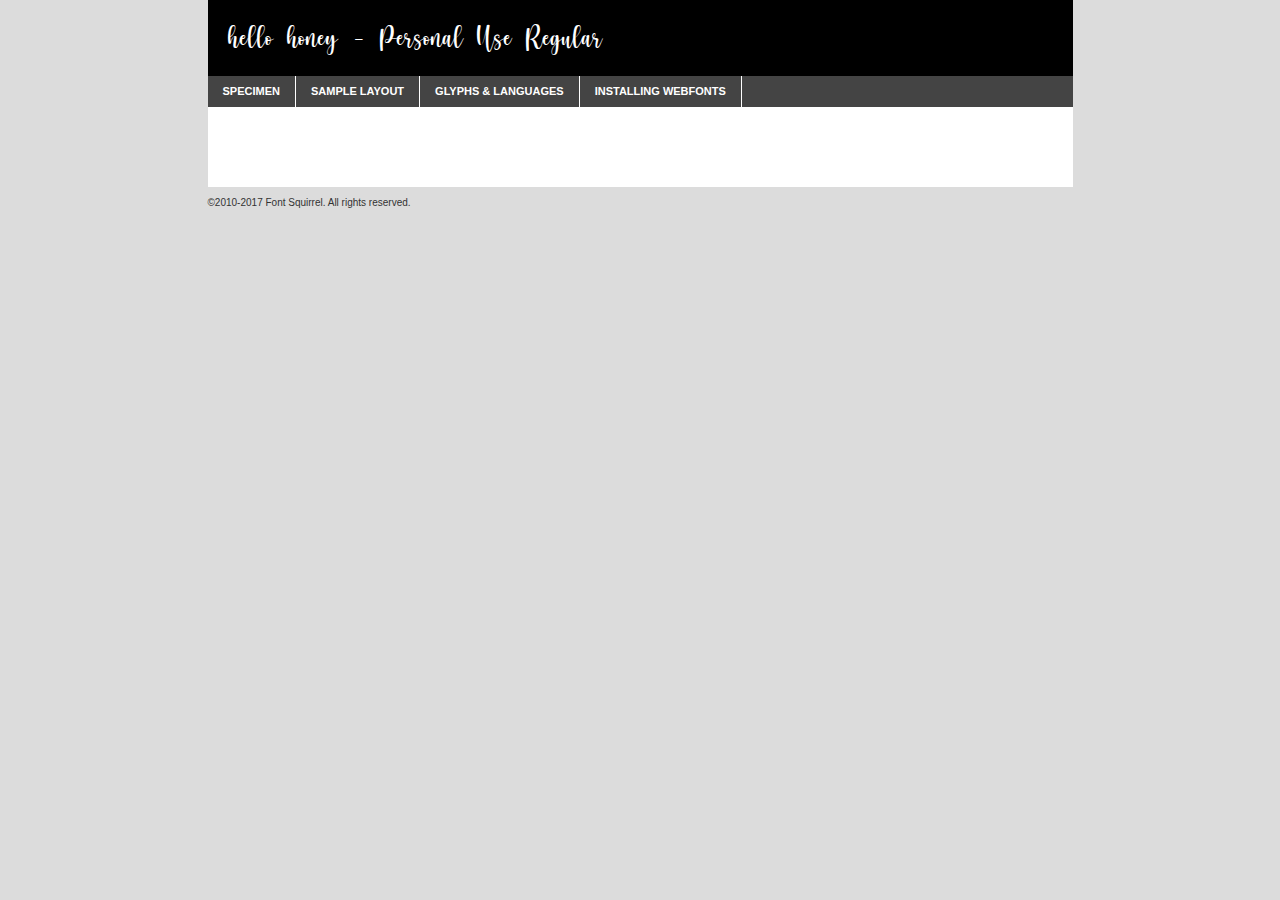
<file: webfontkit-20210211-215506/hello_honey-demo.html>
<!DOCTYPE html PUBLIC "-//W3C//DTD XHTML 1.0 Transitional//EN"
	"http://www.w3.org/TR/xhtml1/DTD/xhtml1-transitional.dtd">

<html xmlns="http://www.w3.org/1999/xhtml" xml:lang="en" lang="en">
<head>
	<meta http-equiv="Content-Type" content="text/html; charset=utf-8" />
	<script src="http://ajax.googleapis.com/ajax/libs/jquery/1.7.2/jquery.min.js" type="text/javascript" charset="utf-8"></script>
	<script type="text/javascript">
	(function($){$.fn.easyTabs=function(option){var param=jQuery.extend({fadeSpeed:"fast",defaultContent:1,activeClass:'active'},option);$(this).each(function(){var thisId="#"+this.id;if(param.defaultContent==''){param.defaultContent=1;}
	if(typeof param.defaultContent=="number")
	{var defaultTab=$(thisId+" .tabs li:eq("+(param.defaultContent-1)+") a").attr('href').substr(1);}else{var defaultTab=param.defaultContent;}
	$(thisId+" .tabs li a").each(function(){var tabToHide=$(this).attr('href').substr(1);$("#"+tabToHide).addClass('easytabs-tab-content');});hideAll();changeContent(defaultTab);function hideAll(){$(thisId+" .easytabs-tab-content").hide();}
	function changeContent(tabId){hideAll();$(thisId+" .tabs li").removeClass(param.activeClass);$(thisId+" .tabs li a[href=#"+tabId+"]").closest('li').addClass(param.activeClass);if(param.fadeSpeed!="none")
	{$(thisId+" #"+tabId).fadeIn(param.fadeSpeed);}else{$(thisId+" #"+tabId).show();}}
	$(thisId+" .tabs li").click(function(){var tabId=$(this).find('a').attr('href').substr(1);changeContent(tabId);return false;});});}})(jQuery);
	</script>
	<link rel="stylesheet" href="specimen_files/specimen_stylesheet.css" type="text/css" charset="utf-8" />
	<link rel="stylesheet" href="stylesheet.css" type="text/css" charset="utf-8" />

	<style type="text/css">
					body{
				font-family: 'hello_honey_-_personal_useRg';
							}
		</style>

	<title>hello honey - Personal Use Regular Specimen</title>
	
	
	<script type="text/javascript" charset="utf-8">
		$(document).ready(function() {
			$('#container').easyTabs({defaultContent:1});
		});
	</script>
</head>

<body>
<div id="container">
	<div id="header">
		hello honey - Personal Use Regular	</div>
	<ul class="tabs">
		<li><a href="#specimen">Specimen</a></li>
		<li><a href="#layout">Sample Layout</a></li>
				<li><a href="#glyphs">Glyphs &amp; Languages</a></li>
		<li><a href="#installing">Installing Webfonts</a></li>
		
	</ul>
	
	<div id="main_content">

		
			<div id="specimen">
		
				<div class="section">
					<div class="grid12 firstcol">
						<div class="huge">AaBb</div>
					</div>
				</div>
		
				<div class="section">
					<div class="glyph_range">A&#x200B;B&#x200b;C&#x200b;D&#x200b;E&#x200b;F&#x200b;G&#x200b;H&#x200b;I&#x200b;J&#x200b;K&#x200b;L&#x200b;M&#x200b;N&#x200b;O&#x200b;P&#x200b;Q&#x200b;R&#x200b;S&#x200b;T&#x200b;U&#x200b;V&#x200b;W&#x200b;X&#x200b;Y&#x200b;Z&#x200b;a&#x200b;b&#x200b;c&#x200b;d&#x200b;e&#x200b;f&#x200b;g&#x200b;h&#x200b;i&#x200b;j&#x200b;k&#x200b;l&#x200b;m&#x200b;n&#x200b;o&#x200b;p&#x200b;q&#x200b;r&#x200b;s&#x200b;t&#x200b;u&#x200b;v&#x200b;w&#x200b;x&#x200b;y&#x200b;z&#x200b;1&#x200b;2&#x200b;3&#x200b;4&#x200b;5&#x200b;6&#x200b;7&#x200b;8&#x200b;9&#x200b;0&#x200b;&amp;&#x200b;.&#x200b;,&#x200b;?&#x200b;!&#x200b;&#64;&#x200b;(&#x200b;)&#x200b;#&#x200b;$&#x200b;%&#x200b;*&#x200b;+&#x200b;-&#x200b;=&#x200b;:&#x200b;;</div>
				</div>
				<div class="section">
					<div class="grid12 firstcol">
						<table class="sample_table">
							<tr><td>10</td><td class="size10">abcdefghijklmnopqrstuvwxyzABCDEFGHIJKLMNOPQRSTUVWXYZ0123456789abcdefghijklmnopqrstuvwxyzABCDEFGHIJKLMNOPQRSTUVWXYZ0123456789abcdefghijklmnopqrstuvwxyzABCDEFGHIJKLMNOPQRSTUVWXYZ</td></tr>
							<tr><td>11</td><td class="size11">abcdefghijklmnopqrstuvwxyzABCDEFGHIJKLMNOPQRSTUVWXYZ0123456789abcdefghijklmnopqrstuvwxyzABCDEFGHIJKLMNOPQRSTUVWXYZ0123456789abcdefghijklmnopqrstuvwxyzABCDEFGHIJKLMNOPQRSTUVWXYZ</td></tr>
							<tr><td>12</td><td class="size12">abcdefghijklmnopqrstuvwxyzABCDEFGHIJKLMNOPQRSTUVWXYZ0123456789abcdefghijklmnopqrstuvwxyzABCDEFGHIJKLMNOPQRSTUVWXYZ0123456789abcdefghijklmnopqrstuvwxyzABCDEFGHIJKLMNOPQRSTUVWXYZ</td></tr>
							<tr><td>13</td><td class="size13">abcdefghijklmnopqrstuvwxyzABCDEFGHIJKLMNOPQRSTUVWXYZ0123456789abcdefghijklmnopqrstuvwxyzABCDEFGHIJKLMNOPQRSTUVWXYZ0123456789abcdefghijklmnopqrstuvwxyzABCDEFGHIJKLMNOPQRSTUVWXYZ</td></tr>
							<tr><td>14</td><td class="size14">abcdefghijklmnopqrstuvwxyzABCDEFGHIJKLMNOPQRSTUVWXYZ0123456789abcdefghijklmnopqrstuvwxyzABCDEFGHIJKLMNOPQRSTUVWXYZ0123456789abcdefghijklmnopqrstuvwxyzABCDEFGHIJKLMNOPQRSTUVWXYZ</td></tr>
							<tr><td>16</td><td class="size16">abcdefghijklmnopqrstuvwxyzABCDEFGHIJKLMNOPQRSTUVWXYZ0123456789abcdefghijklmnopqrstuvwxyzABCDEFGHIJKLMNOPQRSTUVWXYZ</td></tr>
							<tr><td>18</td><td class="size18">abcdefghijklmnopqrstuvwxyzABCDEFGHIJKLMNOPQRSTUVWXYZ0123456789abcdefghijklmnopqrstuvwxyzABCDEFGHIJKLMNOPQRSTUVWXYZ</td></tr>
							<tr><td>20</td><td class="size20">abcdefghijklmnopqrstuvwxyzABCDEFGHIJKLMNOPQRSTUVWXYZ0123456789abcdefghijklmnopqrstuvwxyzABCDEFGHIJKLMNOPQRSTUVWXYZ</td></tr>
							<tr><td>24</td><td class="size24">abcdefghijklmnopqrstuvwxyzABCDEFGHIJKLMNOPQRSTUVWXYZ0123456789abcdefghijklmnopqrstuvwxyzABCDEFGHIJKLMNOPQRSTUVWXYZ</td></tr>
							<tr><td>30</td><td class="size30">abcdefghijklmnopqrstuvwxyzABCDEFGHIJKLMNOPQRSTUVWXYZ0123456789abcdefghijklmnopqrstuvwxyzABCDEFGHIJKLMNOPQRSTUVWXYZ</td></tr>
							<tr><td>36</td><td class="size36">abcdefghijklmnopqrstuvwxyzABCDEFGHIJKLMNOPQRSTUVWXYZ0123456789abcdefghijklmnopqrstuvwxyzABCDEFGHIJKLMNOPQRSTUVWXYZ</td></tr>
							<tr><td>48</td><td class="size48">abcdefghijklmnopqrstuvwxyzABCDEFGHIJKLMNOPQRSTUVWXYZ0123456789abcdefghijklmnopqrstuvwxyzABCDEFGHIJKLMNOPQRSTUVWXYZ</td></tr>
							<tr><td>60</td><td class="size60">abcdefghijklmnopqrstuvwxyzABCDEFGHIJKLMNOPQRSTUVWXYZ0123456789abcdefghijklmnopqrstuvwxyzABCDEFGHIJKLMNOPQRSTUVWXYZ</td></tr>
							<tr><td>72</td><td class="size72">abcdefghijklmnopqrstuvwxyzABCDEFGHIJKLMNOPQRSTUVWXYZ0123456789abcdefghijklmnopqrstuvwxyzABCDEFGHIJKLMNOPQRSTUVWXYZ</td></tr>
							<tr><td>90</td><td class="size90">abcdefghijklmnopqrstuvwxyzABCDEFGHIJKLMNOPQRSTUVWXYZ0123456789abcdefghijklmnopqrstuvwxyzABCDEFGHIJKLMNOPQRSTUVWXYZ</td></tr>
						</table>
				
					</div>
			
				</div>
		
		
		
								<div class="section" id="bodycomparison">


										<div id="xheight">
				<div class="fontbody">&#x25FC;&#x25FC;&#x25FC;&#x25FC;&#x25FC;&#x25FC;&#x25FC;&#x25FC;&#x25FC;&#x25FC;&#x25FC;&#x25FC;&#x25FC;&#x25FC;&#x25FC;&#x25FC;&#x25FC;&#x25FC;&#x25FC;&#x25FC;&#x25FC;&#x25FC;&#x25FC;&#x25FC;&#x25FC;&#x25FC;&#x25FC;&#x25FC;&#x25FC;&#x25FC;&#x25FC;&#x25FC;&#x25FC;&#x25FC;&#x25FC;&#x25FC;&#x25FC;&#x25FC;&#x25FC;&#x25FC;&#x25FC;&#x25FC;&#x25FC;&#x25FC;&#x25FC;&#x25FC;&#x25FC;&#x25FC;&#x25FC;&#x25FC;&#x25FC;&#x25FC;&#x25FC;&#x25FC;&#x25FC;&#x25FC;&#x25FC;&#x25FC;&#x25FC;&#x25FC;&#x25FC;&#x25FC;&#x25FC;&#x25FC;&#x25FC;&#x25FC;&#x25FC;&#x25FC;&#x25FC;&#x25FC;&#x25FC;&#x25FC;&#x25FC;&#x25FC;&#x25FC;&#x25FC;&#x25FC;&#x25FC;&#x25FC;&#x25FC;&#x25FC;&#x25FC;&#x25FC;&#x25FC;&#x25FC;&#x25FC;&#x25FC;&#x25FC;&#x25FC;&#x25FC;&#x25FC;&#x25FC;&#x25FC;&#x25FC;&#x25FC;&#x25FC;&#x25FC;&#x25FC;&#x25FC;body</div><div class="arialbody">body</div><div class="verdanabody">body</div><div class="georgiabody">body</div></div>
										<div class="fontbody" style="z-index:1">
											body<span>hello honey - Personal Use Regular</span>
										</div>
										<div class="arialbody" style="z-index:1">
											body<span>Arial</span>
										</div>
										<div class="verdanabody" style="z-index:1">
											body<span>Verdana</span>
										</div>
										<div class="georgiabody" style="z-index:1">
											body<span>Georgia</span>
										</div>



								</div>
		
		
				<div class="section psample psample_row1" id="">
					
					<div class="grid2 firstcol">
						<p class="size10"><span>10.</span>Aenean lacinia bibendum nulla sed consectetur. Fusce dapibus, tellus ac cursus commodo, tortor mauris condimentum nibh, ut fermentum massa justo sit amet risus. Nullam id dolor id nibh ultricies vehicula ut id elit. Cum sociis natoque penatibus et magnis dis parturient montes, nascetur ridiculus mus. Nulla vitae elit libero, a pharetra augue.</p>
			
					</div>
					<div class="grid3">
						<p class="size11"><span>11.</span>Aenean lacinia bibendum nulla sed consectetur. Fusce dapibus, tellus ac cursus commodo, tortor mauris condimentum nibh, ut fermentum massa justo sit amet risus. Nullam id dolor id nibh ultricies vehicula ut id elit. Cum sociis natoque penatibus et magnis dis parturient montes, nascetur ridiculus mus. Nulla vitae elit libero, a pharetra augue.</p>
			
					</div>
					<div class="grid3">
						<p class="size12"><span>12.</span>Aenean lacinia bibendum nulla sed consectetur. Fusce dapibus, tellus ac cursus commodo, tortor mauris condimentum nibh, ut fermentum massa justo sit amet risus. Nullam id dolor id nibh ultricies vehicula ut id elit. Cum sociis natoque penatibus et magnis dis parturient montes, nascetur ridiculus mus. Nulla vitae elit libero, a pharetra augue.</p>
			
					</div>
					<div class="grid4">
						<p class="size13"><span>13.</span>Aenean lacinia bibendum nulla sed consectetur. Fusce dapibus, tellus ac cursus commodo, tortor mauris condimentum nibh, ut fermentum massa justo sit amet risus. Nullam id dolor id nibh ultricies vehicula ut id elit. Cum sociis natoque penatibus et magnis dis parturient montes, nascetur ridiculus mus. Nulla vitae elit libero, a pharetra augue.</p>
			
					</div>
					<div class="white_blend"></div>
					
				</div>
				<div class="section psample psample_row2" id="">
					<div class="grid3 firstcol">
						<p class="size14"><span>14.</span>Aenean lacinia bibendum nulla sed consectetur. Fusce dapibus, tellus ac cursus commodo, tortor mauris condimentum nibh, ut fermentum massa justo sit amet risus. Nullam id dolor id nibh ultricies vehicula ut id elit. Cum sociis natoque penatibus et magnis dis parturient montes, nascetur ridiculus mus. Nulla vitae elit libero, a pharetra augue.</p>
			
					</div>
					<div class="grid4">
						<p class="size16"><span>16.</span>Aenean lacinia bibendum nulla sed consectetur. Fusce dapibus, tellus ac cursus commodo, tortor mauris condimentum nibh, ut fermentum massa justo sit amet risus. Nullam id dolor id nibh ultricies vehicula ut id elit. Cum sociis natoque penatibus et magnis dis parturient montes, nascetur ridiculus mus. Nulla vitae elit libero, a pharetra augue.</p>
			
					</div>
					<div class="grid5">
						<p class="size18"><span>18.</span>Aenean lacinia bibendum nulla sed consectetur. Fusce dapibus, tellus ac cursus commodo, tortor mauris condimentum nibh, ut fermentum massa justo sit amet risus. Nullam id dolor id nibh ultricies vehicula ut id elit. Cum sociis natoque penatibus et magnis dis parturient montes, nascetur ridiculus mus. Nulla vitae elit libero, a pharetra augue.</p>
			
					</div>

					<div class="white_blend"></div>

				</div>
				
				<div class="section psample psample_row3" id="">
					<div class="grid5 firstcol">
						<p class="size20"><span>20.</span>Aenean lacinia bibendum nulla sed consectetur. Fusce dapibus, tellus ac cursus commodo, tortor mauris condimentum nibh, ut fermentum massa justo sit amet risus. Nullam id dolor id nibh ultricies vehicula ut id elit. Cum sociis natoque penatibus et magnis dis parturient montes, nascetur ridiculus mus. Nulla vitae elit libero, a pharetra augue.</p>
					</div>
					<div class="grid7">
						<p class="size24"><span>24.</span>Aenean lacinia bibendum nulla sed consectetur. Fusce dapibus, tellus ac cursus commodo, tortor mauris condimentum nibh, ut fermentum massa justo sit amet risus. Nullam id dolor id nibh ultricies vehicula ut id elit. Cum sociis natoque penatibus et magnis dis parturient montes, nascetur ridiculus mus. Nulla vitae elit libero, a pharetra augue.</p>
					</div>
					
					<div class="white_blend"></div>
					
				</div>
				
				<div class="section psample psample_row4" id="">
					<div class="grid12 firstcol">
						<p class="size30"><span>30.</span>Aenean lacinia bibendum nulla sed consectetur. Fusce dapibus, tellus ac cursus commodo, tortor mauris condimentum nibh, ut fermentum massa justo sit amet risus. Nullam id dolor id nibh ultricies vehicula ut id elit. Cum sociis natoque penatibus et magnis dis parturient montes, nascetur ridiculus mus. Nulla vitae elit libero, a pharetra augue.</p>
					</div>
					<div class="white_blend"></div>
					
				</div>
				
				
				
				<div class="section psample psample_row1 fullreverse">
					<div class="grid2 firstcol">
						<p class="size10"><span>10.</span>Aenean lacinia bibendum nulla sed consectetur. Fusce dapibus, tellus ac cursus commodo, tortor mauris condimentum nibh, ut fermentum massa justo sit amet risus. Nullam id dolor id nibh ultricies vehicula ut id elit. Cum sociis natoque penatibus et magnis dis parturient montes, nascetur ridiculus mus. Nulla vitae elit libero, a pharetra augue.</p>
			
					</div>
					<div class="grid3">
						<p class="size11"><span>11.</span>Aenean lacinia bibendum nulla sed consectetur. Fusce dapibus, tellus ac cursus commodo, tortor mauris condimentum nibh, ut fermentum massa justo sit amet risus. Nullam id dolor id nibh ultricies vehicula ut id elit. Cum sociis natoque penatibus et magnis dis parturient montes, nascetur ridiculus mus. Nulla vitae elit libero, a pharetra augue.</p>
			
					</div>
					<div class="grid3">
						<p class="size12"><span>12.</span>Aenean lacinia bibendum nulla sed consectetur. Fusce dapibus, tellus ac cursus commodo, tortor mauris condimentum nibh, ut fermentum massa justo sit amet risus. Nullam id dolor id nibh ultricies vehicula ut id elit. Cum sociis natoque penatibus et magnis dis parturient montes, nascetur ridiculus mus. Nulla vitae elit libero, a pharetra augue.</p>
			
					</div>
					<div class="grid4">
						<p class="size13"><span>13.</span>Aenean lacinia bibendum nulla sed consectetur. Fusce dapibus, tellus ac cursus commodo, tortor mauris condimentum nibh, ut fermentum massa justo sit amet risus. Nullam id dolor id nibh ultricies vehicula ut id elit. Cum sociis natoque penatibus et magnis dis parturient montes, nascetur ridiculus mus. Nulla vitae elit libero, a pharetra augue.</p>
			
					</div>
					<div class="black_blend"></div>
					
				</div>
				
				<div class="section psample psample_row2 fullreverse">
					<div class="grid3 firstcol">
						<p class="size14"><span>14.</span>Aenean lacinia bibendum nulla sed consectetur. Fusce dapibus, tellus ac cursus commodo, tortor mauris condimentum nibh, ut fermentum massa justo sit amet risus. Nullam id dolor id nibh ultricies vehicula ut id elit. Cum sociis natoque penatibus et magnis dis parturient montes, nascetur ridiculus mus. Nulla vitae elit libero, a pharetra augue.</p>
			
					</div>
					<div class="grid4">
						<p class="size16"><span>16.</span>Aenean lacinia bibendum nulla sed consectetur. Fusce dapibus, tellus ac cursus commodo, tortor mauris condimentum nibh, ut fermentum massa justo sit amet risus. Nullam id dolor id nibh ultricies vehicula ut id elit. Cum sociis natoque penatibus et magnis dis parturient montes, nascetur ridiculus mus. Nulla vitae elit libero, a pharetra augue.</p>
			
					</div>
					<div class="grid5">
						<p class="size18"><span>18.</span>Aenean lacinia bibendum nulla sed consectetur. Fusce dapibus, tellus ac cursus commodo, tortor mauris condimentum nibh, ut fermentum massa justo sit amet risus. Nullam id dolor id nibh ultricies vehicula ut id elit. Cum sociis natoque penatibus et magnis dis parturient montes, nascetur ridiculus mus. Nulla vitae elit libero, a pharetra augue.</p>
			
					</div>
					<div class="black_blend"></div>

				</div>
				
				<div class="section psample fullreverse psample_row3" id="">
					<div class="grid5 firstcol">
						<p class="size20"><span>20.</span>Aenean lacinia bibendum nulla sed consectetur. Fusce dapibus, tellus ac cursus commodo, tortor mauris condimentum nibh, ut fermentum massa justo sit amet risus. Nullam id dolor id nibh ultricies vehicula ut id elit. Cum sociis natoque penatibus et magnis dis parturient montes, nascetur ridiculus mus. Nulla vitae elit libero, a pharetra augue.</p>
					</div>
					<div class="grid7">
						<p class="size24"><span>24.</span>Aenean lacinia bibendum nulla sed consectetur. Fusce dapibus, tellus ac cursus commodo, tortor mauris condimentum nibh, ut fermentum massa justo sit amet risus. Nullam id dolor id nibh ultricies vehicula ut id elit. Cum sociis natoque penatibus et magnis dis parturient montes, nascetur ridiculus mus. Nulla vitae elit libero, a pharetra augue.</p>
					</div>
					
					<div class="black_blend"></div>
					
				</div>
				
				<div class="section psample fullreverse psample_row4" id="" style="border-bottom: 20px #000 solid;">
					<div class="grid12 firstcol">
						<p class="size30"><span>30.</span>Aenean lacinia bibendum nulla sed consectetur. Fusce dapibus, tellus ac cursus commodo, tortor mauris condimentum nibh, ut fermentum massa justo sit amet risus. Nullam id dolor id nibh ultricies vehicula ut id elit. Cum sociis natoque penatibus et magnis dis parturient montes, nascetur ridiculus mus. Nulla vitae elit libero, a pharetra augue.</p>
					</div>
					<div class="black_blend"></div>
					
				</div>
				
				
				
				
			</div>
			
			<div id="layout">
				
				<div class="section">
					
					<div class="grid12 firstcol">
						<h1>Lorem Ipsum Dolor</h1>
						<h2>Etiam porta sem malesuada magna mollis euismod</h2>
						
						<p class="byline">By <a href="#link">Aenean Lacinia</a></p>
					</div>
				</div>
				<div class="section">
					<div class="grid8 firstcol">
						<p class="large">Donec sed odio dui. Morbi leo risus, porta ac consectetur ac, vestibulum at eros. Fusce dapibus, tellus ac cursus commodo, tortor mauris condimentum nibh, ut fermentum massa justo sit amet risus. </p>

						
						<h3>Pellentesque ornare sem</h3>

						<p>Maecenas sed diam eget risus varius blandit sit amet non magna. Maecenas faucibus mollis interdum. Donec ullamcorper nulla non metus auctor fringilla. Nullam id dolor id nibh ultricies vehicula ut id elit. Nullam id dolor id nibh ultricies vehicula ut id elit. </p>

						<p>Aenean eu leo quam. Pellentesque ornare sem lacinia quam venenatis vestibulum. Lorem ipsum dolor sit amet, consectetur adipiscing elit. Cum sociis natoque penatibus et magnis dis parturient montes, nascetur ridiculus mus. </p>

						<p>Nulla vitae elit libero, a pharetra augue. Praesent commodo cursus magna, vel scelerisque nisl consectetur et. Aenean lacinia bibendum nulla sed consectetur. </p>

						<p>Nullam quis risus eget urna mollis ornare vel eu leo. Nullam quis risus eget urna mollis ornare vel eu leo. Maecenas sed diam eget risus varius blandit sit amet non magna. Donec ullamcorper nulla non metus auctor fringilla. </p>

						<h3>Cras mattis consectetur</h3>

						<p>Aenean eu leo quam. Pellentesque ornare sem lacinia quam venenatis vestibulum. Aenean lacinia bibendum nulla sed consectetur. Integer posuere erat a ante venenatis dapibus posuere velit aliquet. Cras mattis consectetur purus sit amet fermentum. </p>

						<p>Nullam id dolor id nibh ultricies vehicula ut id elit. Nullam quis risus eget urna mollis ornare vel eu leo. Cras mattis consectetur purus sit amet fermentum.</p>
					</div>
					
					<div class="grid4 sidebar">
						
						<div class="box reverse">
							<p class="last">Nullam quis risus eget urna mollis ornare vel eu leo. Donec ullamcorper nulla non metus auctor fringilla. Cras mattis consectetur purus sit amet fermentum. Sed posuere consectetur est at lobortis. Lorem ipsum dolor sit amet, consectetur adipiscing elit. </p>
						</div>
						
						<p class="caption">Maecenas sed diam eget risus varius.</p>

						<p>Vestibulum id ligula porta felis euismod semper. Integer posuere erat a ante venenatis dapibus posuere velit aliquet. Vestibulum id ligula porta felis euismod semper. Sed posuere consectetur est at lobortis. Maecenas sed diam eget risus varius blandit sit amet non magna. Fusce dapibus, tellus ac cursus commodo, tortor mauris condimentum nibh, ut fermentum massa justo sit amet risus. </p>

					

						<p>Duis mollis, est non commodo luctus, nisi erat porttitor ligula, eget lacinia odio sem nec elit. Aenean lacinia bibendum nulla sed consectetur. Vivamus sagittis lacus vel augue laoreet rutrum faucibus dolor auctor. Aenean lacinia bibendum nulla sed consectetur. Nullam quis risus eget urna mollis ornare vel eu leo. </p>

						<p>Praesent commodo cursus magna, vel scelerisque nisl consectetur et. Donec ullamcorper nulla non metus auctor fringilla. Maecenas faucibus mollis interdum. Fusce dapibus, tellus ac cursus commodo, tortor mauris condimentum nibh, ut fermentum massa justo sit amet risus. </p>

					</div>
				</div>
				
			</div>


			



		<div id="glyphs">
			<div class="section">
				<div class="grid12 firstcol">
			
				<h1>Language Support</h1>
				<p>The subset of hello honey - Personal Use Regular in this kit supports the following languages:<br />
			
					Albanian, Basque, Breton, Chamorro, Danish, Dutch, English, Faroese, Finnish, French, Frisian, Galician, German, Icelandic, Italian, Malagasy, Norwegian, Portuguese, Spanish, Alsatian, Aragonese, Arapaho, Arrernte, Asturian, Aymara, Bislama, Cebuano, Corsican, Fijian, French_creole, Genoese, Gilbertese, Greenlandic, Haitian_creole, Hiligaynon, Hmong, Hopi, Ibanag, Iloko_ilokano, Indonesian, Interglossa_glosa, Interlingua, Irish_gaelic, Jerriais, Lojban, Lombard, Luxembourgeois, Manx, Mohawk, Norfolk_pitcairnese, Occitan, Oromo, Pangasinan, Papiamento, Piedmontese, Potawatomi, Rhaeto-romance, Romansh, Rotokas, Sami_lule, Samoan, Sardinian, Scots_gaelic, Seychelles_creole, Shona, Sicilian, Somali, Southern_ndebele, Swahili, Swati_swazi, Tagalog_filipino_pilipino, Tetum, Tok_pisin, Uyghur_latinized, Volapuk, Walloon, Warlpiri, Xhosa, Yapese, Zulu, Latinbasic, Ubasic, Demo				</p>
				<h1>Glyph Chart</h1>
				<p>The subset of hello honey - Personal Use Regular in this kit includes all the glyphs listed below. Unicode entities are included above each glyph to help you insert individual characters into your layout.</p>
				<div id="glyph_chart">
			
																				 <div><p>&amp;#29;</p>&#29;</div>
																				 <div><p>&amp;#13;</p>&#13;</div>
																				 <div><p>&amp;#29;</p>&#29;</div>
																				 <div><p>&amp;#32;</p>&#32;</div>
																				 <div><p>&amp;#33;</p>&#33;</div>
																				 <div><p>&amp;#34;</p>&#34;</div>
																				 <div><p>&amp;#35;</p>&#35;</div>
																				 <div><p>&amp;#36;</p>&#36;</div>
																				 <div><p>&amp;#37;</p>&#37;</div>
																				 <div><p>&amp;#38;</p>&#38;</div>
																				 <div><p>&amp;#39;</p>&#39;</div>
																				 <div><p>&amp;#40;</p>&#40;</div>
																				 <div><p>&amp;#41;</p>&#41;</div>
																				 <div><p>&amp;#42;</p>&#42;</div>
																				 <div><p>&amp;#43;</p>&#43;</div>
																				 <div><p>&amp;#44;</p>&#44;</div>
																				 <div><p>&amp;#45;</p>&#45;</div>
																				 <div><p>&amp;#46;</p>&#46;</div>
																				 <div><p>&amp;#47;</p>&#47;</div>
																				 <div><p>&amp;#48;</p>&#48;</div>
																				 <div><p>&amp;#49;</p>&#49;</div>
																				 <div><p>&amp;#50;</p>&#50;</div>
																				 <div><p>&amp;#51;</p>&#51;</div>
																				 <div><p>&amp;#52;</p>&#52;</div>
																				 <div><p>&amp;#53;</p>&#53;</div>
																				 <div><p>&amp;#54;</p>&#54;</div>
																				 <div><p>&amp;#55;</p>&#55;</div>
																				 <div><p>&amp;#56;</p>&#56;</div>
																				 <div><p>&amp;#57;</p>&#57;</div>
																				 <div><p>&amp;#58;</p>&#58;</div>
																				 <div><p>&amp;#59;</p>&#59;</div>
																				 <div><p>&amp;#60;</p>&#60;</div>
																				 <div><p>&amp;#61;</p>&#61;</div>
																				 <div><p>&amp;#62;</p>&#62;</div>
																				 <div><p>&amp;#63;</p>&#63;</div>
																				 <div><p>&amp;#64;</p>&#64;</div>
																				 <div><p>&amp;#65;</p>&#65;</div>
																				 <div><p>&amp;#66;</p>&#66;</div>
																				 <div><p>&amp;#67;</p>&#67;</div>
																				 <div><p>&amp;#68;</p>&#68;</div>
																				 <div><p>&amp;#69;</p>&#69;</div>
																				 <div><p>&amp;#70;</p>&#70;</div>
																				 <div><p>&amp;#71;</p>&#71;</div>
																				 <div><p>&amp;#72;</p>&#72;</div>
																				 <div><p>&amp;#73;</p>&#73;</div>
																				 <div><p>&amp;#74;</p>&#74;</div>
																				 <div><p>&amp;#75;</p>&#75;</div>
																				 <div><p>&amp;#76;</p>&#76;</div>
																				 <div><p>&amp;#77;</p>&#77;</div>
																				 <div><p>&amp;#78;</p>&#78;</div>
																				 <div><p>&amp;#79;</p>&#79;</div>
																				 <div><p>&amp;#80;</p>&#80;</div>
																				 <div><p>&amp;#81;</p>&#81;</div>
																				 <div><p>&amp;#82;</p>&#82;</div>
																				 <div><p>&amp;#83;</p>&#83;</div>
																				 <div><p>&amp;#84;</p>&#84;</div>
																				 <div><p>&amp;#85;</p>&#85;</div>
																				 <div><p>&amp;#86;</p>&#86;</div>
																				 <div><p>&amp;#87;</p>&#87;</div>
																				 <div><p>&amp;#88;</p>&#88;</div>
																				 <div><p>&amp;#89;</p>&#89;</div>
																				 <div><p>&amp;#90;</p>&#90;</div>
																				 <div><p>&amp;#91;</p>&#91;</div>
																				 <div><p>&amp;#92;</p>&#92;</div>
																				 <div><p>&amp;#93;</p>&#93;</div>
																				 <div><p>&amp;#94;</p>&#94;</div>
																				 <div><p>&amp;#95;</p>&#95;</div>
																				 <div><p>&amp;#96;</p>&#96;</div>
																				 <div><p>&amp;#97;</p>&#97;</div>
																				 <div><p>&amp;#98;</p>&#98;</div>
																				 <div><p>&amp;#99;</p>&#99;</div>
																				 <div><p>&amp;#100;</p>&#100;</div>
																				 <div><p>&amp;#101;</p>&#101;</div>
																				 <div><p>&amp;#102;</p>&#102;</div>
																				 <div><p>&amp;#103;</p>&#103;</div>
																				 <div><p>&amp;#104;</p>&#104;</div>
																				 <div><p>&amp;#105;</p>&#105;</div>
																				 <div><p>&amp;#106;</p>&#106;</div>
																				 <div><p>&amp;#107;</p>&#107;</div>
																				 <div><p>&amp;#108;</p>&#108;</div>
																				 <div><p>&amp;#109;</p>&#109;</div>
																				 <div><p>&amp;#110;</p>&#110;</div>
																				 <div><p>&amp;#111;</p>&#111;</div>
																				 <div><p>&amp;#112;</p>&#112;</div>
																				 <div><p>&amp;#113;</p>&#113;</div>
																				 <div><p>&amp;#114;</p>&#114;</div>
																				 <div><p>&amp;#115;</p>&#115;</div>
																				 <div><p>&amp;#116;</p>&#116;</div>
																				 <div><p>&amp;#117;</p>&#117;</div>
																				 <div><p>&amp;#118;</p>&#118;</div>
																				 <div><p>&amp;#119;</p>&#119;</div>
																				 <div><p>&amp;#120;</p>&#120;</div>
																				 <div><p>&amp;#121;</p>&#121;</div>
																				 <div><p>&amp;#122;</p>&#122;</div>
																				 <div><p>&amp;#123;</p>&#123;</div>
																				 <div><p>&amp;#124;</p>&#124;</div>
																				 <div><p>&amp;#125;</p>&#125;</div>
																				 <div><p>&amp;#126;</p>&#126;</div>
																				 <div><p>&amp;#160;</p>&#160;</div>
																				 <div><p>&amp;#161;</p>&#161;</div>
																				 <div><p>&amp;#162;</p>&#162;</div>
																				 <div><p>&amp;#163;</p>&#163;</div>
																				 <div><p>&amp;#164;</p>&#164;</div>
																				 <div><p>&amp;#165;</p>&#165;</div>
																				 <div><p>&amp;#167;</p>&#167;</div>
																				 <div><p>&amp;#168;</p>&#168;</div>
																				 <div><p>&amp;#169;</p>&#169;</div>
																				 <div><p>&amp;#171;</p>&#171;</div>
																				 <div><p>&amp;#173;</p>&#173;</div>
																				 <div><p>&amp;#174;</p>&#174;</div>
																				 <div><p>&amp;#177;</p>&#177;</div>
																				 <div><p>&amp;#180;</p>&#180;</div>
																				 <div><p>&amp;#181;</p>&#181;</div>
																				 <div><p>&amp;#184;</p>&#184;</div>
																				 <div><p>&amp;#187;</p>&#187;</div>
																				 <div><p>&amp;#191;</p>&#191;</div>
																				 <div><p>&amp;#192;</p>&#192;</div>
																				 <div><p>&amp;#193;</p>&#193;</div>
																				 <div><p>&amp;#194;</p>&#194;</div>
																				 <div><p>&amp;#195;</p>&#195;</div>
																				 <div><p>&amp;#196;</p>&#196;</div>
																				 <div><p>&amp;#197;</p>&#197;</div>
																				 <div><p>&amp;#198;</p>&#198;</div>
																				 <div><p>&amp;#199;</p>&#199;</div>
																				 <div><p>&amp;#200;</p>&#200;</div>
																				 <div><p>&amp;#201;</p>&#201;</div>
																				 <div><p>&amp;#202;</p>&#202;</div>
																				 <div><p>&amp;#203;</p>&#203;</div>
																				 <div><p>&amp;#204;</p>&#204;</div>
																				 <div><p>&amp;#205;</p>&#205;</div>
																				 <div><p>&amp;#206;</p>&#206;</div>
																				 <div><p>&amp;#207;</p>&#207;</div>
																				 <div><p>&amp;#208;</p>&#208;</div>
																				 <div><p>&amp;#209;</p>&#209;</div>
																				 <div><p>&amp;#210;</p>&#210;</div>
																				 <div><p>&amp;#211;</p>&#211;</div>
																				 <div><p>&amp;#212;</p>&#212;</div>
																				 <div><p>&amp;#213;</p>&#213;</div>
																				 <div><p>&amp;#214;</p>&#214;</div>
																				 <div><p>&amp;#215;</p>&#215;</div>
																				 <div><p>&amp;#216;</p>&#216;</div>
																				 <div><p>&amp;#217;</p>&#217;</div>
																				 <div><p>&amp;#218;</p>&#218;</div>
																				 <div><p>&amp;#219;</p>&#219;</div>
																				 <div><p>&amp;#220;</p>&#220;</div>
																				 <div><p>&amp;#221;</p>&#221;</div>
																				 <div><p>&amp;#222;</p>&#222;</div>
																				 <div><p>&amp;#223;</p>&#223;</div>
																				 <div><p>&amp;#224;</p>&#224;</div>
																				 <div><p>&amp;#225;</p>&#225;</div>
																				 <div><p>&amp;#226;</p>&#226;</div>
																				 <div><p>&amp;#227;</p>&#227;</div>
																				 <div><p>&amp;#228;</p>&#228;</div>
																				 <div><p>&amp;#229;</p>&#229;</div>
																				 <div><p>&amp;#230;</p>&#230;</div>
																				 <div><p>&amp;#231;</p>&#231;</div>
																				 <div><p>&amp;#232;</p>&#232;</div>
																				 <div><p>&amp;#233;</p>&#233;</div>
																				 <div><p>&amp;#234;</p>&#234;</div>
																				 <div><p>&amp;#235;</p>&#235;</div>
																				 <div><p>&amp;#236;</p>&#236;</div>
																				 <div><p>&amp;#237;</p>&#237;</div>
																				 <div><p>&amp;#238;</p>&#238;</div>
																				 <div><p>&amp;#239;</p>&#239;</div>
																				 <div><p>&amp;#240;</p>&#240;</div>
																				 <div><p>&amp;#241;</p>&#241;</div>
																				 <div><p>&amp;#242;</p>&#242;</div>
																				 <div><p>&amp;#243;</p>&#243;</div>
																				 <div><p>&amp;#244;</p>&#244;</div>
																				 <div><p>&amp;#245;</p>&#245;</div>
																				 <div><p>&amp;#246;</p>&#246;</div>
																				 <div><p>&amp;#247;</p>&#247;</div>
																				 <div><p>&amp;#248;</p>&#248;</div>
																				 <div><p>&amp;#249;</p>&#249;</div>
																				 <div><p>&amp;#250;</p>&#250;</div>
																				 <div><p>&amp;#251;</p>&#251;</div>
																				 <div><p>&amp;#252;</p>&#252;</div>
																				 <div><p>&amp;#253;</p>&#253;</div>
																				 <div><p>&amp;#254;</p>&#254;</div>
																				 <div><p>&amp;#255;</p>&#255;</div>
																				 <div><p>&amp;#338;</p>&#338;</div>
																				 <div><p>&amp;#339;</p>&#339;</div>
																				 <div><p>&amp;#376;</p>&#376;</div>
																				 <div><p>&amp;#710;</p>&#710;</div>
																				 <div><p>&amp;#732;</p>&#732;</div>
																				 <div><p>&amp;#8192;</p>&#8192;</div>
																				 <div><p>&amp;#8193;</p>&#8193;</div>
																				 <div><p>&amp;#8194;</p>&#8194;</div>
																				 <div><p>&amp;#8195;</p>&#8195;</div>
																				 <div><p>&amp;#8196;</p>&#8196;</div>
																				 <div><p>&amp;#8197;</p>&#8197;</div>
																				 <div><p>&amp;#8198;</p>&#8198;</div>
																				 <div><p>&amp;#8199;</p>&#8199;</div>
																				 <div><p>&amp;#8200;</p>&#8200;</div>
																				 <div><p>&amp;#8201;</p>&#8201;</div>
																				 <div><p>&amp;#8202;</p>&#8202;</div>
																				 <div><p>&amp;#8208;</p>&#8208;</div>
																				 <div><p>&amp;#8209;</p>&#8209;</div>
																				 <div><p>&amp;#8210;</p>&#8210;</div>
																				 <div><p>&amp;#8211;</p>&#8211;</div>
																				 <div><p>&amp;#8212;</p>&#8212;</div>
																				 <div><p>&amp;#8216;</p>&#8216;</div>
																				 <div><p>&amp;#8217;</p>&#8217;</div>
																				 <div><p>&amp;#8218;</p>&#8218;</div>
																				 <div><p>&amp;#8220;</p>&#8220;</div>
																				 <div><p>&amp;#8221;</p>&#8221;</div>
																				 <div><p>&amp;#8222;</p>&#8222;</div>
																				 <div><p>&amp;#8226;</p>&#8226;</div>
																				 <div><p>&amp;#8239;</p>&#8239;</div>
																				 <div><p>&amp;#8249;</p>&#8249;</div>
																				 <div><p>&amp;#8250;</p>&#8250;</div>
																				 <div><p>&amp;#8287;</p>&#8287;</div>
																				 <div><p>&amp;#8364;</p>&#8364;</div>
																				 <div><p>&amp;#8482;</p>&#8482;</div>
																				 <div><p>&amp;#9724;</p>&#9724;</div>
																																						</div>	
				</div>
		
		
			</div>
		</div>
		
		
		<div id="specs">
			
		</div>
	
		<div id="installing">
			<div class="section">
				<div class="grid7 firstcol">
					<h1>Installing Webfonts</h1>
					
					<p>Webfonts are supported by all major browser platforms but not all in the same way. There are currently four different font formats that must be included in order to target all browsers. This includes TTF, WOFF, EOT and SVG.</p>
					
					<h2>1. Upload your webfonts</h2>
					<p>You must upload your webfont kit to your website. They should be in or near the same directory as your CSS files.</p>
					
					<h2>2. Include the webfont stylesheet</h2>
					<p>A special CSS @font-face declaration helps the various browsers select the appropriate font it needs without causing you a bunch of headaches. Learn more about this syntax by reading the <a href="https://www.fontspring.com/blog/further-hardening-of-the-bulletproof-syntax">Fontspring blog post</a> about it. The code for it is as follows:</p>


<code>
@font-face{ 
	font-family: 'MyWebFont';
	src: url('WebFont.eot');
	src: url('WebFont.eot?#iefix') format('embedded-opentype'),
	     url('WebFont.woff') format('woff'),
	     url('WebFont.ttf') format('truetype'),
	     url('WebFont.svg#webfont') format('svg');
}
</code>

	<p>We've already gone ahead and generated the code for you. All you have to do is link to the stylesheet in your HTML, like this:</p>
	<code>&lt;link rel=&quot;stylesheet&quot; href=&quot;stylesheet.css&quot; type=&quot;text/css&quot; charset=&quot;utf-8&quot; /&gt;</code>

					<h2>3. Modify your own stylesheet</h2>
					<p>To take advantage of your new fonts, you must tell your stylesheet to use them. Look at the original @font-face declaration above and find the property called "font-family." The name linked there will be what you use to reference the font. Prepend that webfont name to the font stack in the "font-family" property, inside the selector you want to change. For example:</p>
<code>p { font-family: 'WebFont', Arial, sans-serif; }</code>

<h2>4. Test</h2>
<p>Getting webfonts to work cross-browser <em>can</em> be tricky. Use the information in the sidebar to help you if you find that fonts aren't loading in a particular browser.</p>
				</div>
				
				<div class="grid5 sidebar">
					<div class="box">
						<h2>Troubleshooting<br />Font-Face Problems</h2>
						<p>Having trouble getting your webfonts to load in your new website? Here are some tips to sort out what might be the problem.</p>

						<h3>Fonts not showing in any browser</h3>

						<p>This sounds like you need to work on the plumbing. You either did not upload the fonts to the correct directory, or you did not link the fonts properly in the CSS. If you've confirmed that all this is correct and you still have a problem, take a look at your .htaccess file and see if requests are getting intercepted.</p>

						<h3>Fonts not loading in iPhone or iPad</h3>

						<p>The most common problem here is that you are serving the fonts from an IIS server. IIS refuses to serve files that have unknown MIME types. If that is the case, you must set the MIME type for SVG to "image/svg+xml" in the server settings. Follow these instructions from Microsoft if you need help.</p>

						<h3>Fonts not loading in Firefox</h3>

						<p>The primary reason for this failure? You are still using a version Firefox older than 3.5. So upgrade already! If that isn't it, then you are very likely serving fonts from a different domain. Firefox requires that all font assets be served from the same domain. Lastly it is possible that you need to add WOFF to your list of MIME types (if you are serving via IIS.)</p>

						<h3>Fonts not loading in IE</h3>

						<p>Are you looking at Internet Explorer on an actual Windows machine or are you cheating by using a service like Adobe BrowserLab? Many of these screenshot services do not render @font-face for IE. Best to test it on a real machine.</p>

						<h3>Fonts not loading in IE9</h3>

						<p>IE9, like Firefox, requires that fonts be served from the same domain as the website. Make sure that is the case.</p>
					</div>
				</div>
			</div>
			
		</div>
	
	</div>
	<div id="footer">
		<p>&copy;2010-2017 Font Squirrel. All rights reserved.</p>
	</div>
</div>
</body>
</html>
</file>
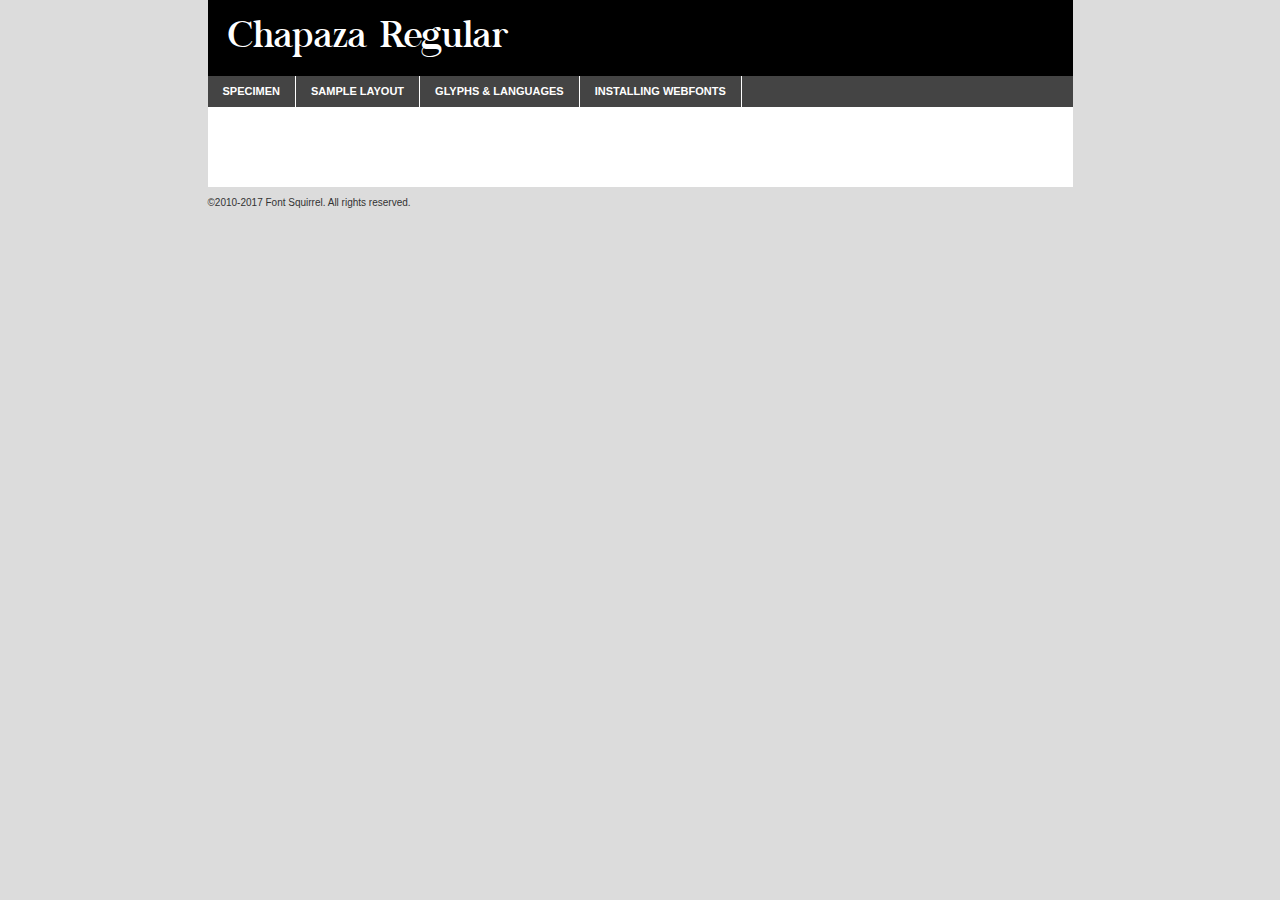
<file: webfontkit-20210211-223028/chapaza-demo.html>
<!DOCTYPE html PUBLIC "-//W3C//DTD XHTML 1.0 Transitional//EN"
	"http://www.w3.org/TR/xhtml1/DTD/xhtml1-transitional.dtd">

<html xmlns="http://www.w3.org/1999/xhtml" xml:lang="en" lang="en">
<head>
	<meta http-equiv="Content-Type" content="text/html; charset=utf-8" />
	<script src="http://ajax.googleapis.com/ajax/libs/jquery/1.7.2/jquery.min.js" type="text/javascript" charset="utf-8"></script>
	<script type="text/javascript">
	(function($){$.fn.easyTabs=function(option){var param=jQuery.extend({fadeSpeed:"fast",defaultContent:1,activeClass:'active'},option);$(this).each(function(){var thisId="#"+this.id;if(param.defaultContent==''){param.defaultContent=1;}
	if(typeof param.defaultContent=="number")
	{var defaultTab=$(thisId+" .tabs li:eq("+(param.defaultContent-1)+") a").attr('href').substr(1);}else{var defaultTab=param.defaultContent;}
	$(thisId+" .tabs li a").each(function(){var tabToHide=$(this).attr('href').substr(1);$("#"+tabToHide).addClass('easytabs-tab-content');});hideAll();changeContent(defaultTab);function hideAll(){$(thisId+" .easytabs-tab-content").hide();}
	function changeContent(tabId){hideAll();$(thisId+" .tabs li").removeClass(param.activeClass);$(thisId+" .tabs li a[href=#"+tabId+"]").closest('li').addClass(param.activeClass);if(param.fadeSpeed!="none")
	{$(thisId+" #"+tabId).fadeIn(param.fadeSpeed);}else{$(thisId+" #"+tabId).show();}}
	$(thisId+" .tabs li").click(function(){var tabId=$(this).find('a').attr('href').substr(1);changeContent(tabId);return false;});});}})(jQuery);
	</script>
	<link rel="stylesheet" href="specimen_files/specimen_stylesheet.css" type="text/css" charset="utf-8" />
	<link rel="stylesheet" href="stylesheet.css" type="text/css" charset="utf-8" />

	<style type="text/css">
					body{
				font-family: 'chapazaregular';
							}
		</style>

	<title>Chapaza Regular Specimen</title>
	
	
	<script type="text/javascript" charset="utf-8">
		$(document).ready(function() {
			$('#container').easyTabs({defaultContent:1});
		});
	</script>
</head>

<body>
<div id="container">
	<div id="header">
		Chapaza Regular	</div>
	<ul class="tabs">
		<li><a href="#specimen">Specimen</a></li>
		<li><a href="#layout">Sample Layout</a></li>
				<li><a href="#glyphs">Glyphs &amp; Languages</a></li>
		<li><a href="#installing">Installing Webfonts</a></li>
		
	</ul>
	
	<div id="main_content">

		
			<div id="specimen">
		
				<div class="section">
					<div class="grid12 firstcol">
						<div class="huge">AaBb</div>
					</div>
				</div>
		
				<div class="section">
					<div class="glyph_range">A&#x200B;B&#x200b;C&#x200b;D&#x200b;E&#x200b;F&#x200b;G&#x200b;H&#x200b;I&#x200b;J&#x200b;K&#x200b;L&#x200b;M&#x200b;N&#x200b;O&#x200b;P&#x200b;Q&#x200b;R&#x200b;S&#x200b;T&#x200b;U&#x200b;V&#x200b;W&#x200b;X&#x200b;Y&#x200b;Z&#x200b;a&#x200b;b&#x200b;c&#x200b;d&#x200b;e&#x200b;f&#x200b;g&#x200b;h&#x200b;i&#x200b;j&#x200b;k&#x200b;l&#x200b;m&#x200b;n&#x200b;o&#x200b;p&#x200b;q&#x200b;r&#x200b;s&#x200b;t&#x200b;u&#x200b;v&#x200b;w&#x200b;x&#x200b;y&#x200b;z&#x200b;1&#x200b;2&#x200b;3&#x200b;4&#x200b;5&#x200b;6&#x200b;7&#x200b;8&#x200b;9&#x200b;0&#x200b;&amp;&#x200b;.&#x200b;,&#x200b;?&#x200b;!&#x200b;&#64;&#x200b;(&#x200b;)&#x200b;#&#x200b;$&#x200b;%&#x200b;*&#x200b;+&#x200b;-&#x200b;=&#x200b;:&#x200b;;</div>
				</div>
				<div class="section">
					<div class="grid12 firstcol">
						<table class="sample_table">
							<tr><td>10</td><td class="size10">abcdefghijklmnopqrstuvwxyzABCDEFGHIJKLMNOPQRSTUVWXYZ0123456789abcdefghijklmnopqrstuvwxyzABCDEFGHIJKLMNOPQRSTUVWXYZ0123456789abcdefghijklmnopqrstuvwxyzABCDEFGHIJKLMNOPQRSTUVWXYZ</td></tr>
							<tr><td>11</td><td class="size11">abcdefghijklmnopqrstuvwxyzABCDEFGHIJKLMNOPQRSTUVWXYZ0123456789abcdefghijklmnopqrstuvwxyzABCDEFGHIJKLMNOPQRSTUVWXYZ0123456789abcdefghijklmnopqrstuvwxyzABCDEFGHIJKLMNOPQRSTUVWXYZ</td></tr>
							<tr><td>12</td><td class="size12">abcdefghijklmnopqrstuvwxyzABCDEFGHIJKLMNOPQRSTUVWXYZ0123456789abcdefghijklmnopqrstuvwxyzABCDEFGHIJKLMNOPQRSTUVWXYZ0123456789abcdefghijklmnopqrstuvwxyzABCDEFGHIJKLMNOPQRSTUVWXYZ</td></tr>
							<tr><td>13</td><td class="size13">abcdefghijklmnopqrstuvwxyzABCDEFGHIJKLMNOPQRSTUVWXYZ0123456789abcdefghijklmnopqrstuvwxyzABCDEFGHIJKLMNOPQRSTUVWXYZ0123456789abcdefghijklmnopqrstuvwxyzABCDEFGHIJKLMNOPQRSTUVWXYZ</td></tr>
							<tr><td>14</td><td class="size14">abcdefghijklmnopqrstuvwxyzABCDEFGHIJKLMNOPQRSTUVWXYZ0123456789abcdefghijklmnopqrstuvwxyzABCDEFGHIJKLMNOPQRSTUVWXYZ0123456789abcdefghijklmnopqrstuvwxyzABCDEFGHIJKLMNOPQRSTUVWXYZ</td></tr>
							<tr><td>16</td><td class="size16">abcdefghijklmnopqrstuvwxyzABCDEFGHIJKLMNOPQRSTUVWXYZ0123456789abcdefghijklmnopqrstuvwxyzABCDEFGHIJKLMNOPQRSTUVWXYZ</td></tr>
							<tr><td>18</td><td class="size18">abcdefghijklmnopqrstuvwxyzABCDEFGHIJKLMNOPQRSTUVWXYZ0123456789abcdefghijklmnopqrstuvwxyzABCDEFGHIJKLMNOPQRSTUVWXYZ</td></tr>
							<tr><td>20</td><td class="size20">abcdefghijklmnopqrstuvwxyzABCDEFGHIJKLMNOPQRSTUVWXYZ0123456789abcdefghijklmnopqrstuvwxyzABCDEFGHIJKLMNOPQRSTUVWXYZ</td></tr>
							<tr><td>24</td><td class="size24">abcdefghijklmnopqrstuvwxyzABCDEFGHIJKLMNOPQRSTUVWXYZ0123456789abcdefghijklmnopqrstuvwxyzABCDEFGHIJKLMNOPQRSTUVWXYZ</td></tr>
							<tr><td>30</td><td class="size30">abcdefghijklmnopqrstuvwxyzABCDEFGHIJKLMNOPQRSTUVWXYZ0123456789abcdefghijklmnopqrstuvwxyzABCDEFGHIJKLMNOPQRSTUVWXYZ</td></tr>
							<tr><td>36</td><td class="size36">abcdefghijklmnopqrstuvwxyzABCDEFGHIJKLMNOPQRSTUVWXYZ0123456789abcdefghijklmnopqrstuvwxyzABCDEFGHIJKLMNOPQRSTUVWXYZ</td></tr>
							<tr><td>48</td><td class="size48">abcdefghijklmnopqrstuvwxyzABCDEFGHIJKLMNOPQRSTUVWXYZ0123456789abcdefghijklmnopqrstuvwxyzABCDEFGHIJKLMNOPQRSTUVWXYZ</td></tr>
							<tr><td>60</td><td class="size60">abcdefghijklmnopqrstuvwxyzABCDEFGHIJKLMNOPQRSTUVWXYZ0123456789abcdefghijklmnopqrstuvwxyzABCDEFGHIJKLMNOPQRSTUVWXYZ</td></tr>
							<tr><td>72</td><td class="size72">abcdefghijklmnopqrstuvwxyzABCDEFGHIJKLMNOPQRSTUVWXYZ0123456789abcdefghijklmnopqrstuvwxyzABCDEFGHIJKLMNOPQRSTUVWXYZ</td></tr>
							<tr><td>90</td><td class="size90">abcdefghijklmnopqrstuvwxyzABCDEFGHIJKLMNOPQRSTUVWXYZ0123456789abcdefghijklmnopqrstuvwxyzABCDEFGHIJKLMNOPQRSTUVWXYZ</td></tr>
						</table>
				
					</div>
			
				</div>
		
		
		
								<div class="section" id="bodycomparison">


										<div id="xheight">
				<div class="fontbody">&#x25FC;&#x25FC;&#x25FC;&#x25FC;&#x25FC;&#x25FC;&#x25FC;&#x25FC;&#x25FC;&#x25FC;&#x25FC;&#x25FC;&#x25FC;&#x25FC;&#x25FC;&#x25FC;&#x25FC;&#x25FC;&#x25FC;&#x25FC;&#x25FC;&#x25FC;&#x25FC;&#x25FC;&#x25FC;&#x25FC;&#x25FC;&#x25FC;&#x25FC;&#x25FC;&#x25FC;&#x25FC;&#x25FC;&#x25FC;&#x25FC;&#x25FC;&#x25FC;&#x25FC;&#x25FC;&#x25FC;&#x25FC;&#x25FC;&#x25FC;&#x25FC;&#x25FC;&#x25FC;&#x25FC;&#x25FC;&#x25FC;&#x25FC;&#x25FC;&#x25FC;&#x25FC;&#x25FC;&#x25FC;&#x25FC;&#x25FC;&#x25FC;&#x25FC;&#x25FC;&#x25FC;&#x25FC;&#x25FC;&#x25FC;&#x25FC;&#x25FC;&#x25FC;&#x25FC;&#x25FC;&#x25FC;&#x25FC;&#x25FC;&#x25FC;&#x25FC;&#x25FC;&#x25FC;&#x25FC;&#x25FC;&#x25FC;&#x25FC;&#x25FC;&#x25FC;&#x25FC;&#x25FC;&#x25FC;&#x25FC;&#x25FC;&#x25FC;&#x25FC;&#x25FC;&#x25FC;&#x25FC;&#x25FC;&#x25FC;&#x25FC;&#x25FC;&#x25FC;&#x25FC;&#x25FC;body</div><div class="arialbody">body</div><div class="verdanabody">body</div><div class="georgiabody">body</div></div>
										<div class="fontbody" style="z-index:1">
											body<span>Chapaza Regular</span>
										</div>
										<div class="arialbody" style="z-index:1">
											body<span>Arial</span>
										</div>
										<div class="verdanabody" style="z-index:1">
											body<span>Verdana</span>
										</div>
										<div class="georgiabody" style="z-index:1">
											body<span>Georgia</span>
										</div>



								</div>
		
		
				<div class="section psample psample_row1" id="">
					
					<div class="grid2 firstcol">
						<p class="size10"><span>10.</span>Aenean lacinia bibendum nulla sed consectetur. Fusce dapibus, tellus ac cursus commodo, tortor mauris condimentum nibh, ut fermentum massa justo sit amet risus. Nullam id dolor id nibh ultricies vehicula ut id elit. Cum sociis natoque penatibus et magnis dis parturient montes, nascetur ridiculus mus. Nulla vitae elit libero, a pharetra augue.</p>
			
					</div>
					<div class="grid3">
						<p class="size11"><span>11.</span>Aenean lacinia bibendum nulla sed consectetur. Fusce dapibus, tellus ac cursus commodo, tortor mauris condimentum nibh, ut fermentum massa justo sit amet risus. Nullam id dolor id nibh ultricies vehicula ut id elit. Cum sociis natoque penatibus et magnis dis parturient montes, nascetur ridiculus mus. Nulla vitae elit libero, a pharetra augue.</p>
			
					</div>
					<div class="grid3">
						<p class="size12"><span>12.</span>Aenean lacinia bibendum nulla sed consectetur. Fusce dapibus, tellus ac cursus commodo, tortor mauris condimentum nibh, ut fermentum massa justo sit amet risus. Nullam id dolor id nibh ultricies vehicula ut id elit. Cum sociis natoque penatibus et magnis dis parturient montes, nascetur ridiculus mus. Nulla vitae elit libero, a pharetra augue.</p>
			
					</div>
					<div class="grid4">
						<p class="size13"><span>13.</span>Aenean lacinia bibendum nulla sed consectetur. Fusce dapibus, tellus ac cursus commodo, tortor mauris condimentum nibh, ut fermentum massa justo sit amet risus. Nullam id dolor id nibh ultricies vehicula ut id elit. Cum sociis natoque penatibus et magnis dis parturient montes, nascetur ridiculus mus. Nulla vitae elit libero, a pharetra augue.</p>
			
					</div>
					<div class="white_blend"></div>
					
				</div>
				<div class="section psample psample_row2" id="">
					<div class="grid3 firstcol">
						<p class="size14"><span>14.</span>Aenean lacinia bibendum nulla sed consectetur. Fusce dapibus, tellus ac cursus commodo, tortor mauris condimentum nibh, ut fermentum massa justo sit amet risus. Nullam id dolor id nibh ultricies vehicula ut id elit. Cum sociis natoque penatibus et magnis dis parturient montes, nascetur ridiculus mus. Nulla vitae elit libero, a pharetra augue.</p>
			
					</div>
					<div class="grid4">
						<p class="size16"><span>16.</span>Aenean lacinia bibendum nulla sed consectetur. Fusce dapibus, tellus ac cursus commodo, tortor mauris condimentum nibh, ut fermentum massa justo sit amet risus. Nullam id dolor id nibh ultricies vehicula ut id elit. Cum sociis natoque penatibus et magnis dis parturient montes, nascetur ridiculus mus. Nulla vitae elit libero, a pharetra augue.</p>
			
					</div>
					<div class="grid5">
						<p class="size18"><span>18.</span>Aenean lacinia bibendum nulla sed consectetur. Fusce dapibus, tellus ac cursus commodo, tortor mauris condimentum nibh, ut fermentum massa justo sit amet risus. Nullam id dolor id nibh ultricies vehicula ut id elit. Cum sociis natoque penatibus et magnis dis parturient montes, nascetur ridiculus mus. Nulla vitae elit libero, a pharetra augue.</p>
			
					</div>

					<div class="white_blend"></div>

				</div>
				
				<div class="section psample psample_row3" id="">
					<div class="grid5 firstcol">
						<p class="size20"><span>20.</span>Aenean lacinia bibendum nulla sed consectetur. Fusce dapibus, tellus ac cursus commodo, tortor mauris condimentum nibh, ut fermentum massa justo sit amet risus. Nullam id dolor id nibh ultricies vehicula ut id elit. Cum sociis natoque penatibus et magnis dis parturient montes, nascetur ridiculus mus. Nulla vitae elit libero, a pharetra augue.</p>
					</div>
					<div class="grid7">
						<p class="size24"><span>24.</span>Aenean lacinia bibendum nulla sed consectetur. Fusce dapibus, tellus ac cursus commodo, tortor mauris condimentum nibh, ut fermentum massa justo sit amet risus. Nullam id dolor id nibh ultricies vehicula ut id elit. Cum sociis natoque penatibus et magnis dis parturient montes, nascetur ridiculus mus. Nulla vitae elit libero, a pharetra augue.</p>
					</div>
					
					<div class="white_blend"></div>
					
				</div>
				
				<div class="section psample psample_row4" id="">
					<div class="grid12 firstcol">
						<p class="size30"><span>30.</span>Aenean lacinia bibendum nulla sed consectetur. Fusce dapibus, tellus ac cursus commodo, tortor mauris condimentum nibh, ut fermentum massa justo sit amet risus. Nullam id dolor id nibh ultricies vehicula ut id elit. Cum sociis natoque penatibus et magnis dis parturient montes, nascetur ridiculus mus. Nulla vitae elit libero, a pharetra augue.</p>
					</div>
					<div class="white_blend"></div>
					
				</div>
				
				
				
				<div class="section psample psample_row1 fullreverse">
					<div class="grid2 firstcol">
						<p class="size10"><span>10.</span>Aenean lacinia bibendum nulla sed consectetur. Fusce dapibus, tellus ac cursus commodo, tortor mauris condimentum nibh, ut fermentum massa justo sit amet risus. Nullam id dolor id nibh ultricies vehicula ut id elit. Cum sociis natoque penatibus et magnis dis parturient montes, nascetur ridiculus mus. Nulla vitae elit libero, a pharetra augue.</p>
			
					</div>
					<div class="grid3">
						<p class="size11"><span>11.</span>Aenean lacinia bibendum nulla sed consectetur. Fusce dapibus, tellus ac cursus commodo, tortor mauris condimentum nibh, ut fermentum massa justo sit amet risus. Nullam id dolor id nibh ultricies vehicula ut id elit. Cum sociis natoque penatibus et magnis dis parturient montes, nascetur ridiculus mus. Nulla vitae elit libero, a pharetra augue.</p>
			
					</div>
					<div class="grid3">
						<p class="size12"><span>12.</span>Aenean lacinia bibendum nulla sed consectetur. Fusce dapibus, tellus ac cursus commodo, tortor mauris condimentum nibh, ut fermentum massa justo sit amet risus. Nullam id dolor id nibh ultricies vehicula ut id elit. Cum sociis natoque penatibus et magnis dis parturient montes, nascetur ridiculus mus. Nulla vitae elit libero, a pharetra augue.</p>
			
					</div>
					<div class="grid4">
						<p class="size13"><span>13.</span>Aenean lacinia bibendum nulla sed consectetur. Fusce dapibus, tellus ac cursus commodo, tortor mauris condimentum nibh, ut fermentum massa justo sit amet risus. Nullam id dolor id nibh ultricies vehicula ut id elit. Cum sociis natoque penatibus et magnis dis parturient montes, nascetur ridiculus mus. Nulla vitae elit libero, a pharetra augue.</p>
			
					</div>
					<div class="black_blend"></div>
					
				</div>
				
				<div class="section psample psample_row2 fullreverse">
					<div class="grid3 firstcol">
						<p class="size14"><span>14.</span>Aenean lacinia bibendum nulla sed consectetur. Fusce dapibus, tellus ac cursus commodo, tortor mauris condimentum nibh, ut fermentum massa justo sit amet risus. Nullam id dolor id nibh ultricies vehicula ut id elit. Cum sociis natoque penatibus et magnis dis parturient montes, nascetur ridiculus mus. Nulla vitae elit libero, a pharetra augue.</p>
			
					</div>
					<div class="grid4">
						<p class="size16"><span>16.</span>Aenean lacinia bibendum nulla sed consectetur. Fusce dapibus, tellus ac cursus commodo, tortor mauris condimentum nibh, ut fermentum massa justo sit amet risus. Nullam id dolor id nibh ultricies vehicula ut id elit. Cum sociis natoque penatibus et magnis dis parturient montes, nascetur ridiculus mus. Nulla vitae elit libero, a pharetra augue.</p>
			
					</div>
					<div class="grid5">
						<p class="size18"><span>18.</span>Aenean lacinia bibendum nulla sed consectetur. Fusce dapibus, tellus ac cursus commodo, tortor mauris condimentum nibh, ut fermentum massa justo sit amet risus. Nullam id dolor id nibh ultricies vehicula ut id elit. Cum sociis natoque penatibus et magnis dis parturient montes, nascetur ridiculus mus. Nulla vitae elit libero, a pharetra augue.</p>
			
					</div>
					<div class="black_blend"></div>

				</div>
				
				<div class="section psample fullreverse psample_row3" id="">
					<div class="grid5 firstcol">
						<p class="size20"><span>20.</span>Aenean lacinia bibendum nulla sed consectetur. Fusce dapibus, tellus ac cursus commodo, tortor mauris condimentum nibh, ut fermentum massa justo sit amet risus. Nullam id dolor id nibh ultricies vehicula ut id elit. Cum sociis natoque penatibus et magnis dis parturient montes, nascetur ridiculus mus. Nulla vitae elit libero, a pharetra augue.</p>
					</div>
					<div class="grid7">
						<p class="size24"><span>24.</span>Aenean lacinia bibendum nulla sed consectetur. Fusce dapibus, tellus ac cursus commodo, tortor mauris condimentum nibh, ut fermentum massa justo sit amet risus. Nullam id dolor id nibh ultricies vehicula ut id elit. Cum sociis natoque penatibus et magnis dis parturient montes, nascetur ridiculus mus. Nulla vitae elit libero, a pharetra augue.</p>
					</div>
					
					<div class="black_blend"></div>
					
				</div>
				
				<div class="section psample fullreverse psample_row4" id="" style="border-bottom: 20px #000 solid;">
					<div class="grid12 firstcol">
						<p class="size30"><span>30.</span>Aenean lacinia bibendum nulla sed consectetur. Fusce dapibus, tellus ac cursus commodo, tortor mauris condimentum nibh, ut fermentum massa justo sit amet risus. Nullam id dolor id nibh ultricies vehicula ut id elit. Cum sociis natoque penatibus et magnis dis parturient montes, nascetur ridiculus mus. Nulla vitae elit libero, a pharetra augue.</p>
					</div>
					<div class="black_blend"></div>
					
				</div>
				
				
				
				
			</div>
			
			<div id="layout">
				
				<div class="section">
					
					<div class="grid12 firstcol">
						<h1>Lorem Ipsum Dolor</h1>
						<h2>Etiam porta sem malesuada magna mollis euismod</h2>
						
						<p class="byline">By <a href="#link">Aenean Lacinia</a></p>
					</div>
				</div>
				<div class="section">
					<div class="grid8 firstcol">
						<p class="large">Donec sed odio dui. Morbi leo risus, porta ac consectetur ac, vestibulum at eros. Fusce dapibus, tellus ac cursus commodo, tortor mauris condimentum nibh, ut fermentum massa justo sit amet risus. </p>

						
						<h3>Pellentesque ornare sem</h3>

						<p>Maecenas sed diam eget risus varius blandit sit amet non magna. Maecenas faucibus mollis interdum. Donec ullamcorper nulla non metus auctor fringilla. Nullam id dolor id nibh ultricies vehicula ut id elit. Nullam id dolor id nibh ultricies vehicula ut id elit. </p>

						<p>Aenean eu leo quam. Pellentesque ornare sem lacinia quam venenatis vestibulum. Lorem ipsum dolor sit amet, consectetur adipiscing elit. Cum sociis natoque penatibus et magnis dis parturient montes, nascetur ridiculus mus. </p>

						<p>Nulla vitae elit libero, a pharetra augue. Praesent commodo cursus magna, vel scelerisque nisl consectetur et. Aenean lacinia bibendum nulla sed consectetur. </p>

						<p>Nullam quis risus eget urna mollis ornare vel eu leo. Nullam quis risus eget urna mollis ornare vel eu leo. Maecenas sed diam eget risus varius blandit sit amet non magna. Donec ullamcorper nulla non metus auctor fringilla. </p>

						<h3>Cras mattis consectetur</h3>

						<p>Aenean eu leo quam. Pellentesque ornare sem lacinia quam venenatis vestibulum. Aenean lacinia bibendum nulla sed consectetur. Integer posuere erat a ante venenatis dapibus posuere velit aliquet. Cras mattis consectetur purus sit amet fermentum. </p>

						<p>Nullam id dolor id nibh ultricies vehicula ut id elit. Nullam quis risus eget urna mollis ornare vel eu leo. Cras mattis consectetur purus sit amet fermentum.</p>
					</div>
					
					<div class="grid4 sidebar">
						
						<div class="box reverse">
							<p class="last">Nullam quis risus eget urna mollis ornare vel eu leo. Donec ullamcorper nulla non metus auctor fringilla. Cras mattis consectetur purus sit amet fermentum. Sed posuere consectetur est at lobortis. Lorem ipsum dolor sit amet, consectetur adipiscing elit. </p>
						</div>
						
						<p class="caption">Maecenas sed diam eget risus varius.</p>

						<p>Vestibulum id ligula porta felis euismod semper. Integer posuere erat a ante venenatis dapibus posuere velit aliquet. Vestibulum id ligula porta felis euismod semper. Sed posuere consectetur est at lobortis. Maecenas sed diam eget risus varius blandit sit amet non magna. Fusce dapibus, tellus ac cursus commodo, tortor mauris condimentum nibh, ut fermentum massa justo sit amet risus. </p>

					

						<p>Duis mollis, est non commodo luctus, nisi erat porttitor ligula, eget lacinia odio sem nec elit. Aenean lacinia bibendum nulla sed consectetur. Vivamus sagittis lacus vel augue laoreet rutrum faucibus dolor auctor. Aenean lacinia bibendum nulla sed consectetur. Nullam quis risus eget urna mollis ornare vel eu leo. </p>

						<p>Praesent commodo cursus magna, vel scelerisque nisl consectetur et. Donec ullamcorper nulla non metus auctor fringilla. Maecenas faucibus mollis interdum. Fusce dapibus, tellus ac cursus commodo, tortor mauris condimentum nibh, ut fermentum massa justo sit amet risus. </p>

					</div>
				</div>
				
			</div>


			



		<div id="glyphs">
			<div class="section">
				<div class="grid12 firstcol">
			
				<h1>Language Support</h1>
				<p>The subset of Chapaza Regular in this kit supports the following languages:<br />
			
					Albanian, Basque, Breton, Chamorro, Danish, Dutch, English, Faroese, Finnish, Frisian, Galician, German, Icelandic, Italian, Malagasy, Norwegian, Portuguese, Spanish, Alsatian, Aragonese, Arapaho, Arrernte, Asturian, Aymara, Bislama, Cebuano, Corsican, Fijian, French_creole, Genoese, Gilbertese, Greenlandic, Haitian_creole, Hiligaynon, Hmong, Hopi, Ibanag, Iloko_ilokano, Indonesian, Interglossa_glosa, Interlingua, Irish_gaelic, Jerriais, Lojban, Lombard, Luxembourgeois, Manx, Mohawk, Norfolk_pitcairnese, Occitan, Oromo, Pangasinan, Papiamento, Piedmontese, Potawatomi, Rhaeto-romance, Romansh, Rotokas, Sami_lule, Sardinian, Scots_gaelic, Seychelles_creole, Shona, Sicilian, Somali, Southern_ndebele, Swahili, Swati_swazi, Tagalog_filipino_pilipino, Tetum, Tok_pisin, Uyghur_latinized, Volapuk, Walloon, Warlpiri, Xhosa, Yapese, Zulu, Latinbasic, Ubasic, Demo				</p>
				<h1>Glyph Chart</h1>
				<p>The subset of Chapaza Regular in this kit includes all the glyphs listed below. Unicode entities are included above each glyph to help you insert individual characters into your layout.</p>
				<div id="glyph_chart">
			
																				 <div><p>&amp;#13;</p>&#13;</div>
																				 <div><p>&amp;#32;</p>&#32;</div>
																				 <div><p>&amp;#33;</p>&#33;</div>
																				 <div><p>&amp;#34;</p>&#34;</div>
																				 <div><p>&amp;#35;</p>&#35;</div>
																				 <div><p>&amp;#36;</p>&#36;</div>
																				 <div><p>&amp;#37;</p>&#37;</div>
																				 <div><p>&amp;#38;</p>&#38;</div>
																				 <div><p>&amp;#39;</p>&#39;</div>
																				 <div><p>&amp;#40;</p>&#40;</div>
																				 <div><p>&amp;#41;</p>&#41;</div>
																				 <div><p>&amp;#42;</p>&#42;</div>
																				 <div><p>&amp;#43;</p>&#43;</div>
																				 <div><p>&amp;#44;</p>&#44;</div>
																				 <div><p>&amp;#45;</p>&#45;</div>
																				 <div><p>&amp;#46;</p>&#46;</div>
																				 <div><p>&amp;#47;</p>&#47;</div>
																				 <div><p>&amp;#48;</p>&#48;</div>
																				 <div><p>&amp;#49;</p>&#49;</div>
																				 <div><p>&amp;#50;</p>&#50;</div>
																				 <div><p>&amp;#51;</p>&#51;</div>
																				 <div><p>&amp;#52;</p>&#52;</div>
																				 <div><p>&amp;#53;</p>&#53;</div>
																				 <div><p>&amp;#54;</p>&#54;</div>
																				 <div><p>&amp;#55;</p>&#55;</div>
																				 <div><p>&amp;#56;</p>&#56;</div>
																				 <div><p>&amp;#57;</p>&#57;</div>
																				 <div><p>&amp;#58;</p>&#58;</div>
																				 <div><p>&amp;#59;</p>&#59;</div>
																				 <div><p>&amp;#60;</p>&#60;</div>
																				 <div><p>&amp;#61;</p>&#61;</div>
																				 <div><p>&amp;#62;</p>&#62;</div>
																				 <div><p>&amp;#63;</p>&#63;</div>
																				 <div><p>&amp;#64;</p>&#64;</div>
																				 <div><p>&amp;#65;</p>&#65;</div>
																				 <div><p>&amp;#66;</p>&#66;</div>
																				 <div><p>&amp;#67;</p>&#67;</div>
																				 <div><p>&amp;#68;</p>&#68;</div>
																				 <div><p>&amp;#69;</p>&#69;</div>
																				 <div><p>&amp;#70;</p>&#70;</div>
																				 <div><p>&amp;#71;</p>&#71;</div>
																				 <div><p>&amp;#72;</p>&#72;</div>
																				 <div><p>&amp;#73;</p>&#73;</div>
																				 <div><p>&amp;#74;</p>&#74;</div>
																				 <div><p>&amp;#75;</p>&#75;</div>
																				 <div><p>&amp;#76;</p>&#76;</div>
																				 <div><p>&amp;#77;</p>&#77;</div>
																				 <div><p>&amp;#78;</p>&#78;</div>
																				 <div><p>&amp;#79;</p>&#79;</div>
																				 <div><p>&amp;#80;</p>&#80;</div>
																				 <div><p>&amp;#81;</p>&#81;</div>
																				 <div><p>&amp;#82;</p>&#82;</div>
																				 <div><p>&amp;#83;</p>&#83;</div>
																				 <div><p>&amp;#84;</p>&#84;</div>
																				 <div><p>&amp;#85;</p>&#85;</div>
																				 <div><p>&amp;#86;</p>&#86;</div>
																				 <div><p>&amp;#87;</p>&#87;</div>
																				 <div><p>&amp;#88;</p>&#88;</div>
																				 <div><p>&amp;#89;</p>&#89;</div>
																				 <div><p>&amp;#90;</p>&#90;</div>
																				 <div><p>&amp;#91;</p>&#91;</div>
																				 <div><p>&amp;#92;</p>&#92;</div>
																				 <div><p>&amp;#93;</p>&#93;</div>
																				 <div><p>&amp;#94;</p>&#94;</div>
																				 <div><p>&amp;#95;</p>&#95;</div>
																				 <div><p>&amp;#96;</p>&#96;</div>
																				 <div><p>&amp;#97;</p>&#97;</div>
																				 <div><p>&amp;#98;</p>&#98;</div>
																				 <div><p>&amp;#99;</p>&#99;</div>
																				 <div><p>&amp;#100;</p>&#100;</div>
																				 <div><p>&amp;#101;</p>&#101;</div>
																				 <div><p>&amp;#102;</p>&#102;</div>
																				 <div><p>&amp;#103;</p>&#103;</div>
																				 <div><p>&amp;#104;</p>&#104;</div>
																				 <div><p>&amp;#105;</p>&#105;</div>
																				 <div><p>&amp;#106;</p>&#106;</div>
																				 <div><p>&amp;#107;</p>&#107;</div>
																				 <div><p>&amp;#108;</p>&#108;</div>
																				 <div><p>&amp;#109;</p>&#109;</div>
																				 <div><p>&amp;#110;</p>&#110;</div>
																				 <div><p>&amp;#111;</p>&#111;</div>
																				 <div><p>&amp;#112;</p>&#112;</div>
																				 <div><p>&amp;#113;</p>&#113;</div>
																				 <div><p>&amp;#114;</p>&#114;</div>
																				 <div><p>&amp;#115;</p>&#115;</div>
																				 <div><p>&amp;#116;</p>&#116;</div>
																				 <div><p>&amp;#117;</p>&#117;</div>
																				 <div><p>&amp;#118;</p>&#118;</div>
																				 <div><p>&amp;#119;</p>&#119;</div>
																				 <div><p>&amp;#120;</p>&#120;</div>
																				 <div><p>&amp;#121;</p>&#121;</div>
																				 <div><p>&amp;#122;</p>&#122;</div>
																				 <div><p>&amp;#123;</p>&#123;</div>
																				 <div><p>&amp;#124;</p>&#124;</div>
																				 <div><p>&amp;#125;</p>&#125;</div>
																				 <div><p>&amp;#126;</p>&#126;</div>
																				 <div><p>&amp;#160;</p>&#160;</div>
																				 <div><p>&amp;#161;</p>&#161;</div>
																				 <div><p>&amp;#162;</p>&#162;</div>
																				 <div><p>&amp;#163;</p>&#163;</div>
																				 <div><p>&amp;#164;</p>&#164;</div>
																				 <div><p>&amp;#165;</p>&#165;</div>
																				 <div><p>&amp;#166;</p>&#166;</div>
																				 <div><p>&amp;#167;</p>&#167;</div>
																				 <div><p>&amp;#168;</p>&#168;</div>
																				 <div><p>&amp;#169;</p>&#169;</div>
																				 <div><p>&amp;#170;</p>&#170;</div>
																				 <div><p>&amp;#171;</p>&#171;</div>
																				 <div><p>&amp;#172;</p>&#172;</div>
																				 <div><p>&amp;#173;</p>&#173;</div>
																				 <div><p>&amp;#174;</p>&#174;</div>
																				 <div><p>&amp;#175;</p>&#175;</div>
																				 <div><p>&amp;#176;</p>&#176;</div>
																				 <div><p>&amp;#177;</p>&#177;</div>
																				 <div><p>&amp;#178;</p>&#178;</div>
																				 <div><p>&amp;#179;</p>&#179;</div>
																				 <div><p>&amp;#180;</p>&#180;</div>
																				 <div><p>&amp;#181;</p>&#181;</div>
																				 <div><p>&amp;#182;</p>&#182;</div>
																				 <div><p>&amp;#183;</p>&#183;</div>
																				 <div><p>&amp;#184;</p>&#184;</div>
																				 <div><p>&amp;#185;</p>&#185;</div>
																				 <div><p>&amp;#186;</p>&#186;</div>
																				 <div><p>&amp;#187;</p>&#187;</div>
																				 <div><p>&amp;#188;</p>&#188;</div>
																				 <div><p>&amp;#189;</p>&#189;</div>
																				 <div><p>&amp;#190;</p>&#190;</div>
																				 <div><p>&amp;#191;</p>&#191;</div>
																				 <div><p>&amp;#192;</p>&#192;</div>
																				 <div><p>&amp;#193;</p>&#193;</div>
																				 <div><p>&amp;#194;</p>&#194;</div>
																				 <div><p>&amp;#195;</p>&#195;</div>
																				 <div><p>&amp;#196;</p>&#196;</div>
																				 <div><p>&amp;#197;</p>&#197;</div>
																				 <div><p>&amp;#198;</p>&#198;</div>
																				 <div><p>&amp;#199;</p>&#199;</div>
																				 <div><p>&amp;#200;</p>&#200;</div>
																				 <div><p>&amp;#201;</p>&#201;</div>
																				 <div><p>&amp;#202;</p>&#202;</div>
																				 <div><p>&amp;#203;</p>&#203;</div>
																				 <div><p>&amp;#204;</p>&#204;</div>
																				 <div><p>&amp;#205;</p>&#205;</div>
																				 <div><p>&amp;#206;</p>&#206;</div>
																				 <div><p>&amp;#207;</p>&#207;</div>
																				 <div><p>&amp;#208;</p>&#208;</div>
																				 <div><p>&amp;#209;</p>&#209;</div>
																				 <div><p>&amp;#210;</p>&#210;</div>
																				 <div><p>&amp;#211;</p>&#211;</div>
																				 <div><p>&amp;#212;</p>&#212;</div>
																				 <div><p>&amp;#213;</p>&#213;</div>
																				 <div><p>&amp;#214;</p>&#214;</div>
																				 <div><p>&amp;#215;</p>&#215;</div>
																				 <div><p>&amp;#216;</p>&#216;</div>
																				 <div><p>&amp;#217;</p>&#217;</div>
																				 <div><p>&amp;#218;</p>&#218;</div>
																				 <div><p>&amp;#219;</p>&#219;</div>
																				 <div><p>&amp;#220;</p>&#220;</div>
																				 <div><p>&amp;#221;</p>&#221;</div>
																				 <div><p>&amp;#222;</p>&#222;</div>
																				 <div><p>&amp;#223;</p>&#223;</div>
																				 <div><p>&amp;#224;</p>&#224;</div>
																				 <div><p>&amp;#225;</p>&#225;</div>
																				 <div><p>&amp;#226;</p>&#226;</div>
																				 <div><p>&amp;#227;</p>&#227;</div>
																				 <div><p>&amp;#228;</p>&#228;</div>
																				 <div><p>&amp;#229;</p>&#229;</div>
																				 <div><p>&amp;#230;</p>&#230;</div>
																				 <div><p>&amp;#231;</p>&#231;</div>
																				 <div><p>&amp;#232;</p>&#232;</div>
																				 <div><p>&amp;#233;</p>&#233;</div>
																				 <div><p>&amp;#234;</p>&#234;</div>
																				 <div><p>&amp;#235;</p>&#235;</div>
																				 <div><p>&amp;#236;</p>&#236;</div>
																				 <div><p>&amp;#237;</p>&#237;</div>
																				 <div><p>&amp;#238;</p>&#238;</div>
																				 <div><p>&amp;#239;</p>&#239;</div>
																				 <div><p>&amp;#240;</p>&#240;</div>
																				 <div><p>&amp;#241;</p>&#241;</div>
																				 <div><p>&amp;#242;</p>&#242;</div>
																				 <div><p>&amp;#243;</p>&#243;</div>
																				 <div><p>&amp;#244;</p>&#244;</div>
																				 <div><p>&amp;#245;</p>&#245;</div>
																				 <div><p>&amp;#246;</p>&#246;</div>
																				 <div><p>&amp;#247;</p>&#247;</div>
																				 <div><p>&amp;#248;</p>&#248;</div>
																				 <div><p>&amp;#249;</p>&#249;</div>
																				 <div><p>&amp;#250;</p>&#250;</div>
																				 <div><p>&amp;#251;</p>&#251;</div>
																				 <div><p>&amp;#252;</p>&#252;</div>
																				 <div><p>&amp;#253;</p>&#253;</div>
																				 <div><p>&amp;#254;</p>&#254;</div>
																				 <div><p>&amp;#255;</p>&#255;</div>
																				 <div><p>&amp;#376;</p>&#376;</div>
																				 <div><p>&amp;#710;</p>&#710;</div>
																				 <div><p>&amp;#732;</p>&#732;</div>
																				 <div><p>&amp;#8192;</p>&#8192;</div>
																				 <div><p>&amp;#8193;</p>&#8193;</div>
																				 <div><p>&amp;#8194;</p>&#8194;</div>
																				 <div><p>&amp;#8195;</p>&#8195;</div>
																				 <div><p>&amp;#8196;</p>&#8196;</div>
																				 <div><p>&amp;#8197;</p>&#8197;</div>
																				 <div><p>&amp;#8198;</p>&#8198;</div>
																				 <div><p>&amp;#8199;</p>&#8199;</div>
																				 <div><p>&amp;#8200;</p>&#8200;</div>
																				 <div><p>&amp;#8201;</p>&#8201;</div>
																				 <div><p>&amp;#8202;</p>&#8202;</div>
																				 <div><p>&amp;#8208;</p>&#8208;</div>
																				 <div><p>&amp;#8209;</p>&#8209;</div>
																				 <div><p>&amp;#8210;</p>&#8210;</div>
																				 <div><p>&amp;#8211;</p>&#8211;</div>
																				 <div><p>&amp;#8212;</p>&#8212;</div>
																				 <div><p>&amp;#8216;</p>&#8216;</div>
																				 <div><p>&amp;#8217;</p>&#8217;</div>
																				 <div><p>&amp;#8218;</p>&#8218;</div>
																				 <div><p>&amp;#8220;</p>&#8220;</div>
																				 <div><p>&amp;#8221;</p>&#8221;</div>
																				 <div><p>&amp;#8239;</p>&#8239;</div>
																				 <div><p>&amp;#8287;</p>&#8287;</div>
																				 <div><p>&amp;#9724;</p>&#9724;</div>
																																						</div>	
				</div>
		
		
			</div>
		</div>
		
		
		<div id="specs">
			
		</div>
	
		<div id="installing">
			<div class="section">
				<div class="grid7 firstcol">
					<h1>Installing Webfonts</h1>
					
					<p>Webfonts are supported by all major browser platforms but not all in the same way. There are currently four different font formats that must be included in order to target all browsers. This includes TTF, WOFF, EOT and SVG.</p>
					
					<h2>1. Upload your webfonts</h2>
					<p>You must upload your webfont kit to your website. They should be in or near the same directory as your CSS files.</p>
					
					<h2>2. Include the webfont stylesheet</h2>
					<p>A special CSS @font-face declaration helps the various browsers select the appropriate font it needs without causing you a bunch of headaches. Learn more about this syntax by reading the <a href="https://www.fontspring.com/blog/further-hardening-of-the-bulletproof-syntax">Fontspring blog post</a> about it. The code for it is as follows:</p>


<code>
@font-face{ 
	font-family: 'MyWebFont';
	src: url('WebFont.eot');
	src: url('WebFont.eot?#iefix') format('embedded-opentype'),
	     url('WebFont.woff') format('woff'),
	     url('WebFont.ttf') format('truetype'),
	     url('WebFont.svg#webfont') format('svg');
}
</code>

	<p>We've already gone ahead and generated the code for you. All you have to do is link to the stylesheet in your HTML, like this:</p>
	<code>&lt;link rel=&quot;stylesheet&quot; href=&quot;stylesheet.css&quot; type=&quot;text/css&quot; charset=&quot;utf-8&quot; /&gt;</code>

					<h2>3. Modify your own stylesheet</h2>
					<p>To take advantage of your new fonts, you must tell your stylesheet to use them. Look at the original @font-face declaration above and find the property called "font-family." The name linked there will be what you use to reference the font. Prepend that webfont name to the font stack in the "font-family" property, inside the selector you want to change. For example:</p>
<code>p { font-family: 'WebFont', Arial, sans-serif; }</code>

<h2>4. Test</h2>
<p>Getting webfonts to work cross-browser <em>can</em> be tricky. Use the information in the sidebar to help you if you find that fonts aren't loading in a particular browser.</p>
				</div>
				
				<div class="grid5 sidebar">
					<div class="box">
						<h2>Troubleshooting<br />Font-Face Problems</h2>
						<p>Having trouble getting your webfonts to load in your new website? Here are some tips to sort out what might be the problem.</p>

						<h3>Fonts not showing in any browser</h3>

						<p>This sounds like you need to work on the plumbing. You either did not upload the fonts to the correct directory, or you did not link the fonts properly in the CSS. If you've confirmed that all this is correct and you still have a problem, take a look at your .htaccess file and see if requests are getting intercepted.</p>

						<h3>Fonts not loading in iPhone or iPad</h3>

						<p>The most common problem here is that you are serving the fonts from an IIS server. IIS refuses to serve files that have unknown MIME types. If that is the case, you must set the MIME type for SVG to "image/svg+xml" in the server settings. Follow these instructions from Microsoft if you need help.</p>

						<h3>Fonts not loading in Firefox</h3>

						<p>The primary reason for this failure? You are still using a version Firefox older than 3.5. So upgrade already! If that isn't it, then you are very likely serving fonts from a different domain. Firefox requires that all font assets be served from the same domain. Lastly it is possible that you need to add WOFF to your list of MIME types (if you are serving via IIS.)</p>

						<h3>Fonts not loading in IE</h3>

						<p>Are you looking at Internet Explorer on an actual Windows machine or are you cheating by using a service like Adobe BrowserLab? Many of these screenshot services do not render @font-face for IE. Best to test it on a real machine.</p>

						<h3>Fonts not loading in IE9</h3>

						<p>IE9, like Firefox, requires that fonts be served from the same domain as the website. Make sure that is the case.</p>
					</div>
				</div>
			</div>
			
		</div>
	
	</div>
	<div id="footer">
		<p>&copy;2010-2017 Font Squirrel. All rights reserved.</p>
	</div>
</div>
</body>
</html>
</file>
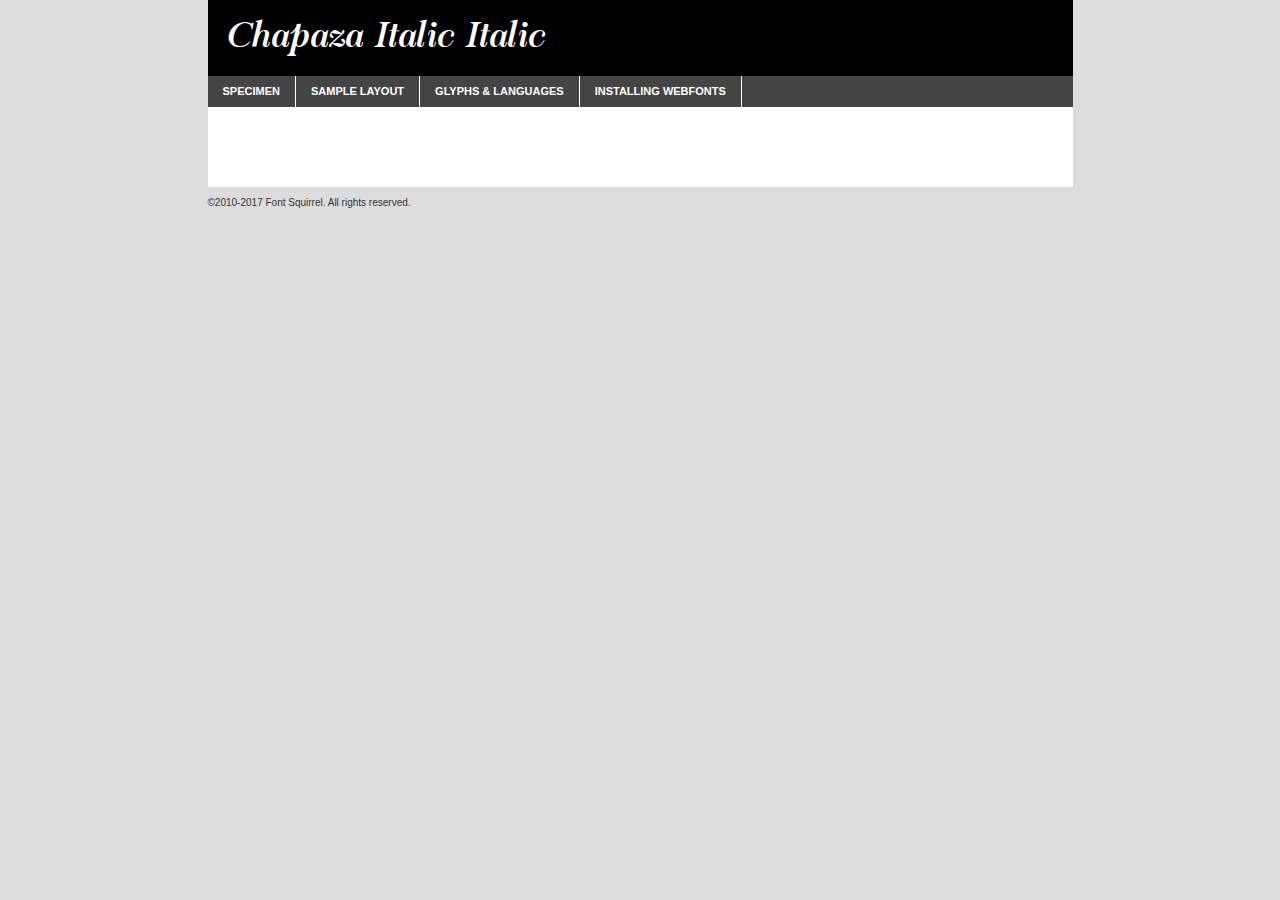
<file: webfontkit-20210211-223028/chapaza_italic-demo.html>
<!DOCTYPE html PUBLIC "-//W3C//DTD XHTML 1.0 Transitional//EN"
	"http://www.w3.org/TR/xhtml1/DTD/xhtml1-transitional.dtd">

<html xmlns="http://www.w3.org/1999/xhtml" xml:lang="en" lang="en">
<head>
	<meta http-equiv="Content-Type" content="text/html; charset=utf-8" />
	<script src="http://ajax.googleapis.com/ajax/libs/jquery/1.7.2/jquery.min.js" type="text/javascript" charset="utf-8"></script>
	<script type="text/javascript">
	(function($){$.fn.easyTabs=function(option){var param=jQuery.extend({fadeSpeed:"fast",defaultContent:1,activeClass:'active'},option);$(this).each(function(){var thisId="#"+this.id;if(param.defaultContent==''){param.defaultContent=1;}
	if(typeof param.defaultContent=="number")
	{var defaultTab=$(thisId+" .tabs li:eq("+(param.defaultContent-1)+") a").attr('href').substr(1);}else{var defaultTab=param.defaultContent;}
	$(thisId+" .tabs li a").each(function(){var tabToHide=$(this).attr('href').substr(1);$("#"+tabToHide).addClass('easytabs-tab-content');});hideAll();changeContent(defaultTab);function hideAll(){$(thisId+" .easytabs-tab-content").hide();}
	function changeContent(tabId){hideAll();$(thisId+" .tabs li").removeClass(param.activeClass);$(thisId+" .tabs li a[href=#"+tabId+"]").closest('li').addClass(param.activeClass);if(param.fadeSpeed!="none")
	{$(thisId+" #"+tabId).fadeIn(param.fadeSpeed);}else{$(thisId+" #"+tabId).show();}}
	$(thisId+" .tabs li").click(function(){var tabId=$(this).find('a').attr('href').substr(1);changeContent(tabId);return false;});});}})(jQuery);
	</script>
	<link rel="stylesheet" href="specimen_files/specimen_stylesheet.css" type="text/css" charset="utf-8" />
	<link rel="stylesheet" href="stylesheet.css" type="text/css" charset="utf-8" />

	<style type="text/css">
					body{
				font-family: 'chapaza_italicitalic';
							}
		</style>

	<title>Chapaza Italic Italic Specimen</title>
	
	
	<script type="text/javascript" charset="utf-8">
		$(document).ready(function() {
			$('#container').easyTabs({defaultContent:1});
		});
	</script>
</head>

<body>
<div id="container">
	<div id="header">
		Chapaza Italic Italic	</div>
	<ul class="tabs">
		<li><a href="#specimen">Specimen</a></li>
		<li><a href="#layout">Sample Layout</a></li>
				<li><a href="#glyphs">Glyphs &amp; Languages</a></li>
		<li><a href="#installing">Installing Webfonts</a></li>
		
	</ul>
	
	<div id="main_content">

		
			<div id="specimen">
		
				<div class="section">
					<div class="grid12 firstcol">
						<div class="huge">AaBb</div>
					</div>
				</div>
		
				<div class="section">
					<div class="glyph_range">A&#x200B;B&#x200b;C&#x200b;D&#x200b;E&#x200b;F&#x200b;G&#x200b;H&#x200b;I&#x200b;J&#x200b;K&#x200b;L&#x200b;M&#x200b;N&#x200b;O&#x200b;P&#x200b;Q&#x200b;R&#x200b;S&#x200b;T&#x200b;U&#x200b;V&#x200b;W&#x200b;X&#x200b;Y&#x200b;Z&#x200b;a&#x200b;b&#x200b;c&#x200b;d&#x200b;e&#x200b;f&#x200b;g&#x200b;h&#x200b;i&#x200b;j&#x200b;k&#x200b;l&#x200b;m&#x200b;n&#x200b;o&#x200b;p&#x200b;q&#x200b;r&#x200b;s&#x200b;t&#x200b;u&#x200b;v&#x200b;w&#x200b;x&#x200b;y&#x200b;z&#x200b;1&#x200b;2&#x200b;3&#x200b;4&#x200b;5&#x200b;6&#x200b;7&#x200b;8&#x200b;9&#x200b;0&#x200b;&amp;&#x200b;.&#x200b;,&#x200b;?&#x200b;!&#x200b;&#64;&#x200b;(&#x200b;)&#x200b;#&#x200b;$&#x200b;%&#x200b;*&#x200b;+&#x200b;-&#x200b;=&#x200b;:&#x200b;;</div>
				</div>
				<div class="section">
					<div class="grid12 firstcol">
						<table class="sample_table">
							<tr><td>10</td><td class="size10">abcdefghijklmnopqrstuvwxyzABCDEFGHIJKLMNOPQRSTUVWXYZ0123456789abcdefghijklmnopqrstuvwxyzABCDEFGHIJKLMNOPQRSTUVWXYZ0123456789abcdefghijklmnopqrstuvwxyzABCDEFGHIJKLMNOPQRSTUVWXYZ</td></tr>
							<tr><td>11</td><td class="size11">abcdefghijklmnopqrstuvwxyzABCDEFGHIJKLMNOPQRSTUVWXYZ0123456789abcdefghijklmnopqrstuvwxyzABCDEFGHIJKLMNOPQRSTUVWXYZ0123456789abcdefghijklmnopqrstuvwxyzABCDEFGHIJKLMNOPQRSTUVWXYZ</td></tr>
							<tr><td>12</td><td class="size12">abcdefghijklmnopqrstuvwxyzABCDEFGHIJKLMNOPQRSTUVWXYZ0123456789abcdefghijklmnopqrstuvwxyzABCDEFGHIJKLMNOPQRSTUVWXYZ0123456789abcdefghijklmnopqrstuvwxyzABCDEFGHIJKLMNOPQRSTUVWXYZ</td></tr>
							<tr><td>13</td><td class="size13">abcdefghijklmnopqrstuvwxyzABCDEFGHIJKLMNOPQRSTUVWXYZ0123456789abcdefghijklmnopqrstuvwxyzABCDEFGHIJKLMNOPQRSTUVWXYZ0123456789abcdefghijklmnopqrstuvwxyzABCDEFGHIJKLMNOPQRSTUVWXYZ</td></tr>
							<tr><td>14</td><td class="size14">abcdefghijklmnopqrstuvwxyzABCDEFGHIJKLMNOPQRSTUVWXYZ0123456789abcdefghijklmnopqrstuvwxyzABCDEFGHIJKLMNOPQRSTUVWXYZ0123456789abcdefghijklmnopqrstuvwxyzABCDEFGHIJKLMNOPQRSTUVWXYZ</td></tr>
							<tr><td>16</td><td class="size16">abcdefghijklmnopqrstuvwxyzABCDEFGHIJKLMNOPQRSTUVWXYZ0123456789abcdefghijklmnopqrstuvwxyzABCDEFGHIJKLMNOPQRSTUVWXYZ</td></tr>
							<tr><td>18</td><td class="size18">abcdefghijklmnopqrstuvwxyzABCDEFGHIJKLMNOPQRSTUVWXYZ0123456789abcdefghijklmnopqrstuvwxyzABCDEFGHIJKLMNOPQRSTUVWXYZ</td></tr>
							<tr><td>20</td><td class="size20">abcdefghijklmnopqrstuvwxyzABCDEFGHIJKLMNOPQRSTUVWXYZ0123456789abcdefghijklmnopqrstuvwxyzABCDEFGHIJKLMNOPQRSTUVWXYZ</td></tr>
							<tr><td>24</td><td class="size24">abcdefghijklmnopqrstuvwxyzABCDEFGHIJKLMNOPQRSTUVWXYZ0123456789abcdefghijklmnopqrstuvwxyzABCDEFGHIJKLMNOPQRSTUVWXYZ</td></tr>
							<tr><td>30</td><td class="size30">abcdefghijklmnopqrstuvwxyzABCDEFGHIJKLMNOPQRSTUVWXYZ0123456789abcdefghijklmnopqrstuvwxyzABCDEFGHIJKLMNOPQRSTUVWXYZ</td></tr>
							<tr><td>36</td><td class="size36">abcdefghijklmnopqrstuvwxyzABCDEFGHIJKLMNOPQRSTUVWXYZ0123456789abcdefghijklmnopqrstuvwxyzABCDEFGHIJKLMNOPQRSTUVWXYZ</td></tr>
							<tr><td>48</td><td class="size48">abcdefghijklmnopqrstuvwxyzABCDEFGHIJKLMNOPQRSTUVWXYZ0123456789abcdefghijklmnopqrstuvwxyzABCDEFGHIJKLMNOPQRSTUVWXYZ</td></tr>
							<tr><td>60</td><td class="size60">abcdefghijklmnopqrstuvwxyzABCDEFGHIJKLMNOPQRSTUVWXYZ0123456789abcdefghijklmnopqrstuvwxyzABCDEFGHIJKLMNOPQRSTUVWXYZ</td></tr>
							<tr><td>72</td><td class="size72">abcdefghijklmnopqrstuvwxyzABCDEFGHIJKLMNOPQRSTUVWXYZ0123456789abcdefghijklmnopqrstuvwxyzABCDEFGHIJKLMNOPQRSTUVWXYZ</td></tr>
							<tr><td>90</td><td class="size90">abcdefghijklmnopqrstuvwxyzABCDEFGHIJKLMNOPQRSTUVWXYZ0123456789abcdefghijklmnopqrstuvwxyzABCDEFGHIJKLMNOPQRSTUVWXYZ</td></tr>
						</table>
				
					</div>
			
				</div>
		
		
		
								<div class="section" id="bodycomparison">


										<div id="xheight">
				<div class="fontbody">&#x25FC;&#x25FC;&#x25FC;&#x25FC;&#x25FC;&#x25FC;&#x25FC;&#x25FC;&#x25FC;&#x25FC;&#x25FC;&#x25FC;&#x25FC;&#x25FC;&#x25FC;&#x25FC;&#x25FC;&#x25FC;&#x25FC;&#x25FC;&#x25FC;&#x25FC;&#x25FC;&#x25FC;&#x25FC;&#x25FC;&#x25FC;&#x25FC;&#x25FC;&#x25FC;&#x25FC;&#x25FC;&#x25FC;&#x25FC;&#x25FC;&#x25FC;&#x25FC;&#x25FC;&#x25FC;&#x25FC;&#x25FC;&#x25FC;&#x25FC;&#x25FC;&#x25FC;&#x25FC;&#x25FC;&#x25FC;&#x25FC;&#x25FC;&#x25FC;&#x25FC;&#x25FC;&#x25FC;&#x25FC;&#x25FC;&#x25FC;&#x25FC;&#x25FC;&#x25FC;&#x25FC;&#x25FC;&#x25FC;&#x25FC;&#x25FC;&#x25FC;&#x25FC;&#x25FC;&#x25FC;&#x25FC;&#x25FC;&#x25FC;&#x25FC;&#x25FC;&#x25FC;&#x25FC;&#x25FC;&#x25FC;&#x25FC;&#x25FC;&#x25FC;&#x25FC;&#x25FC;&#x25FC;&#x25FC;&#x25FC;&#x25FC;&#x25FC;&#x25FC;&#x25FC;&#x25FC;&#x25FC;&#x25FC;&#x25FC;&#x25FC;&#x25FC;&#x25FC;&#x25FC;&#x25FC;body</div><div class="arialbody">body</div><div class="verdanabody">body</div><div class="georgiabody">body</div></div>
										<div class="fontbody" style="z-index:1">
											body<span>Chapaza Italic Italic</span>
										</div>
										<div class="arialbody" style="z-index:1">
											body<span>Arial</span>
										</div>
										<div class="verdanabody" style="z-index:1">
											body<span>Verdana</span>
										</div>
										<div class="georgiabody" style="z-index:1">
											body<span>Georgia</span>
										</div>



								</div>
		
		
				<div class="section psample psample_row1" id="">
					
					<div class="grid2 firstcol">
						<p class="size10"><span>10.</span>Aenean lacinia bibendum nulla sed consectetur. Fusce dapibus, tellus ac cursus commodo, tortor mauris condimentum nibh, ut fermentum massa justo sit amet risus. Nullam id dolor id nibh ultricies vehicula ut id elit. Cum sociis natoque penatibus et magnis dis parturient montes, nascetur ridiculus mus. Nulla vitae elit libero, a pharetra augue.</p>
			
					</div>
					<div class="grid3">
						<p class="size11"><span>11.</span>Aenean lacinia bibendum nulla sed consectetur. Fusce dapibus, tellus ac cursus commodo, tortor mauris condimentum nibh, ut fermentum massa justo sit amet risus. Nullam id dolor id nibh ultricies vehicula ut id elit. Cum sociis natoque penatibus et magnis dis parturient montes, nascetur ridiculus mus. Nulla vitae elit libero, a pharetra augue.</p>
			
					</div>
					<div class="grid3">
						<p class="size12"><span>12.</span>Aenean lacinia bibendum nulla sed consectetur. Fusce dapibus, tellus ac cursus commodo, tortor mauris condimentum nibh, ut fermentum massa justo sit amet risus. Nullam id dolor id nibh ultricies vehicula ut id elit. Cum sociis natoque penatibus et magnis dis parturient montes, nascetur ridiculus mus. Nulla vitae elit libero, a pharetra augue.</p>
			
					</div>
					<div class="grid4">
						<p class="size13"><span>13.</span>Aenean lacinia bibendum nulla sed consectetur. Fusce dapibus, tellus ac cursus commodo, tortor mauris condimentum nibh, ut fermentum massa justo sit amet risus. Nullam id dolor id nibh ultricies vehicula ut id elit. Cum sociis natoque penatibus et magnis dis parturient montes, nascetur ridiculus mus. Nulla vitae elit libero, a pharetra augue.</p>
			
					</div>
					<div class="white_blend"></div>
					
				</div>
				<div class="section psample psample_row2" id="">
					<div class="grid3 firstcol">
						<p class="size14"><span>14.</span>Aenean lacinia bibendum nulla sed consectetur. Fusce dapibus, tellus ac cursus commodo, tortor mauris condimentum nibh, ut fermentum massa justo sit amet risus. Nullam id dolor id nibh ultricies vehicula ut id elit. Cum sociis natoque penatibus et magnis dis parturient montes, nascetur ridiculus mus. Nulla vitae elit libero, a pharetra augue.</p>
			
					</div>
					<div class="grid4">
						<p class="size16"><span>16.</span>Aenean lacinia bibendum nulla sed consectetur. Fusce dapibus, tellus ac cursus commodo, tortor mauris condimentum nibh, ut fermentum massa justo sit amet risus. Nullam id dolor id nibh ultricies vehicula ut id elit. Cum sociis natoque penatibus et magnis dis parturient montes, nascetur ridiculus mus. Nulla vitae elit libero, a pharetra augue.</p>
			
					</div>
					<div class="grid5">
						<p class="size18"><span>18.</span>Aenean lacinia bibendum nulla sed consectetur. Fusce dapibus, tellus ac cursus commodo, tortor mauris condimentum nibh, ut fermentum massa justo sit amet risus. Nullam id dolor id nibh ultricies vehicula ut id elit. Cum sociis natoque penatibus et magnis dis parturient montes, nascetur ridiculus mus. Nulla vitae elit libero, a pharetra augue.</p>
			
					</div>

					<div class="white_blend"></div>

				</div>
				
				<div class="section psample psample_row3" id="">
					<div class="grid5 firstcol">
						<p class="size20"><span>20.</span>Aenean lacinia bibendum nulla sed consectetur. Fusce dapibus, tellus ac cursus commodo, tortor mauris condimentum nibh, ut fermentum massa justo sit amet risus. Nullam id dolor id nibh ultricies vehicula ut id elit. Cum sociis natoque penatibus et magnis dis parturient montes, nascetur ridiculus mus. Nulla vitae elit libero, a pharetra augue.</p>
					</div>
					<div class="grid7">
						<p class="size24"><span>24.</span>Aenean lacinia bibendum nulla sed consectetur. Fusce dapibus, tellus ac cursus commodo, tortor mauris condimentum nibh, ut fermentum massa justo sit amet risus. Nullam id dolor id nibh ultricies vehicula ut id elit. Cum sociis natoque penatibus et magnis dis parturient montes, nascetur ridiculus mus. Nulla vitae elit libero, a pharetra augue.</p>
					</div>
					
					<div class="white_blend"></div>
					
				</div>
				
				<div class="section psample psample_row4" id="">
					<div class="grid12 firstcol">
						<p class="size30"><span>30.</span>Aenean lacinia bibendum nulla sed consectetur. Fusce dapibus, tellus ac cursus commodo, tortor mauris condimentum nibh, ut fermentum massa justo sit amet risus. Nullam id dolor id nibh ultricies vehicula ut id elit. Cum sociis natoque penatibus et magnis dis parturient montes, nascetur ridiculus mus. Nulla vitae elit libero, a pharetra augue.</p>
					</div>
					<div class="white_blend"></div>
					
				</div>
				
				
				
				<div class="section psample psample_row1 fullreverse">
					<div class="grid2 firstcol">
						<p class="size10"><span>10.</span>Aenean lacinia bibendum nulla sed consectetur. Fusce dapibus, tellus ac cursus commodo, tortor mauris condimentum nibh, ut fermentum massa justo sit amet risus. Nullam id dolor id nibh ultricies vehicula ut id elit. Cum sociis natoque penatibus et magnis dis parturient montes, nascetur ridiculus mus. Nulla vitae elit libero, a pharetra augue.</p>
			
					</div>
					<div class="grid3">
						<p class="size11"><span>11.</span>Aenean lacinia bibendum nulla sed consectetur. Fusce dapibus, tellus ac cursus commodo, tortor mauris condimentum nibh, ut fermentum massa justo sit amet risus. Nullam id dolor id nibh ultricies vehicula ut id elit. Cum sociis natoque penatibus et magnis dis parturient montes, nascetur ridiculus mus. Nulla vitae elit libero, a pharetra augue.</p>
			
					</div>
					<div class="grid3">
						<p class="size12"><span>12.</span>Aenean lacinia bibendum nulla sed consectetur. Fusce dapibus, tellus ac cursus commodo, tortor mauris condimentum nibh, ut fermentum massa justo sit amet risus. Nullam id dolor id nibh ultricies vehicula ut id elit. Cum sociis natoque penatibus et magnis dis parturient montes, nascetur ridiculus mus. Nulla vitae elit libero, a pharetra augue.</p>
			
					</div>
					<div class="grid4">
						<p class="size13"><span>13.</span>Aenean lacinia bibendum nulla sed consectetur. Fusce dapibus, tellus ac cursus commodo, tortor mauris condimentum nibh, ut fermentum massa justo sit amet risus. Nullam id dolor id nibh ultricies vehicula ut id elit. Cum sociis natoque penatibus et magnis dis parturient montes, nascetur ridiculus mus. Nulla vitae elit libero, a pharetra augue.</p>
			
					</div>
					<div class="black_blend"></div>
					
				</div>
				
				<div class="section psample psample_row2 fullreverse">
					<div class="grid3 firstcol">
						<p class="size14"><span>14.</span>Aenean lacinia bibendum nulla sed consectetur. Fusce dapibus, tellus ac cursus commodo, tortor mauris condimentum nibh, ut fermentum massa justo sit amet risus. Nullam id dolor id nibh ultricies vehicula ut id elit. Cum sociis natoque penatibus et magnis dis parturient montes, nascetur ridiculus mus. Nulla vitae elit libero, a pharetra augue.</p>
			
					</div>
					<div class="grid4">
						<p class="size16"><span>16.</span>Aenean lacinia bibendum nulla sed consectetur. Fusce dapibus, tellus ac cursus commodo, tortor mauris condimentum nibh, ut fermentum massa justo sit amet risus. Nullam id dolor id nibh ultricies vehicula ut id elit. Cum sociis natoque penatibus et magnis dis parturient montes, nascetur ridiculus mus. Nulla vitae elit libero, a pharetra augue.</p>
			
					</div>
					<div class="grid5">
						<p class="size18"><span>18.</span>Aenean lacinia bibendum nulla sed consectetur. Fusce dapibus, tellus ac cursus commodo, tortor mauris condimentum nibh, ut fermentum massa justo sit amet risus. Nullam id dolor id nibh ultricies vehicula ut id elit. Cum sociis natoque penatibus et magnis dis parturient montes, nascetur ridiculus mus. Nulla vitae elit libero, a pharetra augue.</p>
			
					</div>
					<div class="black_blend"></div>

				</div>
				
				<div class="section psample fullreverse psample_row3" id="">
					<div class="grid5 firstcol">
						<p class="size20"><span>20.</span>Aenean lacinia bibendum nulla sed consectetur. Fusce dapibus, tellus ac cursus commodo, tortor mauris condimentum nibh, ut fermentum massa justo sit amet risus. Nullam id dolor id nibh ultricies vehicula ut id elit. Cum sociis natoque penatibus et magnis dis parturient montes, nascetur ridiculus mus. Nulla vitae elit libero, a pharetra augue.</p>
					</div>
					<div class="grid7">
						<p class="size24"><span>24.</span>Aenean lacinia bibendum nulla sed consectetur. Fusce dapibus, tellus ac cursus commodo, tortor mauris condimentum nibh, ut fermentum massa justo sit amet risus. Nullam id dolor id nibh ultricies vehicula ut id elit. Cum sociis natoque penatibus et magnis dis parturient montes, nascetur ridiculus mus. Nulla vitae elit libero, a pharetra augue.</p>
					</div>
					
					<div class="black_blend"></div>
					
				</div>
				
				<div class="section psample fullreverse psample_row4" id="" style="border-bottom: 20px #000 solid;">
					<div class="grid12 firstcol">
						<p class="size30"><span>30.</span>Aenean lacinia bibendum nulla sed consectetur. Fusce dapibus, tellus ac cursus commodo, tortor mauris condimentum nibh, ut fermentum massa justo sit amet risus. Nullam id dolor id nibh ultricies vehicula ut id elit. Cum sociis natoque penatibus et magnis dis parturient montes, nascetur ridiculus mus. Nulla vitae elit libero, a pharetra augue.</p>
					</div>
					<div class="black_blend"></div>
					
				</div>
				
				
				
				
			</div>
			
			<div id="layout">
				
				<div class="section">
					
					<div class="grid12 firstcol">
						<h1>Lorem Ipsum Dolor</h1>
						<h2>Etiam porta sem malesuada magna mollis euismod</h2>
						
						<p class="byline">By <a href="#link">Aenean Lacinia</a></p>
					</div>
				</div>
				<div class="section">
					<div class="grid8 firstcol">
						<p class="large">Donec sed odio dui. Morbi leo risus, porta ac consectetur ac, vestibulum at eros. Fusce dapibus, tellus ac cursus commodo, tortor mauris condimentum nibh, ut fermentum massa justo sit amet risus. </p>

						
						<h3>Pellentesque ornare sem</h3>

						<p>Maecenas sed diam eget risus varius blandit sit amet non magna. Maecenas faucibus mollis interdum. Donec ullamcorper nulla non metus auctor fringilla. Nullam id dolor id nibh ultricies vehicula ut id elit. Nullam id dolor id nibh ultricies vehicula ut id elit. </p>

						<p>Aenean eu leo quam. Pellentesque ornare sem lacinia quam venenatis vestibulum. Lorem ipsum dolor sit amet, consectetur adipiscing elit. Cum sociis natoque penatibus et magnis dis parturient montes, nascetur ridiculus mus. </p>

						<p>Nulla vitae elit libero, a pharetra augue. Praesent commodo cursus magna, vel scelerisque nisl consectetur et. Aenean lacinia bibendum nulla sed consectetur. </p>

						<p>Nullam quis risus eget urna mollis ornare vel eu leo. Nullam quis risus eget urna mollis ornare vel eu leo. Maecenas sed diam eget risus varius blandit sit amet non magna. Donec ullamcorper nulla non metus auctor fringilla. </p>

						<h3>Cras mattis consectetur</h3>

						<p>Aenean eu leo quam. Pellentesque ornare sem lacinia quam venenatis vestibulum. Aenean lacinia bibendum nulla sed consectetur. Integer posuere erat a ante venenatis dapibus posuere velit aliquet. Cras mattis consectetur purus sit amet fermentum. </p>

						<p>Nullam id dolor id nibh ultricies vehicula ut id elit. Nullam quis risus eget urna mollis ornare vel eu leo. Cras mattis consectetur purus sit amet fermentum.</p>
					</div>
					
					<div class="grid4 sidebar">
						
						<div class="box reverse">
							<p class="last">Nullam quis risus eget urna mollis ornare vel eu leo. Donec ullamcorper nulla non metus auctor fringilla. Cras mattis consectetur purus sit amet fermentum. Sed posuere consectetur est at lobortis. Lorem ipsum dolor sit amet, consectetur adipiscing elit. </p>
						</div>
						
						<p class="caption">Maecenas sed diam eget risus varius.</p>

						<p>Vestibulum id ligula porta felis euismod semper. Integer posuere erat a ante venenatis dapibus posuere velit aliquet. Vestibulum id ligula porta felis euismod semper. Sed posuere consectetur est at lobortis. Maecenas sed diam eget risus varius blandit sit amet non magna. Fusce dapibus, tellus ac cursus commodo, tortor mauris condimentum nibh, ut fermentum massa justo sit amet risus. </p>

					

						<p>Duis mollis, est non commodo luctus, nisi erat porttitor ligula, eget lacinia odio sem nec elit. Aenean lacinia bibendum nulla sed consectetur. Vivamus sagittis lacus vel augue laoreet rutrum faucibus dolor auctor. Aenean lacinia bibendum nulla sed consectetur. Nullam quis risus eget urna mollis ornare vel eu leo. </p>

						<p>Praesent commodo cursus magna, vel scelerisque nisl consectetur et. Donec ullamcorper nulla non metus auctor fringilla. Maecenas faucibus mollis interdum. Fusce dapibus, tellus ac cursus commodo, tortor mauris condimentum nibh, ut fermentum massa justo sit amet risus. </p>

					</div>
				</div>
				
			</div>


			



		<div id="glyphs">
			<div class="section">
				<div class="grid12 firstcol">
			
				<h1>Language Support</h1>
				<p>The subset of Chapaza Italic Italic in this kit supports the following languages:<br />
			
					Albanian, Basque, Breton, Chamorro, Danish, Dutch, English, Faroese, Finnish, Frisian, Galician, German, Icelandic, Italian, Malagasy, Norwegian, Portuguese, Spanish, Alsatian, Aragonese, Arapaho, Arrernte, Asturian, Aymara, Bislama, Cebuano, Corsican, Fijian, French_creole, Genoese, Gilbertese, Greenlandic, Haitian_creole, Hiligaynon, Hmong, Hopi, Ibanag, Iloko_ilokano, Indonesian, Interglossa_glosa, Interlingua, Irish_gaelic, Jerriais, Lojban, Lombard, Luxembourgeois, Manx, Mohawk, Norfolk_pitcairnese, Occitan, Oromo, Pangasinan, Papiamento, Piedmontese, Potawatomi, Rhaeto-romance, Romansh, Rotokas, Sami_lule, Sardinian, Scots_gaelic, Seychelles_creole, Shona, Sicilian, Somali, Southern_ndebele, Swahili, Swati_swazi, Tagalog_filipino_pilipino, Tetum, Tok_pisin, Uyghur_latinized, Volapuk, Walloon, Warlpiri, Xhosa, Yapese, Zulu, Latinbasic, Ubasic, Demo				</p>
				<h1>Glyph Chart</h1>
				<p>The subset of Chapaza Italic Italic in this kit includes all the glyphs listed below. Unicode entities are included above each glyph to help you insert individual characters into your layout.</p>
				<div id="glyph_chart">
			
																				 <div><p>&amp;#13;</p>&#13;</div>
																				 <div><p>&amp;#32;</p>&#32;</div>
																				 <div><p>&amp;#33;</p>&#33;</div>
																				 <div><p>&amp;#34;</p>&#34;</div>
																				 <div><p>&amp;#35;</p>&#35;</div>
																				 <div><p>&amp;#36;</p>&#36;</div>
																				 <div><p>&amp;#37;</p>&#37;</div>
																				 <div><p>&amp;#38;</p>&#38;</div>
																				 <div><p>&amp;#39;</p>&#39;</div>
																				 <div><p>&amp;#40;</p>&#40;</div>
																				 <div><p>&amp;#41;</p>&#41;</div>
																				 <div><p>&amp;#42;</p>&#42;</div>
																				 <div><p>&amp;#43;</p>&#43;</div>
																				 <div><p>&amp;#44;</p>&#44;</div>
																				 <div><p>&amp;#45;</p>&#45;</div>
																				 <div><p>&amp;#46;</p>&#46;</div>
																				 <div><p>&amp;#47;</p>&#47;</div>
																				 <div><p>&amp;#48;</p>&#48;</div>
																				 <div><p>&amp;#49;</p>&#49;</div>
																				 <div><p>&amp;#50;</p>&#50;</div>
																				 <div><p>&amp;#51;</p>&#51;</div>
																				 <div><p>&amp;#52;</p>&#52;</div>
																				 <div><p>&amp;#53;</p>&#53;</div>
																				 <div><p>&amp;#54;</p>&#54;</div>
																				 <div><p>&amp;#55;</p>&#55;</div>
																				 <div><p>&amp;#56;</p>&#56;</div>
																				 <div><p>&amp;#57;</p>&#57;</div>
																				 <div><p>&amp;#58;</p>&#58;</div>
																				 <div><p>&amp;#59;</p>&#59;</div>
																				 <div><p>&amp;#60;</p>&#60;</div>
																				 <div><p>&amp;#61;</p>&#61;</div>
																				 <div><p>&amp;#62;</p>&#62;</div>
																				 <div><p>&amp;#63;</p>&#63;</div>
																				 <div><p>&amp;#64;</p>&#64;</div>
																				 <div><p>&amp;#65;</p>&#65;</div>
																				 <div><p>&amp;#66;</p>&#66;</div>
																				 <div><p>&amp;#67;</p>&#67;</div>
																				 <div><p>&amp;#68;</p>&#68;</div>
																				 <div><p>&amp;#69;</p>&#69;</div>
																				 <div><p>&amp;#70;</p>&#70;</div>
																				 <div><p>&amp;#71;</p>&#71;</div>
																				 <div><p>&amp;#72;</p>&#72;</div>
																				 <div><p>&amp;#73;</p>&#73;</div>
																				 <div><p>&amp;#74;</p>&#74;</div>
																				 <div><p>&amp;#75;</p>&#75;</div>
																				 <div><p>&amp;#76;</p>&#76;</div>
																				 <div><p>&amp;#77;</p>&#77;</div>
																				 <div><p>&amp;#78;</p>&#78;</div>
																				 <div><p>&amp;#79;</p>&#79;</div>
																				 <div><p>&amp;#80;</p>&#80;</div>
																				 <div><p>&amp;#81;</p>&#81;</div>
																				 <div><p>&amp;#82;</p>&#82;</div>
																				 <div><p>&amp;#83;</p>&#83;</div>
																				 <div><p>&amp;#84;</p>&#84;</div>
																				 <div><p>&amp;#85;</p>&#85;</div>
																				 <div><p>&amp;#86;</p>&#86;</div>
																				 <div><p>&amp;#87;</p>&#87;</div>
																				 <div><p>&amp;#88;</p>&#88;</div>
																				 <div><p>&amp;#89;</p>&#89;</div>
																				 <div><p>&amp;#90;</p>&#90;</div>
																				 <div><p>&amp;#91;</p>&#91;</div>
																				 <div><p>&amp;#92;</p>&#92;</div>
																				 <div><p>&amp;#93;</p>&#93;</div>
																				 <div><p>&amp;#94;</p>&#94;</div>
																				 <div><p>&amp;#95;</p>&#95;</div>
																				 <div><p>&amp;#96;</p>&#96;</div>
																				 <div><p>&amp;#97;</p>&#97;</div>
																				 <div><p>&amp;#98;</p>&#98;</div>
																				 <div><p>&amp;#99;</p>&#99;</div>
																				 <div><p>&amp;#100;</p>&#100;</div>
																				 <div><p>&amp;#101;</p>&#101;</div>
																				 <div><p>&amp;#102;</p>&#102;</div>
																				 <div><p>&amp;#103;</p>&#103;</div>
																				 <div><p>&amp;#104;</p>&#104;</div>
																				 <div><p>&amp;#105;</p>&#105;</div>
																				 <div><p>&amp;#106;</p>&#106;</div>
																				 <div><p>&amp;#107;</p>&#107;</div>
																				 <div><p>&amp;#108;</p>&#108;</div>
																				 <div><p>&amp;#109;</p>&#109;</div>
																				 <div><p>&amp;#110;</p>&#110;</div>
																				 <div><p>&amp;#111;</p>&#111;</div>
																				 <div><p>&amp;#112;</p>&#112;</div>
																				 <div><p>&amp;#113;</p>&#113;</div>
																				 <div><p>&amp;#114;</p>&#114;</div>
																				 <div><p>&amp;#115;</p>&#115;</div>
																				 <div><p>&amp;#116;</p>&#116;</div>
																				 <div><p>&amp;#117;</p>&#117;</div>
																				 <div><p>&amp;#118;</p>&#118;</div>
																				 <div><p>&amp;#119;</p>&#119;</div>
																				 <div><p>&amp;#120;</p>&#120;</div>
																				 <div><p>&amp;#121;</p>&#121;</div>
																				 <div><p>&amp;#122;</p>&#122;</div>
																				 <div><p>&amp;#123;</p>&#123;</div>
																				 <div><p>&amp;#124;</p>&#124;</div>
																				 <div><p>&amp;#125;</p>&#125;</div>
																				 <div><p>&amp;#126;</p>&#126;</div>
																				 <div><p>&amp;#160;</p>&#160;</div>
																				 <div><p>&amp;#161;</p>&#161;</div>
																				 <div><p>&amp;#162;</p>&#162;</div>
																				 <div><p>&amp;#163;</p>&#163;</div>
																				 <div><p>&amp;#164;</p>&#164;</div>
																				 <div><p>&amp;#165;</p>&#165;</div>
																				 <div><p>&amp;#166;</p>&#166;</div>
																				 <div><p>&amp;#167;</p>&#167;</div>
																				 <div><p>&amp;#168;</p>&#168;</div>
																				 <div><p>&amp;#169;</p>&#169;</div>
																				 <div><p>&amp;#170;</p>&#170;</div>
																				 <div><p>&amp;#171;</p>&#171;</div>
																				 <div><p>&amp;#172;</p>&#172;</div>
																				 <div><p>&amp;#173;</p>&#173;</div>
																				 <div><p>&amp;#174;</p>&#174;</div>
																				 <div><p>&amp;#175;</p>&#175;</div>
																				 <div><p>&amp;#176;</p>&#176;</div>
																				 <div><p>&amp;#177;</p>&#177;</div>
																				 <div><p>&amp;#178;</p>&#178;</div>
																				 <div><p>&amp;#179;</p>&#179;</div>
																				 <div><p>&amp;#180;</p>&#180;</div>
																				 <div><p>&amp;#181;</p>&#181;</div>
																				 <div><p>&amp;#182;</p>&#182;</div>
																				 <div><p>&amp;#183;</p>&#183;</div>
																				 <div><p>&amp;#184;</p>&#184;</div>
																				 <div><p>&amp;#185;</p>&#185;</div>
																				 <div><p>&amp;#186;</p>&#186;</div>
																				 <div><p>&amp;#187;</p>&#187;</div>
																				 <div><p>&amp;#188;</p>&#188;</div>
																				 <div><p>&amp;#189;</p>&#189;</div>
																				 <div><p>&amp;#190;</p>&#190;</div>
																				 <div><p>&amp;#191;</p>&#191;</div>
																				 <div><p>&amp;#192;</p>&#192;</div>
																				 <div><p>&amp;#193;</p>&#193;</div>
																				 <div><p>&amp;#194;</p>&#194;</div>
																				 <div><p>&amp;#195;</p>&#195;</div>
																				 <div><p>&amp;#196;</p>&#196;</div>
																				 <div><p>&amp;#197;</p>&#197;</div>
																				 <div><p>&amp;#198;</p>&#198;</div>
																				 <div><p>&amp;#199;</p>&#199;</div>
																				 <div><p>&amp;#200;</p>&#200;</div>
																				 <div><p>&amp;#201;</p>&#201;</div>
																				 <div><p>&amp;#202;</p>&#202;</div>
																				 <div><p>&amp;#203;</p>&#203;</div>
																				 <div><p>&amp;#204;</p>&#204;</div>
																				 <div><p>&amp;#205;</p>&#205;</div>
																				 <div><p>&amp;#206;</p>&#206;</div>
																				 <div><p>&amp;#207;</p>&#207;</div>
																				 <div><p>&amp;#208;</p>&#208;</div>
																				 <div><p>&amp;#209;</p>&#209;</div>
																				 <div><p>&amp;#210;</p>&#210;</div>
																				 <div><p>&amp;#211;</p>&#211;</div>
																				 <div><p>&amp;#212;</p>&#212;</div>
																				 <div><p>&amp;#213;</p>&#213;</div>
																				 <div><p>&amp;#214;</p>&#214;</div>
																				 <div><p>&amp;#215;</p>&#215;</div>
																				 <div><p>&amp;#216;</p>&#216;</div>
																				 <div><p>&amp;#217;</p>&#217;</div>
																				 <div><p>&amp;#218;</p>&#218;</div>
																				 <div><p>&amp;#219;</p>&#219;</div>
																				 <div><p>&amp;#220;</p>&#220;</div>
																				 <div><p>&amp;#221;</p>&#221;</div>
																				 <div><p>&amp;#222;</p>&#222;</div>
																				 <div><p>&amp;#223;</p>&#223;</div>
																				 <div><p>&amp;#224;</p>&#224;</div>
																				 <div><p>&amp;#225;</p>&#225;</div>
																				 <div><p>&amp;#226;</p>&#226;</div>
																				 <div><p>&amp;#227;</p>&#227;</div>
																				 <div><p>&amp;#228;</p>&#228;</div>
																				 <div><p>&amp;#229;</p>&#229;</div>
																				 <div><p>&amp;#230;</p>&#230;</div>
																				 <div><p>&amp;#231;</p>&#231;</div>
																				 <div><p>&amp;#232;</p>&#232;</div>
																				 <div><p>&amp;#233;</p>&#233;</div>
																				 <div><p>&amp;#234;</p>&#234;</div>
																				 <div><p>&amp;#235;</p>&#235;</div>
																				 <div><p>&amp;#236;</p>&#236;</div>
																				 <div><p>&amp;#237;</p>&#237;</div>
																				 <div><p>&amp;#238;</p>&#238;</div>
																				 <div><p>&amp;#239;</p>&#239;</div>
																				 <div><p>&amp;#240;</p>&#240;</div>
																				 <div><p>&amp;#241;</p>&#241;</div>
																				 <div><p>&amp;#242;</p>&#242;</div>
																				 <div><p>&amp;#243;</p>&#243;</div>
																				 <div><p>&amp;#244;</p>&#244;</div>
																				 <div><p>&amp;#245;</p>&#245;</div>
																				 <div><p>&amp;#246;</p>&#246;</div>
																				 <div><p>&amp;#247;</p>&#247;</div>
																				 <div><p>&amp;#248;</p>&#248;</div>
																				 <div><p>&amp;#249;</p>&#249;</div>
																				 <div><p>&amp;#250;</p>&#250;</div>
																				 <div><p>&amp;#251;</p>&#251;</div>
																				 <div><p>&amp;#252;</p>&#252;</div>
																				 <div><p>&amp;#253;</p>&#253;</div>
																				 <div><p>&amp;#254;</p>&#254;</div>
																				 <div><p>&amp;#255;</p>&#255;</div>
																				 <div><p>&amp;#376;</p>&#376;</div>
																				 <div><p>&amp;#710;</p>&#710;</div>
																				 <div><p>&amp;#732;</p>&#732;</div>
																				 <div><p>&amp;#8192;</p>&#8192;</div>
																				 <div><p>&amp;#8193;</p>&#8193;</div>
																				 <div><p>&amp;#8194;</p>&#8194;</div>
																				 <div><p>&amp;#8195;</p>&#8195;</div>
																				 <div><p>&amp;#8196;</p>&#8196;</div>
																				 <div><p>&amp;#8197;</p>&#8197;</div>
																				 <div><p>&amp;#8198;</p>&#8198;</div>
																				 <div><p>&amp;#8199;</p>&#8199;</div>
																				 <div><p>&amp;#8200;</p>&#8200;</div>
																				 <div><p>&amp;#8201;</p>&#8201;</div>
																				 <div><p>&amp;#8202;</p>&#8202;</div>
																				 <div><p>&amp;#8208;</p>&#8208;</div>
																				 <div><p>&amp;#8209;</p>&#8209;</div>
																				 <div><p>&amp;#8210;</p>&#8210;</div>
																				 <div><p>&amp;#8211;</p>&#8211;</div>
																				 <div><p>&amp;#8212;</p>&#8212;</div>
																				 <div><p>&amp;#8216;</p>&#8216;</div>
																				 <div><p>&amp;#8217;</p>&#8217;</div>
																				 <div><p>&amp;#8218;</p>&#8218;</div>
																				 <div><p>&amp;#8220;</p>&#8220;</div>
																				 <div><p>&amp;#8221;</p>&#8221;</div>
																				 <div><p>&amp;#8239;</p>&#8239;</div>
																				 <div><p>&amp;#8287;</p>&#8287;</div>
																				 <div><p>&amp;#9724;</p>&#9724;</div>
																																						</div>	
				</div>
		
		
			</div>
		</div>
		
		
		<div id="specs">
			
		</div>
	
		<div id="installing">
			<div class="section">
				<div class="grid7 firstcol">
					<h1>Installing Webfonts</h1>
					
					<p>Webfonts are supported by all major browser platforms but not all in the same way. There are currently four different font formats that must be included in order to target all browsers. This includes TTF, WOFF, EOT and SVG.</p>
					
					<h2>1. Upload your webfonts</h2>
					<p>You must upload your webfont kit to your website. They should be in or near the same directory as your CSS files.</p>
					
					<h2>2. Include the webfont stylesheet</h2>
					<p>A special CSS @font-face declaration helps the various browsers select the appropriate font it needs without causing you a bunch of headaches. Learn more about this syntax by reading the <a href="https://www.fontspring.com/blog/further-hardening-of-the-bulletproof-syntax">Fontspring blog post</a> about it. The code for it is as follows:</p>


<code>
@font-face{ 
	font-family: 'MyWebFont';
	src: url('WebFont.eot');
	src: url('WebFont.eot?#iefix') format('embedded-opentype'),
	     url('WebFont.woff') format('woff'),
	     url('WebFont.ttf') format('truetype'),
	     url('WebFont.svg#webfont') format('svg');
}
</code>

	<p>We've already gone ahead and generated the code for you. All you have to do is link to the stylesheet in your HTML, like this:</p>
	<code>&lt;link rel=&quot;stylesheet&quot; href=&quot;stylesheet.css&quot; type=&quot;text/css&quot; charset=&quot;utf-8&quot; /&gt;</code>

					<h2>3. Modify your own stylesheet</h2>
					<p>To take advantage of your new fonts, you must tell your stylesheet to use them. Look at the original @font-face declaration above and find the property called "font-family." The name linked there will be what you use to reference the font. Prepend that webfont name to the font stack in the "font-family" property, inside the selector you want to change. For example:</p>
<code>p { font-family: 'WebFont', Arial, sans-serif; }</code>

<h2>4. Test</h2>
<p>Getting webfonts to work cross-browser <em>can</em> be tricky. Use the information in the sidebar to help you if you find that fonts aren't loading in a particular browser.</p>
				</div>
				
				<div class="grid5 sidebar">
					<div class="box">
						<h2>Troubleshooting<br />Font-Face Problems</h2>
						<p>Having trouble getting your webfonts to load in your new website? Here are some tips to sort out what might be the problem.</p>

						<h3>Fonts not showing in any browser</h3>

						<p>This sounds like you need to work on the plumbing. You either did not upload the fonts to the correct directory, or you did not link the fonts properly in the CSS. If you've confirmed that all this is correct and you still have a problem, take a look at your .htaccess file and see if requests are getting intercepted.</p>

						<h3>Fonts not loading in iPhone or iPad</h3>

						<p>The most common problem here is that you are serving the fonts from an IIS server. IIS refuses to serve files that have unknown MIME types. If that is the case, you must set the MIME type for SVG to "image/svg+xml" in the server settings. Follow these instructions from Microsoft if you need help.</p>

						<h3>Fonts not loading in Firefox</h3>

						<p>The primary reason for this failure? You are still using a version Firefox older than 3.5. So upgrade already! If that isn't it, then you are very likely serving fonts from a different domain. Firefox requires that all font assets be served from the same domain. Lastly it is possible that you need to add WOFF to your list of MIME types (if you are serving via IIS.)</p>

						<h3>Fonts not loading in IE</h3>

						<p>Are you looking at Internet Explorer on an actual Windows machine or are you cheating by using a service like Adobe BrowserLab? Many of these screenshot services do not render @font-face for IE. Best to test it on a real machine.</p>

						<h3>Fonts not loading in IE9</h3>

						<p>IE9, like Firefox, requires that fonts be served from the same domain as the website. Make sure that is the case.</p>
					</div>
				</div>
			</div>
			
		</div>
	
	</div>
	<div id="footer">
		<p>&copy;2010-2017 Font Squirrel. All rights reserved.</p>
	</div>
</div>
</body>
</html>
</file>
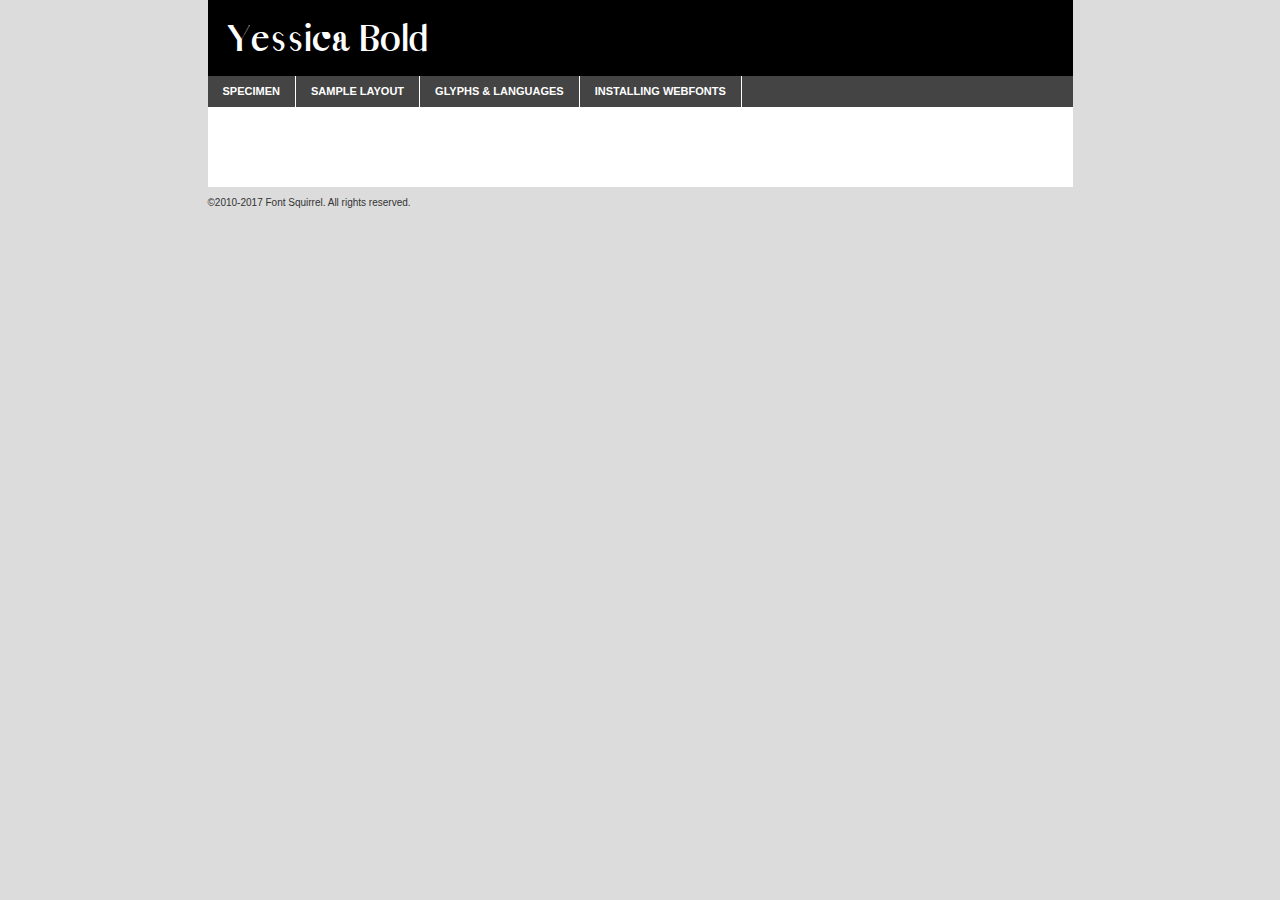
<file: webfontkit-20210211-224411/yessica-bold-demo.html>
<!DOCTYPE html PUBLIC "-//W3C//DTD XHTML 1.0 Transitional//EN"
	"http://www.w3.org/TR/xhtml1/DTD/xhtml1-transitional.dtd">

<html xmlns="http://www.w3.org/1999/xhtml" xml:lang="en" lang="en">
<head>
	<meta http-equiv="Content-Type" content="text/html; charset=utf-8" />
	<script src="http://ajax.googleapis.com/ajax/libs/jquery/1.7.2/jquery.min.js" type="text/javascript" charset="utf-8"></script>
	<script type="text/javascript">
	(function($){$.fn.easyTabs=function(option){var param=jQuery.extend({fadeSpeed:"fast",defaultContent:1,activeClass:'active'},option);$(this).each(function(){var thisId="#"+this.id;if(param.defaultContent==''){param.defaultContent=1;}
	if(typeof param.defaultContent=="number")
	{var defaultTab=$(thisId+" .tabs li:eq("+(param.defaultContent-1)+") a").attr('href').substr(1);}else{var defaultTab=param.defaultContent;}
	$(thisId+" .tabs li a").each(function(){var tabToHide=$(this).attr('href').substr(1);$("#"+tabToHide).addClass('easytabs-tab-content');});hideAll();changeContent(defaultTab);function hideAll(){$(thisId+" .easytabs-tab-content").hide();}
	function changeContent(tabId){hideAll();$(thisId+" .tabs li").removeClass(param.activeClass);$(thisId+" .tabs li a[href=#"+tabId+"]").closest('li').addClass(param.activeClass);if(param.fadeSpeed!="none")
	{$(thisId+" #"+tabId).fadeIn(param.fadeSpeed);}else{$(thisId+" #"+tabId).show();}}
	$(thisId+" .tabs li").click(function(){var tabId=$(this).find('a').attr('href').substr(1);changeContent(tabId);return false;});});}})(jQuery);
	</script>
	<link rel="stylesheet" href="specimen_files/specimen_stylesheet.css" type="text/css" charset="utf-8" />
	<link rel="stylesheet" href="stylesheet.css" type="text/css" charset="utf-8" />

	<style type="text/css">
					body{
				font-family: 'yessicabold';
							}
		</style>

	<title>Yessica Bold Specimen</title>
	
	
	<script type="text/javascript" charset="utf-8">
		$(document).ready(function() {
			$('#container').easyTabs({defaultContent:1});
		});
	</script>
</head>

<body>
<div id="container">
	<div id="header">
		Yessica Bold	</div>
	<ul class="tabs">
		<li><a href="#specimen">Specimen</a></li>
		<li><a href="#layout">Sample Layout</a></li>
				<li><a href="#glyphs">Glyphs &amp; Languages</a></li>
		<li><a href="#installing">Installing Webfonts</a></li>
		
	</ul>
	
	<div id="main_content">

		
			<div id="specimen">
		
				<div class="section">
					<div class="grid12 firstcol">
						<div class="huge">AaBb</div>
					</div>
				</div>
		
				<div class="section">
					<div class="glyph_range">A&#x200B;B&#x200b;C&#x200b;D&#x200b;E&#x200b;F&#x200b;G&#x200b;H&#x200b;I&#x200b;J&#x200b;K&#x200b;L&#x200b;M&#x200b;N&#x200b;O&#x200b;P&#x200b;Q&#x200b;R&#x200b;S&#x200b;T&#x200b;U&#x200b;V&#x200b;W&#x200b;X&#x200b;Y&#x200b;Z&#x200b;a&#x200b;b&#x200b;c&#x200b;d&#x200b;e&#x200b;f&#x200b;g&#x200b;h&#x200b;i&#x200b;j&#x200b;k&#x200b;l&#x200b;m&#x200b;n&#x200b;o&#x200b;p&#x200b;q&#x200b;r&#x200b;s&#x200b;t&#x200b;u&#x200b;v&#x200b;w&#x200b;x&#x200b;y&#x200b;z&#x200b;1&#x200b;2&#x200b;3&#x200b;4&#x200b;5&#x200b;6&#x200b;7&#x200b;8&#x200b;9&#x200b;0&#x200b;&amp;&#x200b;.&#x200b;,&#x200b;?&#x200b;!&#x200b;&#64;&#x200b;(&#x200b;)&#x200b;#&#x200b;$&#x200b;%&#x200b;*&#x200b;+&#x200b;-&#x200b;=&#x200b;:&#x200b;;</div>
				</div>
				<div class="section">
					<div class="grid12 firstcol">
						<table class="sample_table">
							<tr><td>10</td><td class="size10">abcdefghijklmnopqrstuvwxyzABCDEFGHIJKLMNOPQRSTUVWXYZ0123456789abcdefghijklmnopqrstuvwxyzABCDEFGHIJKLMNOPQRSTUVWXYZ0123456789abcdefghijklmnopqrstuvwxyzABCDEFGHIJKLMNOPQRSTUVWXYZ</td></tr>
							<tr><td>11</td><td class="size11">abcdefghijklmnopqrstuvwxyzABCDEFGHIJKLMNOPQRSTUVWXYZ0123456789abcdefghijklmnopqrstuvwxyzABCDEFGHIJKLMNOPQRSTUVWXYZ0123456789abcdefghijklmnopqrstuvwxyzABCDEFGHIJKLMNOPQRSTUVWXYZ</td></tr>
							<tr><td>12</td><td class="size12">abcdefghijklmnopqrstuvwxyzABCDEFGHIJKLMNOPQRSTUVWXYZ0123456789abcdefghijklmnopqrstuvwxyzABCDEFGHIJKLMNOPQRSTUVWXYZ0123456789abcdefghijklmnopqrstuvwxyzABCDEFGHIJKLMNOPQRSTUVWXYZ</td></tr>
							<tr><td>13</td><td class="size13">abcdefghijklmnopqrstuvwxyzABCDEFGHIJKLMNOPQRSTUVWXYZ0123456789abcdefghijklmnopqrstuvwxyzABCDEFGHIJKLMNOPQRSTUVWXYZ0123456789abcdefghijklmnopqrstuvwxyzABCDEFGHIJKLMNOPQRSTUVWXYZ</td></tr>
							<tr><td>14</td><td class="size14">abcdefghijklmnopqrstuvwxyzABCDEFGHIJKLMNOPQRSTUVWXYZ0123456789abcdefghijklmnopqrstuvwxyzABCDEFGHIJKLMNOPQRSTUVWXYZ0123456789abcdefghijklmnopqrstuvwxyzABCDEFGHIJKLMNOPQRSTUVWXYZ</td></tr>
							<tr><td>16</td><td class="size16">abcdefghijklmnopqrstuvwxyzABCDEFGHIJKLMNOPQRSTUVWXYZ0123456789abcdefghijklmnopqrstuvwxyzABCDEFGHIJKLMNOPQRSTUVWXYZ</td></tr>
							<tr><td>18</td><td class="size18">abcdefghijklmnopqrstuvwxyzABCDEFGHIJKLMNOPQRSTUVWXYZ0123456789abcdefghijklmnopqrstuvwxyzABCDEFGHIJKLMNOPQRSTUVWXYZ</td></tr>
							<tr><td>20</td><td class="size20">abcdefghijklmnopqrstuvwxyzABCDEFGHIJKLMNOPQRSTUVWXYZ0123456789abcdefghijklmnopqrstuvwxyzABCDEFGHIJKLMNOPQRSTUVWXYZ</td></tr>
							<tr><td>24</td><td class="size24">abcdefghijklmnopqrstuvwxyzABCDEFGHIJKLMNOPQRSTUVWXYZ0123456789abcdefghijklmnopqrstuvwxyzABCDEFGHIJKLMNOPQRSTUVWXYZ</td></tr>
							<tr><td>30</td><td class="size30">abcdefghijklmnopqrstuvwxyzABCDEFGHIJKLMNOPQRSTUVWXYZ0123456789abcdefghijklmnopqrstuvwxyzABCDEFGHIJKLMNOPQRSTUVWXYZ</td></tr>
							<tr><td>36</td><td class="size36">abcdefghijklmnopqrstuvwxyzABCDEFGHIJKLMNOPQRSTUVWXYZ0123456789abcdefghijklmnopqrstuvwxyzABCDEFGHIJKLMNOPQRSTUVWXYZ</td></tr>
							<tr><td>48</td><td class="size48">abcdefghijklmnopqrstuvwxyzABCDEFGHIJKLMNOPQRSTUVWXYZ0123456789abcdefghijklmnopqrstuvwxyzABCDEFGHIJKLMNOPQRSTUVWXYZ</td></tr>
							<tr><td>60</td><td class="size60">abcdefghijklmnopqrstuvwxyzABCDEFGHIJKLMNOPQRSTUVWXYZ0123456789abcdefghijklmnopqrstuvwxyzABCDEFGHIJKLMNOPQRSTUVWXYZ</td></tr>
							<tr><td>72</td><td class="size72">abcdefghijklmnopqrstuvwxyzABCDEFGHIJKLMNOPQRSTUVWXYZ0123456789abcdefghijklmnopqrstuvwxyzABCDEFGHIJKLMNOPQRSTUVWXYZ</td></tr>
							<tr><td>90</td><td class="size90">abcdefghijklmnopqrstuvwxyzABCDEFGHIJKLMNOPQRSTUVWXYZ0123456789abcdefghijklmnopqrstuvwxyzABCDEFGHIJKLMNOPQRSTUVWXYZ</td></tr>
						</table>
				
					</div>
			
				</div>
		
		
		
								<div class="section" id="bodycomparison">


										<div id="xheight">
				<div class="fontbody">&#x25FC;&#x25FC;&#x25FC;&#x25FC;&#x25FC;&#x25FC;&#x25FC;&#x25FC;&#x25FC;&#x25FC;&#x25FC;&#x25FC;&#x25FC;&#x25FC;&#x25FC;&#x25FC;&#x25FC;&#x25FC;&#x25FC;&#x25FC;&#x25FC;&#x25FC;&#x25FC;&#x25FC;&#x25FC;&#x25FC;&#x25FC;&#x25FC;&#x25FC;&#x25FC;&#x25FC;&#x25FC;&#x25FC;&#x25FC;&#x25FC;&#x25FC;&#x25FC;&#x25FC;&#x25FC;&#x25FC;&#x25FC;&#x25FC;&#x25FC;&#x25FC;&#x25FC;&#x25FC;&#x25FC;&#x25FC;&#x25FC;&#x25FC;&#x25FC;&#x25FC;&#x25FC;&#x25FC;&#x25FC;&#x25FC;&#x25FC;&#x25FC;&#x25FC;&#x25FC;&#x25FC;&#x25FC;&#x25FC;&#x25FC;&#x25FC;&#x25FC;&#x25FC;&#x25FC;&#x25FC;&#x25FC;&#x25FC;&#x25FC;&#x25FC;&#x25FC;&#x25FC;&#x25FC;&#x25FC;&#x25FC;&#x25FC;&#x25FC;&#x25FC;&#x25FC;&#x25FC;&#x25FC;&#x25FC;&#x25FC;&#x25FC;&#x25FC;&#x25FC;&#x25FC;&#x25FC;&#x25FC;&#x25FC;&#x25FC;&#x25FC;&#x25FC;&#x25FC;&#x25FC;&#x25FC;body</div><div class="arialbody">body</div><div class="verdanabody">body</div><div class="georgiabody">body</div></div>
										<div class="fontbody" style="z-index:1">
											body<span>Yessica Bold</span>
										</div>
										<div class="arialbody" style="z-index:1">
											body<span>Arial</span>
										</div>
										<div class="verdanabody" style="z-index:1">
											body<span>Verdana</span>
										</div>
										<div class="georgiabody" style="z-index:1">
											body<span>Georgia</span>
										</div>



								</div>
		
		
				<div class="section psample psample_row1" id="">
					
					<div class="grid2 firstcol">
						<p class="size10"><span>10.</span>Aenean lacinia bibendum nulla sed consectetur. Fusce dapibus, tellus ac cursus commodo, tortor mauris condimentum nibh, ut fermentum massa justo sit amet risus. Nullam id dolor id nibh ultricies vehicula ut id elit. Cum sociis natoque penatibus et magnis dis parturient montes, nascetur ridiculus mus. Nulla vitae elit libero, a pharetra augue.</p>
			
					</div>
					<div class="grid3">
						<p class="size11"><span>11.</span>Aenean lacinia bibendum nulla sed consectetur. Fusce dapibus, tellus ac cursus commodo, tortor mauris condimentum nibh, ut fermentum massa justo sit amet risus. Nullam id dolor id nibh ultricies vehicula ut id elit. Cum sociis natoque penatibus et magnis dis parturient montes, nascetur ridiculus mus. Nulla vitae elit libero, a pharetra augue.</p>
			
					</div>
					<div class="grid3">
						<p class="size12"><span>12.</span>Aenean lacinia bibendum nulla sed consectetur. Fusce dapibus, tellus ac cursus commodo, tortor mauris condimentum nibh, ut fermentum massa justo sit amet risus. Nullam id dolor id nibh ultricies vehicula ut id elit. Cum sociis natoque penatibus et magnis dis parturient montes, nascetur ridiculus mus. Nulla vitae elit libero, a pharetra augue.</p>
			
					</div>
					<div class="grid4">
						<p class="size13"><span>13.</span>Aenean lacinia bibendum nulla sed consectetur. Fusce dapibus, tellus ac cursus commodo, tortor mauris condimentum nibh, ut fermentum massa justo sit amet risus. Nullam id dolor id nibh ultricies vehicula ut id elit. Cum sociis natoque penatibus et magnis dis parturient montes, nascetur ridiculus mus. Nulla vitae elit libero, a pharetra augue.</p>
			
					</div>
					<div class="white_blend"></div>
					
				</div>
				<div class="section psample psample_row2" id="">
					<div class="grid3 firstcol">
						<p class="size14"><span>14.</span>Aenean lacinia bibendum nulla sed consectetur. Fusce dapibus, tellus ac cursus commodo, tortor mauris condimentum nibh, ut fermentum massa justo sit amet risus. Nullam id dolor id nibh ultricies vehicula ut id elit. Cum sociis natoque penatibus et magnis dis parturient montes, nascetur ridiculus mus. Nulla vitae elit libero, a pharetra augue.</p>
			
					</div>
					<div class="grid4">
						<p class="size16"><span>16.</span>Aenean lacinia bibendum nulla sed consectetur. Fusce dapibus, tellus ac cursus commodo, tortor mauris condimentum nibh, ut fermentum massa justo sit amet risus. Nullam id dolor id nibh ultricies vehicula ut id elit. Cum sociis natoque penatibus et magnis dis parturient montes, nascetur ridiculus mus. Nulla vitae elit libero, a pharetra augue.</p>
			
					</div>
					<div class="grid5">
						<p class="size18"><span>18.</span>Aenean lacinia bibendum nulla sed consectetur. Fusce dapibus, tellus ac cursus commodo, tortor mauris condimentum nibh, ut fermentum massa justo sit amet risus. Nullam id dolor id nibh ultricies vehicula ut id elit. Cum sociis natoque penatibus et magnis dis parturient montes, nascetur ridiculus mus. Nulla vitae elit libero, a pharetra augue.</p>
			
					</div>

					<div class="white_blend"></div>

				</div>
				
				<div class="section psample psample_row3" id="">
					<div class="grid5 firstcol">
						<p class="size20"><span>20.</span>Aenean lacinia bibendum nulla sed consectetur. Fusce dapibus, tellus ac cursus commodo, tortor mauris condimentum nibh, ut fermentum massa justo sit amet risus. Nullam id dolor id nibh ultricies vehicula ut id elit. Cum sociis natoque penatibus et magnis dis parturient montes, nascetur ridiculus mus. Nulla vitae elit libero, a pharetra augue.</p>
					</div>
					<div class="grid7">
						<p class="size24"><span>24.</span>Aenean lacinia bibendum nulla sed consectetur. Fusce dapibus, tellus ac cursus commodo, tortor mauris condimentum nibh, ut fermentum massa justo sit amet risus. Nullam id dolor id nibh ultricies vehicula ut id elit. Cum sociis natoque penatibus et magnis dis parturient montes, nascetur ridiculus mus. Nulla vitae elit libero, a pharetra augue.</p>
					</div>
					
					<div class="white_blend"></div>
					
				</div>
				
				<div class="section psample psample_row4" id="">
					<div class="grid12 firstcol">
						<p class="size30"><span>30.</span>Aenean lacinia bibendum nulla sed consectetur. Fusce dapibus, tellus ac cursus commodo, tortor mauris condimentum nibh, ut fermentum massa justo sit amet risus. Nullam id dolor id nibh ultricies vehicula ut id elit. Cum sociis natoque penatibus et magnis dis parturient montes, nascetur ridiculus mus. Nulla vitae elit libero, a pharetra augue.</p>
					</div>
					<div class="white_blend"></div>
					
				</div>
				
				
				
				<div class="section psample psample_row1 fullreverse">
					<div class="grid2 firstcol">
						<p class="size10"><span>10.</span>Aenean lacinia bibendum nulla sed consectetur. Fusce dapibus, tellus ac cursus commodo, tortor mauris condimentum nibh, ut fermentum massa justo sit amet risus. Nullam id dolor id nibh ultricies vehicula ut id elit. Cum sociis natoque penatibus et magnis dis parturient montes, nascetur ridiculus mus. Nulla vitae elit libero, a pharetra augue.</p>
			
					</div>
					<div class="grid3">
						<p class="size11"><span>11.</span>Aenean lacinia bibendum nulla sed consectetur. Fusce dapibus, tellus ac cursus commodo, tortor mauris condimentum nibh, ut fermentum massa justo sit amet risus. Nullam id dolor id nibh ultricies vehicula ut id elit. Cum sociis natoque penatibus et magnis dis parturient montes, nascetur ridiculus mus. Nulla vitae elit libero, a pharetra augue.</p>
			
					</div>
					<div class="grid3">
						<p class="size12"><span>12.</span>Aenean lacinia bibendum nulla sed consectetur. Fusce dapibus, tellus ac cursus commodo, tortor mauris condimentum nibh, ut fermentum massa justo sit amet risus. Nullam id dolor id nibh ultricies vehicula ut id elit. Cum sociis natoque penatibus et magnis dis parturient montes, nascetur ridiculus mus. Nulla vitae elit libero, a pharetra augue.</p>
			
					</div>
					<div class="grid4">
						<p class="size13"><span>13.</span>Aenean lacinia bibendum nulla sed consectetur. Fusce dapibus, tellus ac cursus commodo, tortor mauris condimentum nibh, ut fermentum massa justo sit amet risus. Nullam id dolor id nibh ultricies vehicula ut id elit. Cum sociis natoque penatibus et magnis dis parturient montes, nascetur ridiculus mus. Nulla vitae elit libero, a pharetra augue.</p>
			
					</div>
					<div class="black_blend"></div>
					
				</div>
				
				<div class="section psample psample_row2 fullreverse">
					<div class="grid3 firstcol">
						<p class="size14"><span>14.</span>Aenean lacinia bibendum nulla sed consectetur. Fusce dapibus, tellus ac cursus commodo, tortor mauris condimentum nibh, ut fermentum massa justo sit amet risus. Nullam id dolor id nibh ultricies vehicula ut id elit. Cum sociis natoque penatibus et magnis dis parturient montes, nascetur ridiculus mus. Nulla vitae elit libero, a pharetra augue.</p>
			
					</div>
					<div class="grid4">
						<p class="size16"><span>16.</span>Aenean lacinia bibendum nulla sed consectetur. Fusce dapibus, tellus ac cursus commodo, tortor mauris condimentum nibh, ut fermentum massa justo sit amet risus. Nullam id dolor id nibh ultricies vehicula ut id elit. Cum sociis natoque penatibus et magnis dis parturient montes, nascetur ridiculus mus. Nulla vitae elit libero, a pharetra augue.</p>
			
					</div>
					<div class="grid5">
						<p class="size18"><span>18.</span>Aenean lacinia bibendum nulla sed consectetur. Fusce dapibus, tellus ac cursus commodo, tortor mauris condimentum nibh, ut fermentum massa justo sit amet risus. Nullam id dolor id nibh ultricies vehicula ut id elit. Cum sociis natoque penatibus et magnis dis parturient montes, nascetur ridiculus mus. Nulla vitae elit libero, a pharetra augue.</p>
			
					</div>
					<div class="black_blend"></div>

				</div>
				
				<div class="section psample fullreverse psample_row3" id="">
					<div class="grid5 firstcol">
						<p class="size20"><span>20.</span>Aenean lacinia bibendum nulla sed consectetur. Fusce dapibus, tellus ac cursus commodo, tortor mauris condimentum nibh, ut fermentum massa justo sit amet risus. Nullam id dolor id nibh ultricies vehicula ut id elit. Cum sociis natoque penatibus et magnis dis parturient montes, nascetur ridiculus mus. Nulla vitae elit libero, a pharetra augue.</p>
					</div>
					<div class="grid7">
						<p class="size24"><span>24.</span>Aenean lacinia bibendum nulla sed consectetur. Fusce dapibus, tellus ac cursus commodo, tortor mauris condimentum nibh, ut fermentum massa justo sit amet risus. Nullam id dolor id nibh ultricies vehicula ut id elit. Cum sociis natoque penatibus et magnis dis parturient montes, nascetur ridiculus mus. Nulla vitae elit libero, a pharetra augue.</p>
					</div>
					
					<div class="black_blend"></div>
					
				</div>
				
				<div class="section psample fullreverse psample_row4" id="" style="border-bottom: 20px #000 solid;">
					<div class="grid12 firstcol">
						<p class="size30"><span>30.</span>Aenean lacinia bibendum nulla sed consectetur. Fusce dapibus, tellus ac cursus commodo, tortor mauris condimentum nibh, ut fermentum massa justo sit amet risus. Nullam id dolor id nibh ultricies vehicula ut id elit. Cum sociis natoque penatibus et magnis dis parturient montes, nascetur ridiculus mus. Nulla vitae elit libero, a pharetra augue.</p>
					</div>
					<div class="black_blend"></div>
					
				</div>
				
				
				
				
			</div>
			
			<div id="layout">
				
				<div class="section">
					
					<div class="grid12 firstcol">
						<h1>Lorem Ipsum Dolor</h1>
						<h2>Etiam porta sem malesuada magna mollis euismod</h2>
						
						<p class="byline">By <a href="#link">Aenean Lacinia</a></p>
					</div>
				</div>
				<div class="section">
					<div class="grid8 firstcol">
						<p class="large">Donec sed odio dui. Morbi leo risus, porta ac consectetur ac, vestibulum at eros. Fusce dapibus, tellus ac cursus commodo, tortor mauris condimentum nibh, ut fermentum massa justo sit amet risus. </p>

						
						<h3>Pellentesque ornare sem</h3>

						<p>Maecenas sed diam eget risus varius blandit sit amet non magna. Maecenas faucibus mollis interdum. Donec ullamcorper nulla non metus auctor fringilla. Nullam id dolor id nibh ultricies vehicula ut id elit. Nullam id dolor id nibh ultricies vehicula ut id elit. </p>

						<p>Aenean eu leo quam. Pellentesque ornare sem lacinia quam venenatis vestibulum. Lorem ipsum dolor sit amet, consectetur adipiscing elit. Cum sociis natoque penatibus et magnis dis parturient montes, nascetur ridiculus mus. </p>

						<p>Nulla vitae elit libero, a pharetra augue. Praesent commodo cursus magna, vel scelerisque nisl consectetur et. Aenean lacinia bibendum nulla sed consectetur. </p>

						<p>Nullam quis risus eget urna mollis ornare vel eu leo. Nullam quis risus eget urna mollis ornare vel eu leo. Maecenas sed diam eget risus varius blandit sit amet non magna. Donec ullamcorper nulla non metus auctor fringilla. </p>

						<h3>Cras mattis consectetur</h3>

						<p>Aenean eu leo quam. Pellentesque ornare sem lacinia quam venenatis vestibulum. Aenean lacinia bibendum nulla sed consectetur. Integer posuere erat a ante venenatis dapibus posuere velit aliquet. Cras mattis consectetur purus sit amet fermentum. </p>

						<p>Nullam id dolor id nibh ultricies vehicula ut id elit. Nullam quis risus eget urna mollis ornare vel eu leo. Cras mattis consectetur purus sit amet fermentum.</p>
					</div>
					
					<div class="grid4 sidebar">
						
						<div class="box reverse">
							<p class="last">Nullam quis risus eget urna mollis ornare vel eu leo. Donec ullamcorper nulla non metus auctor fringilla. Cras mattis consectetur purus sit amet fermentum. Sed posuere consectetur est at lobortis. Lorem ipsum dolor sit amet, consectetur adipiscing elit. </p>
						</div>
						
						<p class="caption">Maecenas sed diam eget risus varius.</p>

						<p>Vestibulum id ligula porta felis euismod semper. Integer posuere erat a ante venenatis dapibus posuere velit aliquet. Vestibulum id ligula porta felis euismod semper. Sed posuere consectetur est at lobortis. Maecenas sed diam eget risus varius blandit sit amet non magna. Fusce dapibus, tellus ac cursus commodo, tortor mauris condimentum nibh, ut fermentum massa justo sit amet risus. </p>

					

						<p>Duis mollis, est non commodo luctus, nisi erat porttitor ligula, eget lacinia odio sem nec elit. Aenean lacinia bibendum nulla sed consectetur. Vivamus sagittis lacus vel augue laoreet rutrum faucibus dolor auctor. Aenean lacinia bibendum nulla sed consectetur. Nullam quis risus eget urna mollis ornare vel eu leo. </p>

						<p>Praesent commodo cursus magna, vel scelerisque nisl consectetur et. Donec ullamcorper nulla non metus auctor fringilla. Maecenas faucibus mollis interdum. Fusce dapibus, tellus ac cursus commodo, tortor mauris condimentum nibh, ut fermentum massa justo sit amet risus. </p>

					</div>
				</div>
				
			</div>


			



		<div id="glyphs">
			<div class="section">
				<div class="grid12 firstcol">
			
				<h1>Language Support</h1>
				<p>The subset of Yessica Bold in this kit supports the following languages:<br />
			
					Breton, Chamorro, English, Finnish, Frisian, Galician, Italian, Malagasy, Spanish, Alsatian, Aragonese, Arapaho, Arrernte, Asturian, Aymara, Bislama, Cebuano, Corsican, Fijian, French_creole, Gilbertese, Haitian_creole, Hiligaynon, Hmong, Hopi, Ibanag, Iloko_ilokano, Indonesian, Interglossa_glosa, Interlingua, Irish_gaelic, Lojban, Lombard, Luxembourgeois, Mohawk, Norfolk_pitcairnese, Oromo, Pangasinan, Papiamento, Piedmontese, Potawatomi, Rhaeto-romance, Romansh, Rotokas, Sami_lule, Scots_gaelic, Seychelles_creole, Shona, Somali, Southern_ndebele, Swahili, Swati_swazi, Tagalog_filipino_pilipino, Tetum, Tok_pisin, Uyghur_latinized, Volapuk, Warlpiri, Xhosa, Yapese, Zulu, Latinbasic, Demo				</p>
				<h1>Glyph Chart</h1>
				<p>The subset of Yessica Bold in this kit includes all the glyphs listed below. Unicode entities are included above each glyph to help you insert individual characters into your layout.</p>
				<div id="glyph_chart">
			
																				 <div><p>&amp;#13;</p>&#13;</div>
																				 <div><p>&amp;#32;</p>&#32;</div>
																				 <div><p>&amp;#33;</p>&#33;</div>
																				 <div><p>&amp;#34;</p>&#34;</div>
																				 <div><p>&amp;#35;</p>&#35;</div>
																				 <div><p>&amp;#36;</p>&#36;</div>
																				 <div><p>&amp;#38;</p>&#38;</div>
																				 <div><p>&amp;#39;</p>&#39;</div>
																				 <div><p>&amp;#40;</p>&#40;</div>
																				 <div><p>&amp;#41;</p>&#41;</div>
																				 <div><p>&amp;#42;</p>&#42;</div>
																				 <div><p>&amp;#43;</p>&#43;</div>
																				 <div><p>&amp;#44;</p>&#44;</div>
																				 <div><p>&amp;#45;</p>&#45;</div>
																				 <div><p>&amp;#46;</p>&#46;</div>
																				 <div><p>&amp;#47;</p>&#47;</div>
																				 <div><p>&amp;#48;</p>&#48;</div>
																				 <div><p>&amp;#49;</p>&#49;</div>
																				 <div><p>&amp;#50;</p>&#50;</div>
																				 <div><p>&amp;#51;</p>&#51;</div>
																				 <div><p>&amp;#52;</p>&#52;</div>
																				 <div><p>&amp;#53;</p>&#53;</div>
																				 <div><p>&amp;#54;</p>&#54;</div>
																				 <div><p>&amp;#55;</p>&#55;</div>
																				 <div><p>&amp;#56;</p>&#56;</div>
																				 <div><p>&amp;#57;</p>&#57;</div>
																				 <div><p>&amp;#58;</p>&#58;</div>
																				 <div><p>&amp;#59;</p>&#59;</div>
																				 <div><p>&amp;#61;</p>&#61;</div>
																				 <div><p>&amp;#63;</p>&#63;</div>
																				 <div><p>&amp;#64;</p>&#64;</div>
																				 <div><p>&amp;#65;</p>&#65;</div>
																				 <div><p>&amp;#66;</p>&#66;</div>
																				 <div><p>&amp;#67;</p>&#67;</div>
																				 <div><p>&amp;#68;</p>&#68;</div>
																				 <div><p>&amp;#69;</p>&#69;</div>
																				 <div><p>&amp;#70;</p>&#70;</div>
																				 <div><p>&amp;#71;</p>&#71;</div>
																				 <div><p>&amp;#72;</p>&#72;</div>
																				 <div><p>&amp;#73;</p>&#73;</div>
																				 <div><p>&amp;#74;</p>&#74;</div>
																				 <div><p>&amp;#75;</p>&#75;</div>
																				 <div><p>&amp;#76;</p>&#76;</div>
																				 <div><p>&amp;#77;</p>&#77;</div>
																				 <div><p>&amp;#78;</p>&#78;</div>
																				 <div><p>&amp;#79;</p>&#79;</div>
																				 <div><p>&amp;#80;</p>&#80;</div>
																				 <div><p>&amp;#81;</p>&#81;</div>
																				 <div><p>&amp;#82;</p>&#82;</div>
																				 <div><p>&amp;#83;</p>&#83;</div>
																				 <div><p>&amp;#84;</p>&#84;</div>
																				 <div><p>&amp;#85;</p>&#85;</div>
																				 <div><p>&amp;#86;</p>&#86;</div>
																				 <div><p>&amp;#87;</p>&#87;</div>
																				 <div><p>&amp;#88;</p>&#88;</div>
																				 <div><p>&amp;#89;</p>&#89;</div>
																				 <div><p>&amp;#90;</p>&#90;</div>
																				 <div><p>&amp;#91;</p>&#91;</div>
																				 <div><p>&amp;#92;</p>&#92;</div>
																				 <div><p>&amp;#93;</p>&#93;</div>
																				 <div><p>&amp;#95;</p>&#95;</div>
																				 <div><p>&amp;#97;</p>&#97;</div>
																				 <div><p>&amp;#98;</p>&#98;</div>
																				 <div><p>&amp;#99;</p>&#99;</div>
																				 <div><p>&amp;#100;</p>&#100;</div>
																				 <div><p>&amp;#101;</p>&#101;</div>
																				 <div><p>&amp;#102;</p>&#102;</div>
																				 <div><p>&amp;#103;</p>&#103;</div>
																				 <div><p>&amp;#104;</p>&#104;</div>
																				 <div><p>&amp;#105;</p>&#105;</div>
																				 <div><p>&amp;#106;</p>&#106;</div>
																				 <div><p>&amp;#107;</p>&#107;</div>
																				 <div><p>&amp;#108;</p>&#108;</div>
																				 <div><p>&amp;#109;</p>&#109;</div>
																				 <div><p>&amp;#110;</p>&#110;</div>
																				 <div><p>&amp;#111;</p>&#111;</div>
																				 <div><p>&amp;#112;</p>&#112;</div>
																				 <div><p>&amp;#113;</p>&#113;</div>
																				 <div><p>&amp;#114;</p>&#114;</div>
																				 <div><p>&amp;#115;</p>&#115;</div>
																				 <div><p>&amp;#116;</p>&#116;</div>
																				 <div><p>&amp;#117;</p>&#117;</div>
																				 <div><p>&amp;#118;</p>&#118;</div>
																				 <div><p>&amp;#119;</p>&#119;</div>
																				 <div><p>&amp;#120;</p>&#120;</div>
																				 <div><p>&amp;#121;</p>&#121;</div>
																				 <div><p>&amp;#122;</p>&#122;</div>
																				 <div><p>&amp;#124;</p>&#124;</div>
																				 <div><p>&amp;#160;</p>&#160;</div>
																				 <div><p>&amp;#161;</p>&#161;</div>
																				 <div><p>&amp;#162;</p>&#162;</div>
																				 <div><p>&amp;#173;</p>&#173;</div>
																				 <div><p>&amp;#191;</p>&#191;</div>
																				 <div><p>&amp;#192;</p>&#192;</div>
																				 <div><p>&amp;#193;</p>&#193;</div>
																				 <div><p>&amp;#194;</p>&#194;</div>
																				 <div><p>&amp;#195;</p>&#195;</div>
																				 <div><p>&amp;#196;</p>&#196;</div>
																				 <div><p>&amp;#197;</p>&#197;</div>
																				 <div><p>&amp;#200;</p>&#200;</div>
																				 <div><p>&amp;#201;</p>&#201;</div>
																				 <div><p>&amp;#202;</p>&#202;</div>
																				 <div><p>&amp;#203;</p>&#203;</div>
																				 <div><p>&amp;#204;</p>&#204;</div>
																				 <div><p>&amp;#205;</p>&#205;</div>
																				 <div><p>&amp;#206;</p>&#206;</div>
																				 <div><p>&amp;#207;</p>&#207;</div>
																				 <div><p>&amp;#209;</p>&#209;</div>
																				 <div><p>&amp;#210;</p>&#210;</div>
																				 <div><p>&amp;#211;</p>&#211;</div>
																				 <div><p>&amp;#212;</p>&#212;</div>
																				 <div><p>&amp;#213;</p>&#213;</div>
																				 <div><p>&amp;#214;</p>&#214;</div>
																				 <div><p>&amp;#216;</p>&#216;</div>
																				 <div><p>&amp;#217;</p>&#217;</div>
																				 <div><p>&amp;#218;</p>&#218;</div>
																				 <div><p>&amp;#219;</p>&#219;</div>
																				 <div><p>&amp;#220;</p>&#220;</div>
																				 <div><p>&amp;#221;</p>&#221;</div>
																				 <div><p>&amp;#224;</p>&#224;</div>
																				 <div><p>&amp;#225;</p>&#225;</div>
																				 <div><p>&amp;#226;</p>&#226;</div>
																				 <div><p>&amp;#227;</p>&#227;</div>
																				 <div><p>&amp;#228;</p>&#228;</div>
																				 <div><p>&amp;#229;</p>&#229;</div>
																				 <div><p>&amp;#232;</p>&#232;</div>
																				 <div><p>&amp;#233;</p>&#233;</div>
																				 <div><p>&amp;#234;</p>&#234;</div>
																				 <div><p>&amp;#235;</p>&#235;</div>
																				 <div><p>&amp;#236;</p>&#236;</div>
																				 <div><p>&amp;#237;</p>&#237;</div>
																				 <div><p>&amp;#238;</p>&#238;</div>
																				 <div><p>&amp;#239;</p>&#239;</div>
																				 <div><p>&amp;#241;</p>&#241;</div>
																				 <div><p>&amp;#242;</p>&#242;</div>
																				 <div><p>&amp;#243;</p>&#243;</div>
																				 <div><p>&amp;#244;</p>&#244;</div>
																				 <div><p>&amp;#245;</p>&#245;</div>
																				 <div><p>&amp;#246;</p>&#246;</div>
																				 <div><p>&amp;#248;</p>&#248;</div>
																				 <div><p>&amp;#249;</p>&#249;</div>
																				 <div><p>&amp;#250;</p>&#250;</div>
																				 <div><p>&amp;#251;</p>&#251;</div>
																				 <div><p>&amp;#252;</p>&#252;</div>
																				 <div><p>&amp;#255;</p>&#255;</div>
																				 <div><p>&amp;#376;</p>&#376;</div>
																				 <div><p>&amp;#8192;</p>&#8192;</div>
																				 <div><p>&amp;#8193;</p>&#8193;</div>
																				 <div><p>&amp;#8194;</p>&#8194;</div>
																				 <div><p>&amp;#8195;</p>&#8195;</div>
																				 <div><p>&amp;#8196;</p>&#8196;</div>
																				 <div><p>&amp;#8197;</p>&#8197;</div>
																				 <div><p>&amp;#8198;</p>&#8198;</div>
																				 <div><p>&amp;#8199;</p>&#8199;</div>
																				 <div><p>&amp;#8200;</p>&#8200;</div>
																				 <div><p>&amp;#8201;</p>&#8201;</div>
																				 <div><p>&amp;#8202;</p>&#8202;</div>
																				 <div><p>&amp;#8208;</p>&#8208;</div>
																				 <div><p>&amp;#8209;</p>&#8209;</div>
																				 <div><p>&amp;#8210;</p>&#8210;</div>
																				 <div><p>&amp;#8211;</p>&#8211;</div>
																				 <div><p>&amp;#8212;</p>&#8212;</div>
																				 <div><p>&amp;#8216;</p>&#8216;</div>
																				 <div><p>&amp;#8217;</p>&#8217;</div>
																				 <div><p>&amp;#8220;</p>&#8220;</div>
																				 <div><p>&amp;#8221;</p>&#8221;</div>
																				 <div><p>&amp;#8239;</p>&#8239;</div>
																				 <div><p>&amp;#8287;</p>&#8287;</div>
																				 <div><p>&amp;#8364;</p>&#8364;</div>
																				 <div><p>&amp;#9724;</p>&#9724;</div>
																																						</div>	
				</div>
		
		
			</div>
		</div>
		
		
		<div id="specs">
			
		</div>
	
		<div id="installing">
			<div class="section">
				<div class="grid7 firstcol">
					<h1>Installing Webfonts</h1>
					
					<p>Webfonts are supported by all major browser platforms but not all in the same way. There are currently four different font formats that must be included in order to target all browsers. This includes TTF, WOFF, EOT and SVG.</p>
					
					<h2>1. Upload your webfonts</h2>
					<p>You must upload your webfont kit to your website. They should be in or near the same directory as your CSS files.</p>
					
					<h2>2. Include the webfont stylesheet</h2>
					<p>A special CSS @font-face declaration helps the various browsers select the appropriate font it needs without causing you a bunch of headaches. Learn more about this syntax by reading the <a href="https://www.fontspring.com/blog/further-hardening-of-the-bulletproof-syntax">Fontspring blog post</a> about it. The code for it is as follows:</p>


<code>
@font-face{ 
	font-family: 'MyWebFont';
	src: url('WebFont.eot');
	src: url('WebFont.eot?#iefix') format('embedded-opentype'),
	     url('WebFont.woff') format('woff'),
	     url('WebFont.ttf') format('truetype'),
	     url('WebFont.svg#webfont') format('svg');
}
</code>

	<p>We've already gone ahead and generated the code for you. All you have to do is link to the stylesheet in your HTML, like this:</p>
	<code>&lt;link rel=&quot;stylesheet&quot; href=&quot;stylesheet.css&quot; type=&quot;text/css&quot; charset=&quot;utf-8&quot; /&gt;</code>

					<h2>3. Modify your own stylesheet</h2>
					<p>To take advantage of your new fonts, you must tell your stylesheet to use them. Look at the original @font-face declaration above and find the property called "font-family." The name linked there will be what you use to reference the font. Prepend that webfont name to the font stack in the "font-family" property, inside the selector you want to change. For example:</p>
<code>p { font-family: 'WebFont', Arial, sans-serif; }</code>

<h2>4. Test</h2>
<p>Getting webfonts to work cross-browser <em>can</em> be tricky. Use the information in the sidebar to help you if you find that fonts aren't loading in a particular browser.</p>
				</div>
				
				<div class="grid5 sidebar">
					<div class="box">
						<h2>Troubleshooting<br />Font-Face Problems</h2>
						<p>Having trouble getting your webfonts to load in your new website? Here are some tips to sort out what might be the problem.</p>

						<h3>Fonts not showing in any browser</h3>

						<p>This sounds like you need to work on the plumbing. You either did not upload the fonts to the correct directory, or you did not link the fonts properly in the CSS. If you've confirmed that all this is correct and you still have a problem, take a look at your .htaccess file and see if requests are getting intercepted.</p>

						<h3>Fonts not loading in iPhone or iPad</h3>

						<p>The most common problem here is that you are serving the fonts from an IIS server. IIS refuses to serve files that have unknown MIME types. If that is the case, you must set the MIME type for SVG to "image/svg+xml" in the server settings. Follow these instructions from Microsoft if you need help.</p>

						<h3>Fonts not loading in Firefox</h3>

						<p>The primary reason for this failure? You are still using a version Firefox older than 3.5. So upgrade already! If that isn't it, then you are very likely serving fonts from a different domain. Firefox requires that all font assets be served from the same domain. Lastly it is possible that you need to add WOFF to your list of MIME types (if you are serving via IIS.)</p>

						<h3>Fonts not loading in IE</h3>

						<p>Are you looking at Internet Explorer on an actual Windows machine or are you cheating by using a service like Adobe BrowserLab? Many of these screenshot services do not render @font-face for IE. Best to test it on a real machine.</p>

						<h3>Fonts not loading in IE9</h3>

						<p>IE9, like Firefox, requires that fonts be served from the same domain as the website. Make sure that is the case.</p>
					</div>
				</div>
			</div>
			
		</div>
	
	</div>
	<div id="footer">
		<p>&copy;2010-2017 Font Squirrel. All rights reserved.</p>
	</div>
</div>
</body>
</html>
</file>
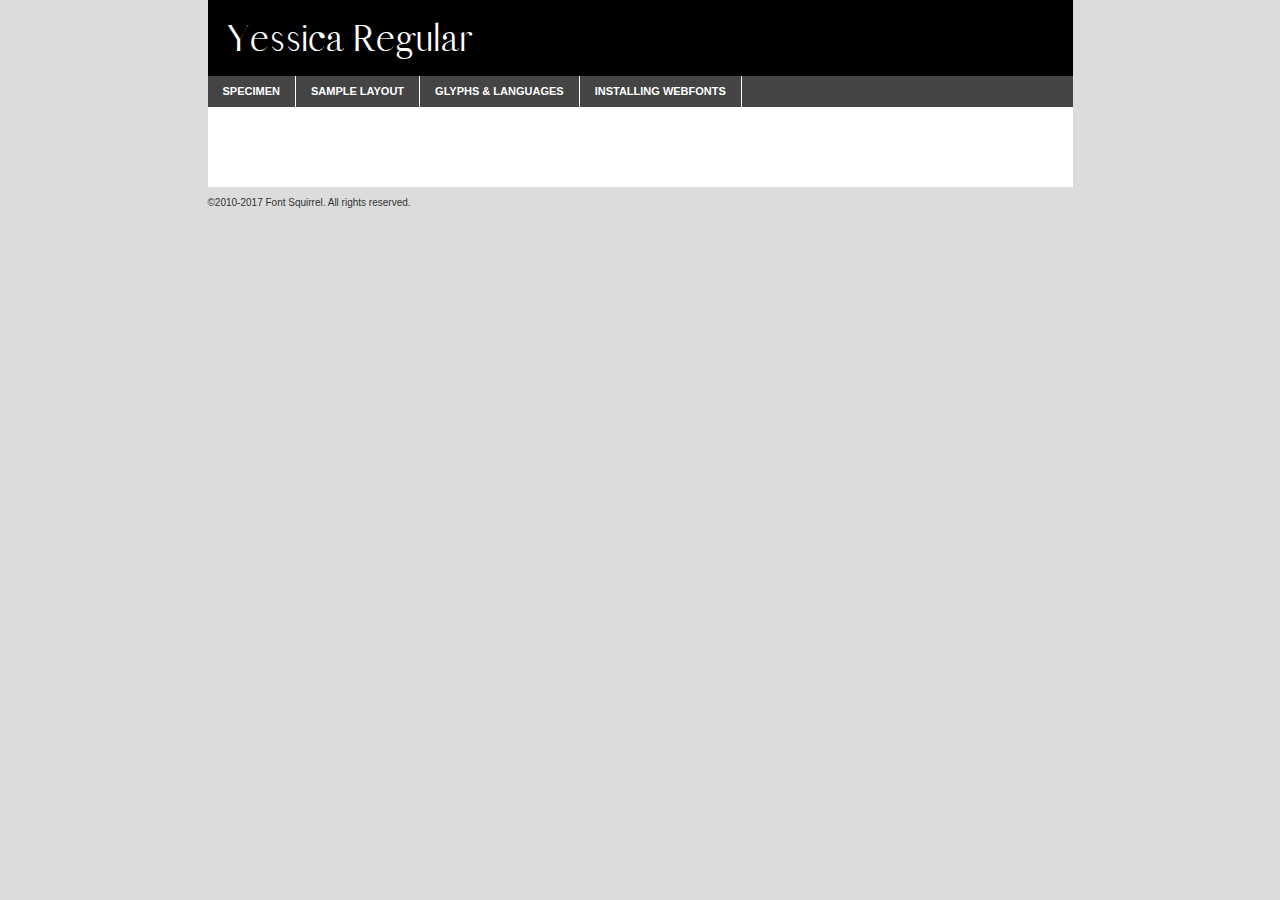
<file: webfontkit-20210211-224411/yessica-light-demo.html>
<!DOCTYPE html PUBLIC "-//W3C//DTD XHTML 1.0 Transitional//EN"
	"http://www.w3.org/TR/xhtml1/DTD/xhtml1-transitional.dtd">

<html xmlns="http://www.w3.org/1999/xhtml" xml:lang="en" lang="en">
<head>
	<meta http-equiv="Content-Type" content="text/html; charset=utf-8" />
	<script src="http://ajax.googleapis.com/ajax/libs/jquery/1.7.2/jquery.min.js" type="text/javascript" charset="utf-8"></script>
	<script type="text/javascript">
	(function($){$.fn.easyTabs=function(option){var param=jQuery.extend({fadeSpeed:"fast",defaultContent:1,activeClass:'active'},option);$(this).each(function(){var thisId="#"+this.id;if(param.defaultContent==''){param.defaultContent=1;}
	if(typeof param.defaultContent=="number")
	{var defaultTab=$(thisId+" .tabs li:eq("+(param.defaultContent-1)+") a").attr('href').substr(1);}else{var defaultTab=param.defaultContent;}
	$(thisId+" .tabs li a").each(function(){var tabToHide=$(this).attr('href').substr(1);$("#"+tabToHide).addClass('easytabs-tab-content');});hideAll();changeContent(defaultTab);function hideAll(){$(thisId+" .easytabs-tab-content").hide();}
	function changeContent(tabId){hideAll();$(thisId+" .tabs li").removeClass(param.activeClass);$(thisId+" .tabs li a[href=#"+tabId+"]").closest('li').addClass(param.activeClass);if(param.fadeSpeed!="none")
	{$(thisId+" #"+tabId).fadeIn(param.fadeSpeed);}else{$(thisId+" #"+tabId).show();}}
	$(thisId+" .tabs li").click(function(){var tabId=$(this).find('a').attr('href').substr(1);changeContent(tabId);return false;});});}})(jQuery);
	</script>
	<link rel="stylesheet" href="specimen_files/specimen_stylesheet.css" type="text/css" charset="utf-8" />
	<link rel="stylesheet" href="stylesheet.css" type="text/css" charset="utf-8" />

	<style type="text/css">
					body{
				font-family: 'yessicaregular';
							}
		</style>

	<title>Yessica Regular Specimen</title>
	
	
	<script type="text/javascript" charset="utf-8">
		$(document).ready(function() {
			$('#container').easyTabs({defaultContent:1});
		});
	</script>
</head>

<body>
<div id="container">
	<div id="header">
		Yessica Regular	</div>
	<ul class="tabs">
		<li><a href="#specimen">Specimen</a></li>
		<li><a href="#layout">Sample Layout</a></li>
				<li><a href="#glyphs">Glyphs &amp; Languages</a></li>
		<li><a href="#installing">Installing Webfonts</a></li>
		
	</ul>
	
	<div id="main_content">

		
			<div id="specimen">
		
				<div class="section">
					<div class="grid12 firstcol">
						<div class="huge">AaBb</div>
					</div>
				</div>
		
				<div class="section">
					<div class="glyph_range">A&#x200B;B&#x200b;C&#x200b;D&#x200b;E&#x200b;F&#x200b;G&#x200b;H&#x200b;I&#x200b;J&#x200b;K&#x200b;L&#x200b;M&#x200b;N&#x200b;O&#x200b;P&#x200b;Q&#x200b;R&#x200b;S&#x200b;T&#x200b;U&#x200b;V&#x200b;W&#x200b;X&#x200b;Y&#x200b;Z&#x200b;a&#x200b;b&#x200b;c&#x200b;d&#x200b;e&#x200b;f&#x200b;g&#x200b;h&#x200b;i&#x200b;j&#x200b;k&#x200b;l&#x200b;m&#x200b;n&#x200b;o&#x200b;p&#x200b;q&#x200b;r&#x200b;s&#x200b;t&#x200b;u&#x200b;v&#x200b;w&#x200b;x&#x200b;y&#x200b;z&#x200b;1&#x200b;2&#x200b;3&#x200b;4&#x200b;5&#x200b;6&#x200b;7&#x200b;8&#x200b;9&#x200b;0&#x200b;&amp;&#x200b;.&#x200b;,&#x200b;?&#x200b;!&#x200b;&#64;&#x200b;(&#x200b;)&#x200b;#&#x200b;$&#x200b;%&#x200b;*&#x200b;+&#x200b;-&#x200b;=&#x200b;:&#x200b;;</div>
				</div>
				<div class="section">
					<div class="grid12 firstcol">
						<table class="sample_table">
							<tr><td>10</td><td class="size10">abcdefghijklmnopqrstuvwxyzABCDEFGHIJKLMNOPQRSTUVWXYZ0123456789abcdefghijklmnopqrstuvwxyzABCDEFGHIJKLMNOPQRSTUVWXYZ0123456789abcdefghijklmnopqrstuvwxyzABCDEFGHIJKLMNOPQRSTUVWXYZ</td></tr>
							<tr><td>11</td><td class="size11">abcdefghijklmnopqrstuvwxyzABCDEFGHIJKLMNOPQRSTUVWXYZ0123456789abcdefghijklmnopqrstuvwxyzABCDEFGHIJKLMNOPQRSTUVWXYZ0123456789abcdefghijklmnopqrstuvwxyzABCDEFGHIJKLMNOPQRSTUVWXYZ</td></tr>
							<tr><td>12</td><td class="size12">abcdefghijklmnopqrstuvwxyzABCDEFGHIJKLMNOPQRSTUVWXYZ0123456789abcdefghijklmnopqrstuvwxyzABCDEFGHIJKLMNOPQRSTUVWXYZ0123456789abcdefghijklmnopqrstuvwxyzABCDEFGHIJKLMNOPQRSTUVWXYZ</td></tr>
							<tr><td>13</td><td class="size13">abcdefghijklmnopqrstuvwxyzABCDEFGHIJKLMNOPQRSTUVWXYZ0123456789abcdefghijklmnopqrstuvwxyzABCDEFGHIJKLMNOPQRSTUVWXYZ0123456789abcdefghijklmnopqrstuvwxyzABCDEFGHIJKLMNOPQRSTUVWXYZ</td></tr>
							<tr><td>14</td><td class="size14">abcdefghijklmnopqrstuvwxyzABCDEFGHIJKLMNOPQRSTUVWXYZ0123456789abcdefghijklmnopqrstuvwxyzABCDEFGHIJKLMNOPQRSTUVWXYZ0123456789abcdefghijklmnopqrstuvwxyzABCDEFGHIJKLMNOPQRSTUVWXYZ</td></tr>
							<tr><td>16</td><td class="size16">abcdefghijklmnopqrstuvwxyzABCDEFGHIJKLMNOPQRSTUVWXYZ0123456789abcdefghijklmnopqrstuvwxyzABCDEFGHIJKLMNOPQRSTUVWXYZ</td></tr>
							<tr><td>18</td><td class="size18">abcdefghijklmnopqrstuvwxyzABCDEFGHIJKLMNOPQRSTUVWXYZ0123456789abcdefghijklmnopqrstuvwxyzABCDEFGHIJKLMNOPQRSTUVWXYZ</td></tr>
							<tr><td>20</td><td class="size20">abcdefghijklmnopqrstuvwxyzABCDEFGHIJKLMNOPQRSTUVWXYZ0123456789abcdefghijklmnopqrstuvwxyzABCDEFGHIJKLMNOPQRSTUVWXYZ</td></tr>
							<tr><td>24</td><td class="size24">abcdefghijklmnopqrstuvwxyzABCDEFGHIJKLMNOPQRSTUVWXYZ0123456789abcdefghijklmnopqrstuvwxyzABCDEFGHIJKLMNOPQRSTUVWXYZ</td></tr>
							<tr><td>30</td><td class="size30">abcdefghijklmnopqrstuvwxyzABCDEFGHIJKLMNOPQRSTUVWXYZ0123456789abcdefghijklmnopqrstuvwxyzABCDEFGHIJKLMNOPQRSTUVWXYZ</td></tr>
							<tr><td>36</td><td class="size36">abcdefghijklmnopqrstuvwxyzABCDEFGHIJKLMNOPQRSTUVWXYZ0123456789abcdefghijklmnopqrstuvwxyzABCDEFGHIJKLMNOPQRSTUVWXYZ</td></tr>
							<tr><td>48</td><td class="size48">abcdefghijklmnopqrstuvwxyzABCDEFGHIJKLMNOPQRSTUVWXYZ0123456789abcdefghijklmnopqrstuvwxyzABCDEFGHIJKLMNOPQRSTUVWXYZ</td></tr>
							<tr><td>60</td><td class="size60">abcdefghijklmnopqrstuvwxyzABCDEFGHIJKLMNOPQRSTUVWXYZ0123456789abcdefghijklmnopqrstuvwxyzABCDEFGHIJKLMNOPQRSTUVWXYZ</td></tr>
							<tr><td>72</td><td class="size72">abcdefghijklmnopqrstuvwxyzABCDEFGHIJKLMNOPQRSTUVWXYZ0123456789abcdefghijklmnopqrstuvwxyzABCDEFGHIJKLMNOPQRSTUVWXYZ</td></tr>
							<tr><td>90</td><td class="size90">abcdefghijklmnopqrstuvwxyzABCDEFGHIJKLMNOPQRSTUVWXYZ0123456789abcdefghijklmnopqrstuvwxyzABCDEFGHIJKLMNOPQRSTUVWXYZ</td></tr>
						</table>
				
					</div>
			
				</div>
		
		
		
								<div class="section" id="bodycomparison">


										<div id="xheight">
				<div class="fontbody">&#x25FC;&#x25FC;&#x25FC;&#x25FC;&#x25FC;&#x25FC;&#x25FC;&#x25FC;&#x25FC;&#x25FC;&#x25FC;&#x25FC;&#x25FC;&#x25FC;&#x25FC;&#x25FC;&#x25FC;&#x25FC;&#x25FC;&#x25FC;&#x25FC;&#x25FC;&#x25FC;&#x25FC;&#x25FC;&#x25FC;&#x25FC;&#x25FC;&#x25FC;&#x25FC;&#x25FC;&#x25FC;&#x25FC;&#x25FC;&#x25FC;&#x25FC;&#x25FC;&#x25FC;&#x25FC;&#x25FC;&#x25FC;&#x25FC;&#x25FC;&#x25FC;&#x25FC;&#x25FC;&#x25FC;&#x25FC;&#x25FC;&#x25FC;&#x25FC;&#x25FC;&#x25FC;&#x25FC;&#x25FC;&#x25FC;&#x25FC;&#x25FC;&#x25FC;&#x25FC;&#x25FC;&#x25FC;&#x25FC;&#x25FC;&#x25FC;&#x25FC;&#x25FC;&#x25FC;&#x25FC;&#x25FC;&#x25FC;&#x25FC;&#x25FC;&#x25FC;&#x25FC;&#x25FC;&#x25FC;&#x25FC;&#x25FC;&#x25FC;&#x25FC;&#x25FC;&#x25FC;&#x25FC;&#x25FC;&#x25FC;&#x25FC;&#x25FC;&#x25FC;&#x25FC;&#x25FC;&#x25FC;&#x25FC;&#x25FC;&#x25FC;&#x25FC;&#x25FC;&#x25FC;&#x25FC;body</div><div class="arialbody">body</div><div class="verdanabody">body</div><div class="georgiabody">body</div></div>
										<div class="fontbody" style="z-index:1">
											body<span>Yessica Regular</span>
										</div>
										<div class="arialbody" style="z-index:1">
											body<span>Arial</span>
										</div>
										<div class="verdanabody" style="z-index:1">
											body<span>Verdana</span>
										</div>
										<div class="georgiabody" style="z-index:1">
											body<span>Georgia</span>
										</div>



								</div>
		
		
				<div class="section psample psample_row1" id="">
					
					<div class="grid2 firstcol">
						<p class="size10"><span>10.</span>Aenean lacinia bibendum nulla sed consectetur. Fusce dapibus, tellus ac cursus commodo, tortor mauris condimentum nibh, ut fermentum massa justo sit amet risus. Nullam id dolor id nibh ultricies vehicula ut id elit. Cum sociis natoque penatibus et magnis dis parturient montes, nascetur ridiculus mus. Nulla vitae elit libero, a pharetra augue.</p>
			
					</div>
					<div class="grid3">
						<p class="size11"><span>11.</span>Aenean lacinia bibendum nulla sed consectetur. Fusce dapibus, tellus ac cursus commodo, tortor mauris condimentum nibh, ut fermentum massa justo sit amet risus. Nullam id dolor id nibh ultricies vehicula ut id elit. Cum sociis natoque penatibus et magnis dis parturient montes, nascetur ridiculus mus. Nulla vitae elit libero, a pharetra augue.</p>
			
					</div>
					<div class="grid3">
						<p class="size12"><span>12.</span>Aenean lacinia bibendum nulla sed consectetur. Fusce dapibus, tellus ac cursus commodo, tortor mauris condimentum nibh, ut fermentum massa justo sit amet risus. Nullam id dolor id nibh ultricies vehicula ut id elit. Cum sociis natoque penatibus et magnis dis parturient montes, nascetur ridiculus mus. Nulla vitae elit libero, a pharetra augue.</p>
			
					</div>
					<div class="grid4">
						<p class="size13"><span>13.</span>Aenean lacinia bibendum nulla sed consectetur. Fusce dapibus, tellus ac cursus commodo, tortor mauris condimentum nibh, ut fermentum massa justo sit amet risus. Nullam id dolor id nibh ultricies vehicula ut id elit. Cum sociis natoque penatibus et magnis dis parturient montes, nascetur ridiculus mus. Nulla vitae elit libero, a pharetra augue.</p>
			
					</div>
					<div class="white_blend"></div>
					
				</div>
				<div class="section psample psample_row2" id="">
					<div class="grid3 firstcol">
						<p class="size14"><span>14.</span>Aenean lacinia bibendum nulla sed consectetur. Fusce dapibus, tellus ac cursus commodo, tortor mauris condimentum nibh, ut fermentum massa justo sit amet risus. Nullam id dolor id nibh ultricies vehicula ut id elit. Cum sociis natoque penatibus et magnis dis parturient montes, nascetur ridiculus mus. Nulla vitae elit libero, a pharetra augue.</p>
			
					</div>
					<div class="grid4">
						<p class="size16"><span>16.</span>Aenean lacinia bibendum nulla sed consectetur. Fusce dapibus, tellus ac cursus commodo, tortor mauris condimentum nibh, ut fermentum massa justo sit amet risus. Nullam id dolor id nibh ultricies vehicula ut id elit. Cum sociis natoque penatibus et magnis dis parturient montes, nascetur ridiculus mus. Nulla vitae elit libero, a pharetra augue.</p>
			
					</div>
					<div class="grid5">
						<p class="size18"><span>18.</span>Aenean lacinia bibendum nulla sed consectetur. Fusce dapibus, tellus ac cursus commodo, tortor mauris condimentum nibh, ut fermentum massa justo sit amet risus. Nullam id dolor id nibh ultricies vehicula ut id elit. Cum sociis natoque penatibus et magnis dis parturient montes, nascetur ridiculus mus. Nulla vitae elit libero, a pharetra augue.</p>
			
					</div>

					<div class="white_blend"></div>

				</div>
				
				<div class="section psample psample_row3" id="">
					<div class="grid5 firstcol">
						<p class="size20"><span>20.</span>Aenean lacinia bibendum nulla sed consectetur. Fusce dapibus, tellus ac cursus commodo, tortor mauris condimentum nibh, ut fermentum massa justo sit amet risus. Nullam id dolor id nibh ultricies vehicula ut id elit. Cum sociis natoque penatibus et magnis dis parturient montes, nascetur ridiculus mus. Nulla vitae elit libero, a pharetra augue.</p>
					</div>
					<div class="grid7">
						<p class="size24"><span>24.</span>Aenean lacinia bibendum nulla sed consectetur. Fusce dapibus, tellus ac cursus commodo, tortor mauris condimentum nibh, ut fermentum massa justo sit amet risus. Nullam id dolor id nibh ultricies vehicula ut id elit. Cum sociis natoque penatibus et magnis dis parturient montes, nascetur ridiculus mus. Nulla vitae elit libero, a pharetra augue.</p>
					</div>
					
					<div class="white_blend"></div>
					
				</div>
				
				<div class="section psample psample_row4" id="">
					<div class="grid12 firstcol">
						<p class="size30"><span>30.</span>Aenean lacinia bibendum nulla sed consectetur. Fusce dapibus, tellus ac cursus commodo, tortor mauris condimentum nibh, ut fermentum massa justo sit amet risus. Nullam id dolor id nibh ultricies vehicula ut id elit. Cum sociis natoque penatibus et magnis dis parturient montes, nascetur ridiculus mus. Nulla vitae elit libero, a pharetra augue.</p>
					</div>
					<div class="white_blend"></div>
					
				</div>
				
				
				
				<div class="section psample psample_row1 fullreverse">
					<div class="grid2 firstcol">
						<p class="size10"><span>10.</span>Aenean lacinia bibendum nulla sed consectetur. Fusce dapibus, tellus ac cursus commodo, tortor mauris condimentum nibh, ut fermentum massa justo sit amet risus. Nullam id dolor id nibh ultricies vehicula ut id elit. Cum sociis natoque penatibus et magnis dis parturient montes, nascetur ridiculus mus. Nulla vitae elit libero, a pharetra augue.</p>
			
					</div>
					<div class="grid3">
						<p class="size11"><span>11.</span>Aenean lacinia bibendum nulla sed consectetur. Fusce dapibus, tellus ac cursus commodo, tortor mauris condimentum nibh, ut fermentum massa justo sit amet risus. Nullam id dolor id nibh ultricies vehicula ut id elit. Cum sociis natoque penatibus et magnis dis parturient montes, nascetur ridiculus mus. Nulla vitae elit libero, a pharetra augue.</p>
			
					</div>
					<div class="grid3">
						<p class="size12"><span>12.</span>Aenean lacinia bibendum nulla sed consectetur. Fusce dapibus, tellus ac cursus commodo, tortor mauris condimentum nibh, ut fermentum massa justo sit amet risus. Nullam id dolor id nibh ultricies vehicula ut id elit. Cum sociis natoque penatibus et magnis dis parturient montes, nascetur ridiculus mus. Nulla vitae elit libero, a pharetra augue.</p>
			
					</div>
					<div class="grid4">
						<p class="size13"><span>13.</span>Aenean lacinia bibendum nulla sed consectetur. Fusce dapibus, tellus ac cursus commodo, tortor mauris condimentum nibh, ut fermentum massa justo sit amet risus. Nullam id dolor id nibh ultricies vehicula ut id elit. Cum sociis natoque penatibus et magnis dis parturient montes, nascetur ridiculus mus. Nulla vitae elit libero, a pharetra augue.</p>
			
					</div>
					<div class="black_blend"></div>
					
				</div>
				
				<div class="section psample psample_row2 fullreverse">
					<div class="grid3 firstcol">
						<p class="size14"><span>14.</span>Aenean lacinia bibendum nulla sed consectetur. Fusce dapibus, tellus ac cursus commodo, tortor mauris condimentum nibh, ut fermentum massa justo sit amet risus. Nullam id dolor id nibh ultricies vehicula ut id elit. Cum sociis natoque penatibus et magnis dis parturient montes, nascetur ridiculus mus. Nulla vitae elit libero, a pharetra augue.</p>
			
					</div>
					<div class="grid4">
						<p class="size16"><span>16.</span>Aenean lacinia bibendum nulla sed consectetur. Fusce dapibus, tellus ac cursus commodo, tortor mauris condimentum nibh, ut fermentum massa justo sit amet risus. Nullam id dolor id nibh ultricies vehicula ut id elit. Cum sociis natoque penatibus et magnis dis parturient montes, nascetur ridiculus mus. Nulla vitae elit libero, a pharetra augue.</p>
			
					</div>
					<div class="grid5">
						<p class="size18"><span>18.</span>Aenean lacinia bibendum nulla sed consectetur. Fusce dapibus, tellus ac cursus commodo, tortor mauris condimentum nibh, ut fermentum massa justo sit amet risus. Nullam id dolor id nibh ultricies vehicula ut id elit. Cum sociis natoque penatibus et magnis dis parturient montes, nascetur ridiculus mus. Nulla vitae elit libero, a pharetra augue.</p>
			
					</div>
					<div class="black_blend"></div>

				</div>
				
				<div class="section psample fullreverse psample_row3" id="">
					<div class="grid5 firstcol">
						<p class="size20"><span>20.</span>Aenean lacinia bibendum nulla sed consectetur. Fusce dapibus, tellus ac cursus commodo, tortor mauris condimentum nibh, ut fermentum massa justo sit amet risus. Nullam id dolor id nibh ultricies vehicula ut id elit. Cum sociis natoque penatibus et magnis dis parturient montes, nascetur ridiculus mus. Nulla vitae elit libero, a pharetra augue.</p>
					</div>
					<div class="grid7">
						<p class="size24"><span>24.</span>Aenean lacinia bibendum nulla sed consectetur. Fusce dapibus, tellus ac cursus commodo, tortor mauris condimentum nibh, ut fermentum massa justo sit amet risus. Nullam id dolor id nibh ultricies vehicula ut id elit. Cum sociis natoque penatibus et magnis dis parturient montes, nascetur ridiculus mus. Nulla vitae elit libero, a pharetra augue.</p>
					</div>
					
					<div class="black_blend"></div>
					
				</div>
				
				<div class="section psample fullreverse psample_row4" id="" style="border-bottom: 20px #000 solid;">
					<div class="grid12 firstcol">
						<p class="size30"><span>30.</span>Aenean lacinia bibendum nulla sed consectetur. Fusce dapibus, tellus ac cursus commodo, tortor mauris condimentum nibh, ut fermentum massa justo sit amet risus. Nullam id dolor id nibh ultricies vehicula ut id elit. Cum sociis natoque penatibus et magnis dis parturient montes, nascetur ridiculus mus. Nulla vitae elit libero, a pharetra augue.</p>
					</div>
					<div class="black_blend"></div>
					
				</div>
				
				
				
				
			</div>
			
			<div id="layout">
				
				<div class="section">
					
					<div class="grid12 firstcol">
						<h1>Lorem Ipsum Dolor</h1>
						<h2>Etiam porta sem malesuada magna mollis euismod</h2>
						
						<p class="byline">By <a href="#link">Aenean Lacinia</a></p>
					</div>
				</div>
				<div class="section">
					<div class="grid8 firstcol">
						<p class="large">Donec sed odio dui. Morbi leo risus, porta ac consectetur ac, vestibulum at eros. Fusce dapibus, tellus ac cursus commodo, tortor mauris condimentum nibh, ut fermentum massa justo sit amet risus. </p>

						
						<h3>Pellentesque ornare sem</h3>

						<p>Maecenas sed diam eget risus varius blandit sit amet non magna. Maecenas faucibus mollis interdum. Donec ullamcorper nulla non metus auctor fringilla. Nullam id dolor id nibh ultricies vehicula ut id elit. Nullam id dolor id nibh ultricies vehicula ut id elit. </p>

						<p>Aenean eu leo quam. Pellentesque ornare sem lacinia quam venenatis vestibulum. Lorem ipsum dolor sit amet, consectetur adipiscing elit. Cum sociis natoque penatibus et magnis dis parturient montes, nascetur ridiculus mus. </p>

						<p>Nulla vitae elit libero, a pharetra augue. Praesent commodo cursus magna, vel scelerisque nisl consectetur et. Aenean lacinia bibendum nulla sed consectetur. </p>

						<p>Nullam quis risus eget urna mollis ornare vel eu leo. Nullam quis risus eget urna mollis ornare vel eu leo. Maecenas sed diam eget risus varius blandit sit amet non magna. Donec ullamcorper nulla non metus auctor fringilla. </p>

						<h3>Cras mattis consectetur</h3>

						<p>Aenean eu leo quam. Pellentesque ornare sem lacinia quam venenatis vestibulum. Aenean lacinia bibendum nulla sed consectetur. Integer posuere erat a ante venenatis dapibus posuere velit aliquet. Cras mattis consectetur purus sit amet fermentum. </p>

						<p>Nullam id dolor id nibh ultricies vehicula ut id elit. Nullam quis risus eget urna mollis ornare vel eu leo. Cras mattis consectetur purus sit amet fermentum.</p>
					</div>
					
					<div class="grid4 sidebar">
						
						<div class="box reverse">
							<p class="last">Nullam quis risus eget urna mollis ornare vel eu leo. Donec ullamcorper nulla non metus auctor fringilla. Cras mattis consectetur purus sit amet fermentum. Sed posuere consectetur est at lobortis. Lorem ipsum dolor sit amet, consectetur adipiscing elit. </p>
						</div>
						
						<p class="caption">Maecenas sed diam eget risus varius.</p>

						<p>Vestibulum id ligula porta felis euismod semper. Integer posuere erat a ante venenatis dapibus posuere velit aliquet. Vestibulum id ligula porta felis euismod semper. Sed posuere consectetur est at lobortis. Maecenas sed diam eget risus varius blandit sit amet non magna. Fusce dapibus, tellus ac cursus commodo, tortor mauris condimentum nibh, ut fermentum massa justo sit amet risus. </p>

					

						<p>Duis mollis, est non commodo luctus, nisi erat porttitor ligula, eget lacinia odio sem nec elit. Aenean lacinia bibendum nulla sed consectetur. Vivamus sagittis lacus vel augue laoreet rutrum faucibus dolor auctor. Aenean lacinia bibendum nulla sed consectetur. Nullam quis risus eget urna mollis ornare vel eu leo. </p>

						<p>Praesent commodo cursus magna, vel scelerisque nisl consectetur et. Donec ullamcorper nulla non metus auctor fringilla. Maecenas faucibus mollis interdum. Fusce dapibus, tellus ac cursus commodo, tortor mauris condimentum nibh, ut fermentum massa justo sit amet risus. </p>

					</div>
				</div>
				
			</div>


			



		<div id="glyphs">
			<div class="section">
				<div class="grid12 firstcol">
			
				<h1>Language Support</h1>
				<p>The subset of Yessica Regular in this kit supports the following languages:<br />
			
					Breton, Chamorro, English, Finnish, Frisian, Galician, Italian, Malagasy, Spanish, Alsatian, Aragonese, Arapaho, Arrernte, Asturian, Aymara, Bislama, Cebuano, Corsican, Fijian, French_creole, Gilbertese, Haitian_creole, Hiligaynon, Hmong, Hopi, Ibanag, Iloko_ilokano, Indonesian, Interglossa_glosa, Interlingua, Irish_gaelic, Lojban, Lombard, Luxembourgeois, Mohawk, Norfolk_pitcairnese, Oromo, Pangasinan, Papiamento, Piedmontese, Potawatomi, Rhaeto-romance, Romansh, Rotokas, Sami_lule, Scots_gaelic, Seychelles_creole, Shona, Somali, Southern_ndebele, Swahili, Swati_swazi, Tagalog_filipino_pilipino, Tetum, Tok_pisin, Uyghur_latinized, Volapuk, Warlpiri, Xhosa, Yapese, Zulu, Latinbasic, Demo				</p>
				<h1>Glyph Chart</h1>
				<p>The subset of Yessica Regular in this kit includes all the glyphs listed below. Unicode entities are included above each glyph to help you insert individual characters into your layout.</p>
				<div id="glyph_chart">
			
																				 <div><p>&amp;#13;</p>&#13;</div>
																				 <div><p>&amp;#32;</p>&#32;</div>
																				 <div><p>&amp;#33;</p>&#33;</div>
																				 <div><p>&amp;#34;</p>&#34;</div>
																				 <div><p>&amp;#35;</p>&#35;</div>
																				 <div><p>&amp;#36;</p>&#36;</div>
																				 <div><p>&amp;#38;</p>&#38;</div>
																				 <div><p>&amp;#39;</p>&#39;</div>
																				 <div><p>&amp;#40;</p>&#40;</div>
																				 <div><p>&amp;#41;</p>&#41;</div>
																				 <div><p>&amp;#42;</p>&#42;</div>
																				 <div><p>&amp;#43;</p>&#43;</div>
																				 <div><p>&amp;#44;</p>&#44;</div>
																				 <div><p>&amp;#45;</p>&#45;</div>
																				 <div><p>&amp;#46;</p>&#46;</div>
																				 <div><p>&amp;#47;</p>&#47;</div>
																				 <div><p>&amp;#48;</p>&#48;</div>
																				 <div><p>&amp;#49;</p>&#49;</div>
																				 <div><p>&amp;#50;</p>&#50;</div>
																				 <div><p>&amp;#51;</p>&#51;</div>
																				 <div><p>&amp;#52;</p>&#52;</div>
																				 <div><p>&amp;#53;</p>&#53;</div>
																				 <div><p>&amp;#54;</p>&#54;</div>
																				 <div><p>&amp;#55;</p>&#55;</div>
																				 <div><p>&amp;#56;</p>&#56;</div>
																				 <div><p>&amp;#57;</p>&#57;</div>
																				 <div><p>&amp;#58;</p>&#58;</div>
																				 <div><p>&amp;#59;</p>&#59;</div>
																				 <div><p>&amp;#61;</p>&#61;</div>
																				 <div><p>&amp;#63;</p>&#63;</div>
																				 <div><p>&amp;#64;</p>&#64;</div>
																				 <div><p>&amp;#65;</p>&#65;</div>
																				 <div><p>&amp;#66;</p>&#66;</div>
																				 <div><p>&amp;#67;</p>&#67;</div>
																				 <div><p>&amp;#68;</p>&#68;</div>
																				 <div><p>&amp;#69;</p>&#69;</div>
																				 <div><p>&amp;#70;</p>&#70;</div>
																				 <div><p>&amp;#71;</p>&#71;</div>
																				 <div><p>&amp;#72;</p>&#72;</div>
																				 <div><p>&amp;#73;</p>&#73;</div>
																				 <div><p>&amp;#74;</p>&#74;</div>
																				 <div><p>&amp;#75;</p>&#75;</div>
																				 <div><p>&amp;#76;</p>&#76;</div>
																				 <div><p>&amp;#77;</p>&#77;</div>
																				 <div><p>&amp;#78;</p>&#78;</div>
																				 <div><p>&amp;#79;</p>&#79;</div>
																				 <div><p>&amp;#80;</p>&#80;</div>
																				 <div><p>&amp;#81;</p>&#81;</div>
																				 <div><p>&amp;#82;</p>&#82;</div>
																				 <div><p>&amp;#83;</p>&#83;</div>
																				 <div><p>&amp;#84;</p>&#84;</div>
																				 <div><p>&amp;#85;</p>&#85;</div>
																				 <div><p>&amp;#86;</p>&#86;</div>
																				 <div><p>&amp;#87;</p>&#87;</div>
																				 <div><p>&amp;#88;</p>&#88;</div>
																				 <div><p>&amp;#89;</p>&#89;</div>
																				 <div><p>&amp;#90;</p>&#90;</div>
																				 <div><p>&amp;#91;</p>&#91;</div>
																				 <div><p>&amp;#92;</p>&#92;</div>
																				 <div><p>&amp;#93;</p>&#93;</div>
																				 <div><p>&amp;#95;</p>&#95;</div>
																				 <div><p>&amp;#97;</p>&#97;</div>
																				 <div><p>&amp;#98;</p>&#98;</div>
																				 <div><p>&amp;#99;</p>&#99;</div>
																				 <div><p>&amp;#100;</p>&#100;</div>
																				 <div><p>&amp;#101;</p>&#101;</div>
																				 <div><p>&amp;#102;</p>&#102;</div>
																				 <div><p>&amp;#103;</p>&#103;</div>
																				 <div><p>&amp;#104;</p>&#104;</div>
																				 <div><p>&amp;#105;</p>&#105;</div>
																				 <div><p>&amp;#106;</p>&#106;</div>
																				 <div><p>&amp;#107;</p>&#107;</div>
																				 <div><p>&amp;#108;</p>&#108;</div>
																				 <div><p>&amp;#109;</p>&#109;</div>
																				 <div><p>&amp;#110;</p>&#110;</div>
																				 <div><p>&amp;#111;</p>&#111;</div>
																				 <div><p>&amp;#112;</p>&#112;</div>
																				 <div><p>&amp;#113;</p>&#113;</div>
																				 <div><p>&amp;#114;</p>&#114;</div>
																				 <div><p>&amp;#115;</p>&#115;</div>
																				 <div><p>&amp;#116;</p>&#116;</div>
																				 <div><p>&amp;#117;</p>&#117;</div>
																				 <div><p>&amp;#118;</p>&#118;</div>
																				 <div><p>&amp;#119;</p>&#119;</div>
																				 <div><p>&amp;#120;</p>&#120;</div>
																				 <div><p>&amp;#121;</p>&#121;</div>
																				 <div><p>&amp;#122;</p>&#122;</div>
																				 <div><p>&amp;#124;</p>&#124;</div>
																				 <div><p>&amp;#160;</p>&#160;</div>
																				 <div><p>&amp;#161;</p>&#161;</div>
																				 <div><p>&amp;#162;</p>&#162;</div>
																				 <div><p>&amp;#173;</p>&#173;</div>
																				 <div><p>&amp;#191;</p>&#191;</div>
																				 <div><p>&amp;#192;</p>&#192;</div>
																				 <div><p>&amp;#193;</p>&#193;</div>
																				 <div><p>&amp;#194;</p>&#194;</div>
																				 <div><p>&amp;#195;</p>&#195;</div>
																				 <div><p>&amp;#196;</p>&#196;</div>
																				 <div><p>&amp;#197;</p>&#197;</div>
																				 <div><p>&amp;#200;</p>&#200;</div>
																				 <div><p>&amp;#201;</p>&#201;</div>
																				 <div><p>&amp;#202;</p>&#202;</div>
																				 <div><p>&amp;#203;</p>&#203;</div>
																				 <div><p>&amp;#204;</p>&#204;</div>
																				 <div><p>&amp;#205;</p>&#205;</div>
																				 <div><p>&amp;#206;</p>&#206;</div>
																				 <div><p>&amp;#207;</p>&#207;</div>
																				 <div><p>&amp;#209;</p>&#209;</div>
																				 <div><p>&amp;#210;</p>&#210;</div>
																				 <div><p>&amp;#211;</p>&#211;</div>
																				 <div><p>&amp;#212;</p>&#212;</div>
																				 <div><p>&amp;#213;</p>&#213;</div>
																				 <div><p>&amp;#214;</p>&#214;</div>
																				 <div><p>&amp;#216;</p>&#216;</div>
																				 <div><p>&amp;#217;</p>&#217;</div>
																				 <div><p>&amp;#218;</p>&#218;</div>
																				 <div><p>&amp;#219;</p>&#219;</div>
																				 <div><p>&amp;#220;</p>&#220;</div>
																				 <div><p>&amp;#221;</p>&#221;</div>
																				 <div><p>&amp;#224;</p>&#224;</div>
																				 <div><p>&amp;#225;</p>&#225;</div>
																				 <div><p>&amp;#226;</p>&#226;</div>
																				 <div><p>&amp;#227;</p>&#227;</div>
																				 <div><p>&amp;#228;</p>&#228;</div>
																				 <div><p>&amp;#229;</p>&#229;</div>
																				 <div><p>&amp;#232;</p>&#232;</div>
																				 <div><p>&amp;#233;</p>&#233;</div>
																				 <div><p>&amp;#234;</p>&#234;</div>
																				 <div><p>&amp;#235;</p>&#235;</div>
																				 <div><p>&amp;#236;</p>&#236;</div>
																				 <div><p>&amp;#237;</p>&#237;</div>
																				 <div><p>&amp;#238;</p>&#238;</div>
																				 <div><p>&amp;#239;</p>&#239;</div>
																				 <div><p>&amp;#241;</p>&#241;</div>
																				 <div><p>&amp;#242;</p>&#242;</div>
																				 <div><p>&amp;#243;</p>&#243;</div>
																				 <div><p>&amp;#244;</p>&#244;</div>
																				 <div><p>&amp;#245;</p>&#245;</div>
																				 <div><p>&amp;#246;</p>&#246;</div>
																				 <div><p>&amp;#248;</p>&#248;</div>
																				 <div><p>&amp;#249;</p>&#249;</div>
																				 <div><p>&amp;#250;</p>&#250;</div>
																				 <div><p>&amp;#251;</p>&#251;</div>
																				 <div><p>&amp;#252;</p>&#252;</div>
																				 <div><p>&amp;#255;</p>&#255;</div>
																				 <div><p>&amp;#376;</p>&#376;</div>
																				 <div><p>&amp;#8192;</p>&#8192;</div>
																				 <div><p>&amp;#8193;</p>&#8193;</div>
																				 <div><p>&amp;#8194;</p>&#8194;</div>
																				 <div><p>&amp;#8195;</p>&#8195;</div>
																				 <div><p>&amp;#8196;</p>&#8196;</div>
																				 <div><p>&amp;#8197;</p>&#8197;</div>
																				 <div><p>&amp;#8198;</p>&#8198;</div>
																				 <div><p>&amp;#8199;</p>&#8199;</div>
																				 <div><p>&amp;#8200;</p>&#8200;</div>
																				 <div><p>&amp;#8201;</p>&#8201;</div>
																				 <div><p>&amp;#8202;</p>&#8202;</div>
																				 <div><p>&amp;#8208;</p>&#8208;</div>
																				 <div><p>&amp;#8209;</p>&#8209;</div>
																				 <div><p>&amp;#8210;</p>&#8210;</div>
																				 <div><p>&amp;#8211;</p>&#8211;</div>
																				 <div><p>&amp;#8212;</p>&#8212;</div>
																				 <div><p>&amp;#8216;</p>&#8216;</div>
																				 <div><p>&amp;#8217;</p>&#8217;</div>
																				 <div><p>&amp;#8220;</p>&#8220;</div>
																				 <div><p>&amp;#8221;</p>&#8221;</div>
																				 <div><p>&amp;#8239;</p>&#8239;</div>
																				 <div><p>&amp;#8287;</p>&#8287;</div>
																				 <div><p>&amp;#8364;</p>&#8364;</div>
																				 <div><p>&amp;#9724;</p>&#9724;</div>
																																						</div>	
				</div>
		
		
			</div>
		</div>
		
		
		<div id="specs">
			
		</div>
	
		<div id="installing">
			<div class="section">
				<div class="grid7 firstcol">
					<h1>Installing Webfonts</h1>
					
					<p>Webfonts are supported by all major browser platforms but not all in the same way. There are currently four different font formats that must be included in order to target all browsers. This includes TTF, WOFF, EOT and SVG.</p>
					
					<h2>1. Upload your webfonts</h2>
					<p>You must upload your webfont kit to your website. They should be in or near the same directory as your CSS files.</p>
					
					<h2>2. Include the webfont stylesheet</h2>
					<p>A special CSS @font-face declaration helps the various browsers select the appropriate font it needs without causing you a bunch of headaches. Learn more about this syntax by reading the <a href="https://www.fontspring.com/blog/further-hardening-of-the-bulletproof-syntax">Fontspring blog post</a> about it. The code for it is as follows:</p>


<code>
@font-face{ 
	font-family: 'MyWebFont';
	src: url('WebFont.eot');
	src: url('WebFont.eot?#iefix') format('embedded-opentype'),
	     url('WebFont.woff') format('woff'),
	     url('WebFont.ttf') format('truetype'),
	     url('WebFont.svg#webfont') format('svg');
}
</code>

	<p>We've already gone ahead and generated the code for you. All you have to do is link to the stylesheet in your HTML, like this:</p>
	<code>&lt;link rel=&quot;stylesheet&quot; href=&quot;stylesheet.css&quot; type=&quot;text/css&quot; charset=&quot;utf-8&quot; /&gt;</code>

					<h2>3. Modify your own stylesheet</h2>
					<p>To take advantage of your new fonts, you must tell your stylesheet to use them. Look at the original @font-face declaration above and find the property called "font-family." The name linked there will be what you use to reference the font. Prepend that webfont name to the font stack in the "font-family" property, inside the selector you want to change. For example:</p>
<code>p { font-family: 'WebFont', Arial, sans-serif; }</code>

<h2>4. Test</h2>
<p>Getting webfonts to work cross-browser <em>can</em> be tricky. Use the information in the sidebar to help you if you find that fonts aren't loading in a particular browser.</p>
				</div>
				
				<div class="grid5 sidebar">
					<div class="box">
						<h2>Troubleshooting<br />Font-Face Problems</h2>
						<p>Having trouble getting your webfonts to load in your new website? Here are some tips to sort out what might be the problem.</p>

						<h3>Fonts not showing in any browser</h3>

						<p>This sounds like you need to work on the plumbing. You either did not upload the fonts to the correct directory, or you did not link the fonts properly in the CSS. If you've confirmed that all this is correct and you still have a problem, take a look at your .htaccess file and see if requests are getting intercepted.</p>

						<h3>Fonts not loading in iPhone or iPad</h3>

						<p>The most common problem here is that you are serving the fonts from an IIS server. IIS refuses to serve files that have unknown MIME types. If that is the case, you must set the MIME type for SVG to "image/svg+xml" in the server settings. Follow these instructions from Microsoft if you need help.</p>

						<h3>Fonts not loading in Firefox</h3>

						<p>The primary reason for this failure? You are still using a version Firefox older than 3.5. So upgrade already! If that isn't it, then you are very likely serving fonts from a different domain. Firefox requires that all font assets be served from the same domain. Lastly it is possible that you need to add WOFF to your list of MIME types (if you are serving via IIS.)</p>

						<h3>Fonts not loading in IE</h3>

						<p>Are you looking at Internet Explorer on an actual Windows machine or are you cheating by using a service like Adobe BrowserLab? Many of these screenshot services do not render @font-face for IE. Best to test it on a real machine.</p>

						<h3>Fonts not loading in IE9</h3>

						<p>IE9, like Firefox, requires that fonts be served from the same domain as the website. Make sure that is the case.</p>
					</div>
				</div>
			</div>
			
		</div>
	
	</div>
	<div id="footer">
		<p>&copy;2010-2017 Font Squirrel. All rights reserved.</p>
	</div>
</div>
</body>
</html>
</file>
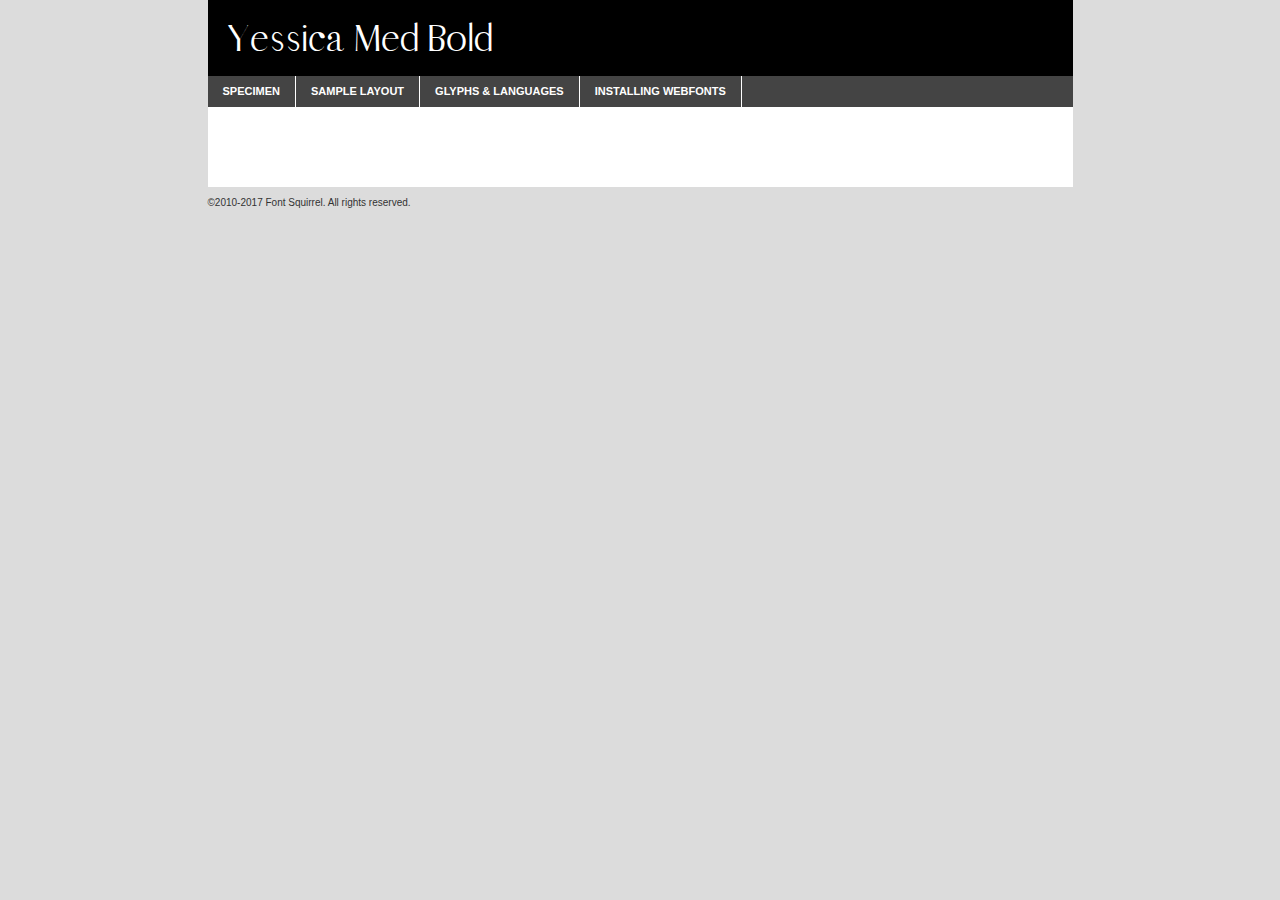
<file: webfontkit-20210211-224411/yessica-regular-demo.html>
<!DOCTYPE html PUBLIC "-//W3C//DTD XHTML 1.0 Transitional//EN"
	"http://www.w3.org/TR/xhtml1/DTD/xhtml1-transitional.dtd">

<html xmlns="http://www.w3.org/1999/xhtml" xml:lang="en" lang="en">
<head>
	<meta http-equiv="Content-Type" content="text/html; charset=utf-8" />
	<script src="http://ajax.googleapis.com/ajax/libs/jquery/1.7.2/jquery.min.js" type="text/javascript" charset="utf-8"></script>
	<script type="text/javascript">
	(function($){$.fn.easyTabs=function(option){var param=jQuery.extend({fadeSpeed:"fast",defaultContent:1,activeClass:'active'},option);$(this).each(function(){var thisId="#"+this.id;if(param.defaultContent==''){param.defaultContent=1;}
	if(typeof param.defaultContent=="number")
	{var defaultTab=$(thisId+" .tabs li:eq("+(param.defaultContent-1)+") a").attr('href').substr(1);}else{var defaultTab=param.defaultContent;}
	$(thisId+" .tabs li a").each(function(){var tabToHide=$(this).attr('href').substr(1);$("#"+tabToHide).addClass('easytabs-tab-content');});hideAll();changeContent(defaultTab);function hideAll(){$(thisId+" .easytabs-tab-content").hide();}
	function changeContent(tabId){hideAll();$(thisId+" .tabs li").removeClass(param.activeClass);$(thisId+" .tabs li a[href=#"+tabId+"]").closest('li').addClass(param.activeClass);if(param.fadeSpeed!="none")
	{$(thisId+" #"+tabId).fadeIn(param.fadeSpeed);}else{$(thisId+" #"+tabId).show();}}
	$(thisId+" .tabs li").click(function(){var tabId=$(this).find('a').attr('href').substr(1);changeContent(tabId);return false;});});}})(jQuery);
	</script>
	<link rel="stylesheet" href="specimen_files/specimen_stylesheet.css" type="text/css" charset="utf-8" />
	<link rel="stylesheet" href="stylesheet.css" type="text/css" charset="utf-8" />

	<style type="text/css">
					body{
				font-family: 'yessicaregular';
							}
		</style>

	<title>Yessica Med Bold Specimen</title>
	
	
	<script type="text/javascript" charset="utf-8">
		$(document).ready(function() {
			$('#container').easyTabs({defaultContent:1});
		});
	</script>
</head>

<body>
<div id="container">
	<div id="header">
		Yessica Med Bold	</div>
	<ul class="tabs">
		<li><a href="#specimen">Specimen</a></li>
		<li><a href="#layout">Sample Layout</a></li>
				<li><a href="#glyphs">Glyphs &amp; Languages</a></li>
		<li><a href="#installing">Installing Webfonts</a></li>
		
	</ul>
	
	<div id="main_content">

		
			<div id="specimen">
		
				<div class="section">
					<div class="grid12 firstcol">
						<div class="huge">AaBb</div>
					</div>
				</div>
		
				<div class="section">
					<div class="glyph_range">A&#x200B;B&#x200b;C&#x200b;D&#x200b;E&#x200b;F&#x200b;G&#x200b;H&#x200b;I&#x200b;J&#x200b;K&#x200b;L&#x200b;M&#x200b;N&#x200b;O&#x200b;P&#x200b;Q&#x200b;R&#x200b;S&#x200b;T&#x200b;U&#x200b;V&#x200b;W&#x200b;X&#x200b;Y&#x200b;Z&#x200b;a&#x200b;b&#x200b;c&#x200b;d&#x200b;e&#x200b;f&#x200b;g&#x200b;h&#x200b;i&#x200b;j&#x200b;k&#x200b;l&#x200b;m&#x200b;n&#x200b;o&#x200b;p&#x200b;q&#x200b;r&#x200b;s&#x200b;t&#x200b;u&#x200b;v&#x200b;w&#x200b;x&#x200b;y&#x200b;z&#x200b;1&#x200b;2&#x200b;3&#x200b;4&#x200b;5&#x200b;6&#x200b;7&#x200b;8&#x200b;9&#x200b;0&#x200b;&amp;&#x200b;.&#x200b;,&#x200b;?&#x200b;!&#x200b;&#64;&#x200b;(&#x200b;)&#x200b;#&#x200b;$&#x200b;%&#x200b;*&#x200b;+&#x200b;-&#x200b;=&#x200b;:&#x200b;;</div>
				</div>
				<div class="section">
					<div class="grid12 firstcol">
						<table class="sample_table">
							<tr><td>10</td><td class="size10">abcdefghijklmnopqrstuvwxyzABCDEFGHIJKLMNOPQRSTUVWXYZ0123456789abcdefghijklmnopqrstuvwxyzABCDEFGHIJKLMNOPQRSTUVWXYZ0123456789abcdefghijklmnopqrstuvwxyzABCDEFGHIJKLMNOPQRSTUVWXYZ</td></tr>
							<tr><td>11</td><td class="size11">abcdefghijklmnopqrstuvwxyzABCDEFGHIJKLMNOPQRSTUVWXYZ0123456789abcdefghijklmnopqrstuvwxyzABCDEFGHIJKLMNOPQRSTUVWXYZ0123456789abcdefghijklmnopqrstuvwxyzABCDEFGHIJKLMNOPQRSTUVWXYZ</td></tr>
							<tr><td>12</td><td class="size12">abcdefghijklmnopqrstuvwxyzABCDEFGHIJKLMNOPQRSTUVWXYZ0123456789abcdefghijklmnopqrstuvwxyzABCDEFGHIJKLMNOPQRSTUVWXYZ0123456789abcdefghijklmnopqrstuvwxyzABCDEFGHIJKLMNOPQRSTUVWXYZ</td></tr>
							<tr><td>13</td><td class="size13">abcdefghijklmnopqrstuvwxyzABCDEFGHIJKLMNOPQRSTUVWXYZ0123456789abcdefghijklmnopqrstuvwxyzABCDEFGHIJKLMNOPQRSTUVWXYZ0123456789abcdefghijklmnopqrstuvwxyzABCDEFGHIJKLMNOPQRSTUVWXYZ</td></tr>
							<tr><td>14</td><td class="size14">abcdefghijklmnopqrstuvwxyzABCDEFGHIJKLMNOPQRSTUVWXYZ0123456789abcdefghijklmnopqrstuvwxyzABCDEFGHIJKLMNOPQRSTUVWXYZ0123456789abcdefghijklmnopqrstuvwxyzABCDEFGHIJKLMNOPQRSTUVWXYZ</td></tr>
							<tr><td>16</td><td class="size16">abcdefghijklmnopqrstuvwxyzABCDEFGHIJKLMNOPQRSTUVWXYZ0123456789abcdefghijklmnopqrstuvwxyzABCDEFGHIJKLMNOPQRSTUVWXYZ</td></tr>
							<tr><td>18</td><td class="size18">abcdefghijklmnopqrstuvwxyzABCDEFGHIJKLMNOPQRSTUVWXYZ0123456789abcdefghijklmnopqrstuvwxyzABCDEFGHIJKLMNOPQRSTUVWXYZ</td></tr>
							<tr><td>20</td><td class="size20">abcdefghijklmnopqrstuvwxyzABCDEFGHIJKLMNOPQRSTUVWXYZ0123456789abcdefghijklmnopqrstuvwxyzABCDEFGHIJKLMNOPQRSTUVWXYZ</td></tr>
							<tr><td>24</td><td class="size24">abcdefghijklmnopqrstuvwxyzABCDEFGHIJKLMNOPQRSTUVWXYZ0123456789abcdefghijklmnopqrstuvwxyzABCDEFGHIJKLMNOPQRSTUVWXYZ</td></tr>
							<tr><td>30</td><td class="size30">abcdefghijklmnopqrstuvwxyzABCDEFGHIJKLMNOPQRSTUVWXYZ0123456789abcdefghijklmnopqrstuvwxyzABCDEFGHIJKLMNOPQRSTUVWXYZ</td></tr>
							<tr><td>36</td><td class="size36">abcdefghijklmnopqrstuvwxyzABCDEFGHIJKLMNOPQRSTUVWXYZ0123456789abcdefghijklmnopqrstuvwxyzABCDEFGHIJKLMNOPQRSTUVWXYZ</td></tr>
							<tr><td>48</td><td class="size48">abcdefghijklmnopqrstuvwxyzABCDEFGHIJKLMNOPQRSTUVWXYZ0123456789abcdefghijklmnopqrstuvwxyzABCDEFGHIJKLMNOPQRSTUVWXYZ</td></tr>
							<tr><td>60</td><td class="size60">abcdefghijklmnopqrstuvwxyzABCDEFGHIJKLMNOPQRSTUVWXYZ0123456789abcdefghijklmnopqrstuvwxyzABCDEFGHIJKLMNOPQRSTUVWXYZ</td></tr>
							<tr><td>72</td><td class="size72">abcdefghijklmnopqrstuvwxyzABCDEFGHIJKLMNOPQRSTUVWXYZ0123456789abcdefghijklmnopqrstuvwxyzABCDEFGHIJKLMNOPQRSTUVWXYZ</td></tr>
							<tr><td>90</td><td class="size90">abcdefghijklmnopqrstuvwxyzABCDEFGHIJKLMNOPQRSTUVWXYZ0123456789abcdefghijklmnopqrstuvwxyzABCDEFGHIJKLMNOPQRSTUVWXYZ</td></tr>
						</table>
				
					</div>
			
				</div>
		
		
		
								<div class="section" id="bodycomparison">


										<div id="xheight">
				<div class="fontbody">&#x25FC;&#x25FC;&#x25FC;&#x25FC;&#x25FC;&#x25FC;&#x25FC;&#x25FC;&#x25FC;&#x25FC;&#x25FC;&#x25FC;&#x25FC;&#x25FC;&#x25FC;&#x25FC;&#x25FC;&#x25FC;&#x25FC;&#x25FC;&#x25FC;&#x25FC;&#x25FC;&#x25FC;&#x25FC;&#x25FC;&#x25FC;&#x25FC;&#x25FC;&#x25FC;&#x25FC;&#x25FC;&#x25FC;&#x25FC;&#x25FC;&#x25FC;&#x25FC;&#x25FC;&#x25FC;&#x25FC;&#x25FC;&#x25FC;&#x25FC;&#x25FC;&#x25FC;&#x25FC;&#x25FC;&#x25FC;&#x25FC;&#x25FC;&#x25FC;&#x25FC;&#x25FC;&#x25FC;&#x25FC;&#x25FC;&#x25FC;&#x25FC;&#x25FC;&#x25FC;&#x25FC;&#x25FC;&#x25FC;&#x25FC;&#x25FC;&#x25FC;&#x25FC;&#x25FC;&#x25FC;&#x25FC;&#x25FC;&#x25FC;&#x25FC;&#x25FC;&#x25FC;&#x25FC;&#x25FC;&#x25FC;&#x25FC;&#x25FC;&#x25FC;&#x25FC;&#x25FC;&#x25FC;&#x25FC;&#x25FC;&#x25FC;&#x25FC;&#x25FC;&#x25FC;&#x25FC;&#x25FC;&#x25FC;&#x25FC;&#x25FC;&#x25FC;&#x25FC;&#x25FC;&#x25FC;body</div><div class="arialbody">body</div><div class="verdanabody">body</div><div class="georgiabody">body</div></div>
										<div class="fontbody" style="z-index:1">
											body<span>Yessica Med Bold</span>
										</div>
										<div class="arialbody" style="z-index:1">
											body<span>Arial</span>
										</div>
										<div class="verdanabody" style="z-index:1">
											body<span>Verdana</span>
										</div>
										<div class="georgiabody" style="z-index:1">
											body<span>Georgia</span>
										</div>



								</div>
		
		
				<div class="section psample psample_row1" id="">
					
					<div class="grid2 firstcol">
						<p class="size10"><span>10.</span>Aenean lacinia bibendum nulla sed consectetur. Fusce dapibus, tellus ac cursus commodo, tortor mauris condimentum nibh, ut fermentum massa justo sit amet risus. Nullam id dolor id nibh ultricies vehicula ut id elit. Cum sociis natoque penatibus et magnis dis parturient montes, nascetur ridiculus mus. Nulla vitae elit libero, a pharetra augue.</p>
			
					</div>
					<div class="grid3">
						<p class="size11"><span>11.</span>Aenean lacinia bibendum nulla sed consectetur. Fusce dapibus, tellus ac cursus commodo, tortor mauris condimentum nibh, ut fermentum massa justo sit amet risus. Nullam id dolor id nibh ultricies vehicula ut id elit. Cum sociis natoque penatibus et magnis dis parturient montes, nascetur ridiculus mus. Nulla vitae elit libero, a pharetra augue.</p>
			
					</div>
					<div class="grid3">
						<p class="size12"><span>12.</span>Aenean lacinia bibendum nulla sed consectetur. Fusce dapibus, tellus ac cursus commodo, tortor mauris condimentum nibh, ut fermentum massa justo sit amet risus. Nullam id dolor id nibh ultricies vehicula ut id elit. Cum sociis natoque penatibus et magnis dis parturient montes, nascetur ridiculus mus. Nulla vitae elit libero, a pharetra augue.</p>
			
					</div>
					<div class="grid4">
						<p class="size13"><span>13.</span>Aenean lacinia bibendum nulla sed consectetur. Fusce dapibus, tellus ac cursus commodo, tortor mauris condimentum nibh, ut fermentum massa justo sit amet risus. Nullam id dolor id nibh ultricies vehicula ut id elit. Cum sociis natoque penatibus et magnis dis parturient montes, nascetur ridiculus mus. Nulla vitae elit libero, a pharetra augue.</p>
			
					</div>
					<div class="white_blend"></div>
					
				</div>
				<div class="section psample psample_row2" id="">
					<div class="grid3 firstcol">
						<p class="size14"><span>14.</span>Aenean lacinia bibendum nulla sed consectetur. Fusce dapibus, tellus ac cursus commodo, tortor mauris condimentum nibh, ut fermentum massa justo sit amet risus. Nullam id dolor id nibh ultricies vehicula ut id elit. Cum sociis natoque penatibus et magnis dis parturient montes, nascetur ridiculus mus. Nulla vitae elit libero, a pharetra augue.</p>
			
					</div>
					<div class="grid4">
						<p class="size16"><span>16.</span>Aenean lacinia bibendum nulla sed consectetur. Fusce dapibus, tellus ac cursus commodo, tortor mauris condimentum nibh, ut fermentum massa justo sit amet risus. Nullam id dolor id nibh ultricies vehicula ut id elit. Cum sociis natoque penatibus et magnis dis parturient montes, nascetur ridiculus mus. Nulla vitae elit libero, a pharetra augue.</p>
			
					</div>
					<div class="grid5">
						<p class="size18"><span>18.</span>Aenean lacinia bibendum nulla sed consectetur. Fusce dapibus, tellus ac cursus commodo, tortor mauris condimentum nibh, ut fermentum massa justo sit amet risus. Nullam id dolor id nibh ultricies vehicula ut id elit. Cum sociis natoque penatibus et magnis dis parturient montes, nascetur ridiculus mus. Nulla vitae elit libero, a pharetra augue.</p>
			
					</div>

					<div class="white_blend"></div>

				</div>
				
				<div class="section psample psample_row3" id="">
					<div class="grid5 firstcol">
						<p class="size20"><span>20.</span>Aenean lacinia bibendum nulla sed consectetur. Fusce dapibus, tellus ac cursus commodo, tortor mauris condimentum nibh, ut fermentum massa justo sit amet risus. Nullam id dolor id nibh ultricies vehicula ut id elit. Cum sociis natoque penatibus et magnis dis parturient montes, nascetur ridiculus mus. Nulla vitae elit libero, a pharetra augue.</p>
					</div>
					<div class="grid7">
						<p class="size24"><span>24.</span>Aenean lacinia bibendum nulla sed consectetur. Fusce dapibus, tellus ac cursus commodo, tortor mauris condimentum nibh, ut fermentum massa justo sit amet risus. Nullam id dolor id nibh ultricies vehicula ut id elit. Cum sociis natoque penatibus et magnis dis parturient montes, nascetur ridiculus mus. Nulla vitae elit libero, a pharetra augue.</p>
					</div>
					
					<div class="white_blend"></div>
					
				</div>
				
				<div class="section psample psample_row4" id="">
					<div class="grid12 firstcol">
						<p class="size30"><span>30.</span>Aenean lacinia bibendum nulla sed consectetur. Fusce dapibus, tellus ac cursus commodo, tortor mauris condimentum nibh, ut fermentum massa justo sit amet risus. Nullam id dolor id nibh ultricies vehicula ut id elit. Cum sociis natoque penatibus et magnis dis parturient montes, nascetur ridiculus mus. Nulla vitae elit libero, a pharetra augue.</p>
					</div>
					<div class="white_blend"></div>
					
				</div>
				
				
				
				<div class="section psample psample_row1 fullreverse">
					<div class="grid2 firstcol">
						<p class="size10"><span>10.</span>Aenean lacinia bibendum nulla sed consectetur. Fusce dapibus, tellus ac cursus commodo, tortor mauris condimentum nibh, ut fermentum massa justo sit amet risus. Nullam id dolor id nibh ultricies vehicula ut id elit. Cum sociis natoque penatibus et magnis dis parturient montes, nascetur ridiculus mus. Nulla vitae elit libero, a pharetra augue.</p>
			
					</div>
					<div class="grid3">
						<p class="size11"><span>11.</span>Aenean lacinia bibendum nulla sed consectetur. Fusce dapibus, tellus ac cursus commodo, tortor mauris condimentum nibh, ut fermentum massa justo sit amet risus. Nullam id dolor id nibh ultricies vehicula ut id elit. Cum sociis natoque penatibus et magnis dis parturient montes, nascetur ridiculus mus. Nulla vitae elit libero, a pharetra augue.</p>
			
					</div>
					<div class="grid3">
						<p class="size12"><span>12.</span>Aenean lacinia bibendum nulla sed consectetur. Fusce dapibus, tellus ac cursus commodo, tortor mauris condimentum nibh, ut fermentum massa justo sit amet risus. Nullam id dolor id nibh ultricies vehicula ut id elit. Cum sociis natoque penatibus et magnis dis parturient montes, nascetur ridiculus mus. Nulla vitae elit libero, a pharetra augue.</p>
			
					</div>
					<div class="grid4">
						<p class="size13"><span>13.</span>Aenean lacinia bibendum nulla sed consectetur. Fusce dapibus, tellus ac cursus commodo, tortor mauris condimentum nibh, ut fermentum massa justo sit amet risus. Nullam id dolor id nibh ultricies vehicula ut id elit. Cum sociis natoque penatibus et magnis dis parturient montes, nascetur ridiculus mus. Nulla vitae elit libero, a pharetra augue.</p>
			
					</div>
					<div class="black_blend"></div>
					
				</div>
				
				<div class="section psample psample_row2 fullreverse">
					<div class="grid3 firstcol">
						<p class="size14"><span>14.</span>Aenean lacinia bibendum nulla sed consectetur. Fusce dapibus, tellus ac cursus commodo, tortor mauris condimentum nibh, ut fermentum massa justo sit amet risus. Nullam id dolor id nibh ultricies vehicula ut id elit. Cum sociis natoque penatibus et magnis dis parturient montes, nascetur ridiculus mus. Nulla vitae elit libero, a pharetra augue.</p>
			
					</div>
					<div class="grid4">
						<p class="size16"><span>16.</span>Aenean lacinia bibendum nulla sed consectetur. Fusce dapibus, tellus ac cursus commodo, tortor mauris condimentum nibh, ut fermentum massa justo sit amet risus. Nullam id dolor id nibh ultricies vehicula ut id elit. Cum sociis natoque penatibus et magnis dis parturient montes, nascetur ridiculus mus. Nulla vitae elit libero, a pharetra augue.</p>
			
					</div>
					<div class="grid5">
						<p class="size18"><span>18.</span>Aenean lacinia bibendum nulla sed consectetur. Fusce dapibus, tellus ac cursus commodo, tortor mauris condimentum nibh, ut fermentum massa justo sit amet risus. Nullam id dolor id nibh ultricies vehicula ut id elit. Cum sociis natoque penatibus et magnis dis parturient montes, nascetur ridiculus mus. Nulla vitae elit libero, a pharetra augue.</p>
			
					</div>
					<div class="black_blend"></div>

				</div>
				
				<div class="section psample fullreverse psample_row3" id="">
					<div class="grid5 firstcol">
						<p class="size20"><span>20.</span>Aenean lacinia bibendum nulla sed consectetur. Fusce dapibus, tellus ac cursus commodo, tortor mauris condimentum nibh, ut fermentum massa justo sit amet risus. Nullam id dolor id nibh ultricies vehicula ut id elit. Cum sociis natoque penatibus et magnis dis parturient montes, nascetur ridiculus mus. Nulla vitae elit libero, a pharetra augue.</p>
					</div>
					<div class="grid7">
						<p class="size24"><span>24.</span>Aenean lacinia bibendum nulla sed consectetur. Fusce dapibus, tellus ac cursus commodo, tortor mauris condimentum nibh, ut fermentum massa justo sit amet risus. Nullam id dolor id nibh ultricies vehicula ut id elit. Cum sociis natoque penatibus et magnis dis parturient montes, nascetur ridiculus mus. Nulla vitae elit libero, a pharetra augue.</p>
					</div>
					
					<div class="black_blend"></div>
					
				</div>
				
				<div class="section psample fullreverse psample_row4" id="" style="border-bottom: 20px #000 solid;">
					<div class="grid12 firstcol">
						<p class="size30"><span>30.</span>Aenean lacinia bibendum nulla sed consectetur. Fusce dapibus, tellus ac cursus commodo, tortor mauris condimentum nibh, ut fermentum massa justo sit amet risus. Nullam id dolor id nibh ultricies vehicula ut id elit. Cum sociis natoque penatibus et magnis dis parturient montes, nascetur ridiculus mus. Nulla vitae elit libero, a pharetra augue.</p>
					</div>
					<div class="black_blend"></div>
					
				</div>
				
				
				
				
			</div>
			
			<div id="layout">
				
				<div class="section">
					
					<div class="grid12 firstcol">
						<h1>Lorem Ipsum Dolor</h1>
						<h2>Etiam porta sem malesuada magna mollis euismod</h2>
						
						<p class="byline">By <a href="#link">Aenean Lacinia</a></p>
					</div>
				</div>
				<div class="section">
					<div class="grid8 firstcol">
						<p class="large">Donec sed odio dui. Morbi leo risus, porta ac consectetur ac, vestibulum at eros. Fusce dapibus, tellus ac cursus commodo, tortor mauris condimentum nibh, ut fermentum massa justo sit amet risus. </p>

						
						<h3>Pellentesque ornare sem</h3>

						<p>Maecenas sed diam eget risus varius blandit sit amet non magna. Maecenas faucibus mollis interdum. Donec ullamcorper nulla non metus auctor fringilla. Nullam id dolor id nibh ultricies vehicula ut id elit. Nullam id dolor id nibh ultricies vehicula ut id elit. </p>

						<p>Aenean eu leo quam. Pellentesque ornare sem lacinia quam venenatis vestibulum. Lorem ipsum dolor sit amet, consectetur adipiscing elit. Cum sociis natoque penatibus et magnis dis parturient montes, nascetur ridiculus mus. </p>

						<p>Nulla vitae elit libero, a pharetra augue. Praesent commodo cursus magna, vel scelerisque nisl consectetur et. Aenean lacinia bibendum nulla sed consectetur. </p>

						<p>Nullam quis risus eget urna mollis ornare vel eu leo. Nullam quis risus eget urna mollis ornare vel eu leo. Maecenas sed diam eget risus varius blandit sit amet non magna. Donec ullamcorper nulla non metus auctor fringilla. </p>

						<h3>Cras mattis consectetur</h3>

						<p>Aenean eu leo quam. Pellentesque ornare sem lacinia quam venenatis vestibulum. Aenean lacinia bibendum nulla sed consectetur. Integer posuere erat a ante venenatis dapibus posuere velit aliquet. Cras mattis consectetur purus sit amet fermentum. </p>

						<p>Nullam id dolor id nibh ultricies vehicula ut id elit. Nullam quis risus eget urna mollis ornare vel eu leo. Cras mattis consectetur purus sit amet fermentum.</p>
					</div>
					
					<div class="grid4 sidebar">
						
						<div class="box reverse">
							<p class="last">Nullam quis risus eget urna mollis ornare vel eu leo. Donec ullamcorper nulla non metus auctor fringilla. Cras mattis consectetur purus sit amet fermentum. Sed posuere consectetur est at lobortis. Lorem ipsum dolor sit amet, consectetur adipiscing elit. </p>
						</div>
						
						<p class="caption">Maecenas sed diam eget risus varius.</p>

						<p>Vestibulum id ligula porta felis euismod semper. Integer posuere erat a ante venenatis dapibus posuere velit aliquet. Vestibulum id ligula porta felis euismod semper. Sed posuere consectetur est at lobortis. Maecenas sed diam eget risus varius blandit sit amet non magna. Fusce dapibus, tellus ac cursus commodo, tortor mauris condimentum nibh, ut fermentum massa justo sit amet risus. </p>

					

						<p>Duis mollis, est non commodo luctus, nisi erat porttitor ligula, eget lacinia odio sem nec elit. Aenean lacinia bibendum nulla sed consectetur. Vivamus sagittis lacus vel augue laoreet rutrum faucibus dolor auctor. Aenean lacinia bibendum nulla sed consectetur. Nullam quis risus eget urna mollis ornare vel eu leo. </p>

						<p>Praesent commodo cursus magna, vel scelerisque nisl consectetur et. Donec ullamcorper nulla non metus auctor fringilla. Maecenas faucibus mollis interdum. Fusce dapibus, tellus ac cursus commodo, tortor mauris condimentum nibh, ut fermentum massa justo sit amet risus. </p>

					</div>
				</div>
				
			</div>


			



		<div id="glyphs">
			<div class="section">
				<div class="grid12 firstcol">
			
				<h1>Language Support</h1>
				<p>The subset of Yessica Med Bold in this kit supports the following languages:<br />
			
					Breton, Chamorro, English, Finnish, Frisian, Galician, Italian, Malagasy, Spanish, Alsatian, Aragonese, Arapaho, Arrernte, Asturian, Aymara, Bislama, Cebuano, Corsican, Fijian, French_creole, Gilbertese, Haitian_creole, Hiligaynon, Hmong, Hopi, Ibanag, Iloko_ilokano, Indonesian, Interglossa_glosa, Interlingua, Irish_gaelic, Lojban, Lombard, Luxembourgeois, Mohawk, Norfolk_pitcairnese, Oromo, Pangasinan, Papiamento, Piedmontese, Potawatomi, Rhaeto-romance, Romansh, Rotokas, Sami_lule, Scots_gaelic, Seychelles_creole, Shona, Somali, Southern_ndebele, Swahili, Swati_swazi, Tagalog_filipino_pilipino, Tetum, Tok_pisin, Uyghur_latinized, Volapuk, Warlpiri, Xhosa, Yapese, Zulu, Latinbasic, Demo				</p>
				<h1>Glyph Chart</h1>
				<p>The subset of Yessica Med Bold in this kit includes all the glyphs listed below. Unicode entities are included above each glyph to help you insert individual characters into your layout.</p>
				<div id="glyph_chart">
			
																				 <div><p>&amp;#13;</p>&#13;</div>
																				 <div><p>&amp;#32;</p>&#32;</div>
																				 <div><p>&amp;#33;</p>&#33;</div>
																				 <div><p>&amp;#34;</p>&#34;</div>
																				 <div><p>&amp;#35;</p>&#35;</div>
																				 <div><p>&amp;#36;</p>&#36;</div>
																				 <div><p>&amp;#38;</p>&#38;</div>
																				 <div><p>&amp;#39;</p>&#39;</div>
																				 <div><p>&amp;#40;</p>&#40;</div>
																				 <div><p>&amp;#41;</p>&#41;</div>
																				 <div><p>&amp;#42;</p>&#42;</div>
																				 <div><p>&amp;#43;</p>&#43;</div>
																				 <div><p>&amp;#44;</p>&#44;</div>
																				 <div><p>&amp;#45;</p>&#45;</div>
																				 <div><p>&amp;#46;</p>&#46;</div>
																				 <div><p>&amp;#47;</p>&#47;</div>
																				 <div><p>&amp;#48;</p>&#48;</div>
																				 <div><p>&amp;#49;</p>&#49;</div>
																				 <div><p>&amp;#50;</p>&#50;</div>
																				 <div><p>&amp;#51;</p>&#51;</div>
																				 <div><p>&amp;#52;</p>&#52;</div>
																				 <div><p>&amp;#53;</p>&#53;</div>
																				 <div><p>&amp;#54;</p>&#54;</div>
																				 <div><p>&amp;#55;</p>&#55;</div>
																				 <div><p>&amp;#56;</p>&#56;</div>
																				 <div><p>&amp;#57;</p>&#57;</div>
																				 <div><p>&amp;#58;</p>&#58;</div>
																				 <div><p>&amp;#59;</p>&#59;</div>
																				 <div><p>&amp;#61;</p>&#61;</div>
																				 <div><p>&amp;#63;</p>&#63;</div>
																				 <div><p>&amp;#64;</p>&#64;</div>
																				 <div><p>&amp;#65;</p>&#65;</div>
																				 <div><p>&amp;#66;</p>&#66;</div>
																				 <div><p>&amp;#67;</p>&#67;</div>
																				 <div><p>&amp;#68;</p>&#68;</div>
																				 <div><p>&amp;#69;</p>&#69;</div>
																				 <div><p>&amp;#70;</p>&#70;</div>
																				 <div><p>&amp;#71;</p>&#71;</div>
																				 <div><p>&amp;#72;</p>&#72;</div>
																				 <div><p>&amp;#73;</p>&#73;</div>
																				 <div><p>&amp;#74;</p>&#74;</div>
																				 <div><p>&amp;#75;</p>&#75;</div>
																				 <div><p>&amp;#76;</p>&#76;</div>
																				 <div><p>&amp;#77;</p>&#77;</div>
																				 <div><p>&amp;#78;</p>&#78;</div>
																				 <div><p>&amp;#79;</p>&#79;</div>
																				 <div><p>&amp;#80;</p>&#80;</div>
																				 <div><p>&amp;#81;</p>&#81;</div>
																				 <div><p>&amp;#82;</p>&#82;</div>
																				 <div><p>&amp;#83;</p>&#83;</div>
																				 <div><p>&amp;#84;</p>&#84;</div>
																				 <div><p>&amp;#85;</p>&#85;</div>
																				 <div><p>&amp;#86;</p>&#86;</div>
																				 <div><p>&amp;#87;</p>&#87;</div>
																				 <div><p>&amp;#88;</p>&#88;</div>
																				 <div><p>&amp;#89;</p>&#89;</div>
																				 <div><p>&amp;#90;</p>&#90;</div>
																				 <div><p>&amp;#91;</p>&#91;</div>
																				 <div><p>&amp;#92;</p>&#92;</div>
																				 <div><p>&amp;#93;</p>&#93;</div>
																				 <div><p>&amp;#95;</p>&#95;</div>
																				 <div><p>&amp;#97;</p>&#97;</div>
																				 <div><p>&amp;#98;</p>&#98;</div>
																				 <div><p>&amp;#99;</p>&#99;</div>
																				 <div><p>&amp;#100;</p>&#100;</div>
																				 <div><p>&amp;#101;</p>&#101;</div>
																				 <div><p>&amp;#102;</p>&#102;</div>
																				 <div><p>&amp;#103;</p>&#103;</div>
																				 <div><p>&amp;#104;</p>&#104;</div>
																				 <div><p>&amp;#105;</p>&#105;</div>
																				 <div><p>&amp;#106;</p>&#106;</div>
																				 <div><p>&amp;#107;</p>&#107;</div>
																				 <div><p>&amp;#108;</p>&#108;</div>
																				 <div><p>&amp;#109;</p>&#109;</div>
																				 <div><p>&amp;#110;</p>&#110;</div>
																				 <div><p>&amp;#111;</p>&#111;</div>
																				 <div><p>&amp;#112;</p>&#112;</div>
																				 <div><p>&amp;#113;</p>&#113;</div>
																				 <div><p>&amp;#114;</p>&#114;</div>
																				 <div><p>&amp;#115;</p>&#115;</div>
																				 <div><p>&amp;#116;</p>&#116;</div>
																				 <div><p>&amp;#117;</p>&#117;</div>
																				 <div><p>&amp;#118;</p>&#118;</div>
																				 <div><p>&amp;#119;</p>&#119;</div>
																				 <div><p>&amp;#120;</p>&#120;</div>
																				 <div><p>&amp;#121;</p>&#121;</div>
																				 <div><p>&amp;#122;</p>&#122;</div>
																				 <div><p>&amp;#124;</p>&#124;</div>
																				 <div><p>&amp;#160;</p>&#160;</div>
																				 <div><p>&amp;#161;</p>&#161;</div>
																				 <div><p>&amp;#162;</p>&#162;</div>
																				 <div><p>&amp;#173;</p>&#173;</div>
																				 <div><p>&amp;#191;</p>&#191;</div>
																				 <div><p>&amp;#192;</p>&#192;</div>
																				 <div><p>&amp;#193;</p>&#193;</div>
																				 <div><p>&amp;#194;</p>&#194;</div>
																				 <div><p>&amp;#195;</p>&#195;</div>
																				 <div><p>&amp;#196;</p>&#196;</div>
																				 <div><p>&amp;#197;</p>&#197;</div>
																				 <div><p>&amp;#200;</p>&#200;</div>
																				 <div><p>&amp;#201;</p>&#201;</div>
																				 <div><p>&amp;#202;</p>&#202;</div>
																				 <div><p>&amp;#203;</p>&#203;</div>
																				 <div><p>&amp;#204;</p>&#204;</div>
																				 <div><p>&amp;#205;</p>&#205;</div>
																				 <div><p>&amp;#206;</p>&#206;</div>
																				 <div><p>&amp;#207;</p>&#207;</div>
																				 <div><p>&amp;#209;</p>&#209;</div>
																				 <div><p>&amp;#210;</p>&#210;</div>
																				 <div><p>&amp;#211;</p>&#211;</div>
																				 <div><p>&amp;#212;</p>&#212;</div>
																				 <div><p>&amp;#213;</p>&#213;</div>
																				 <div><p>&amp;#214;</p>&#214;</div>
																				 <div><p>&amp;#216;</p>&#216;</div>
																				 <div><p>&amp;#217;</p>&#217;</div>
																				 <div><p>&amp;#218;</p>&#218;</div>
																				 <div><p>&amp;#219;</p>&#219;</div>
																				 <div><p>&amp;#220;</p>&#220;</div>
																				 <div><p>&amp;#221;</p>&#221;</div>
																				 <div><p>&amp;#224;</p>&#224;</div>
																				 <div><p>&amp;#225;</p>&#225;</div>
																				 <div><p>&amp;#226;</p>&#226;</div>
																				 <div><p>&amp;#227;</p>&#227;</div>
																				 <div><p>&amp;#228;</p>&#228;</div>
																				 <div><p>&amp;#229;</p>&#229;</div>
																				 <div><p>&amp;#232;</p>&#232;</div>
																				 <div><p>&amp;#233;</p>&#233;</div>
																				 <div><p>&amp;#234;</p>&#234;</div>
																				 <div><p>&amp;#235;</p>&#235;</div>
																				 <div><p>&amp;#236;</p>&#236;</div>
																				 <div><p>&amp;#237;</p>&#237;</div>
																				 <div><p>&amp;#238;</p>&#238;</div>
																				 <div><p>&amp;#239;</p>&#239;</div>
																				 <div><p>&amp;#241;</p>&#241;</div>
																				 <div><p>&amp;#242;</p>&#242;</div>
																				 <div><p>&amp;#243;</p>&#243;</div>
																				 <div><p>&amp;#244;</p>&#244;</div>
																				 <div><p>&amp;#245;</p>&#245;</div>
																				 <div><p>&amp;#246;</p>&#246;</div>
																				 <div><p>&amp;#248;</p>&#248;</div>
																				 <div><p>&amp;#249;</p>&#249;</div>
																				 <div><p>&amp;#250;</p>&#250;</div>
																				 <div><p>&amp;#251;</p>&#251;</div>
																				 <div><p>&amp;#252;</p>&#252;</div>
																				 <div><p>&amp;#255;</p>&#255;</div>
																				 <div><p>&amp;#376;</p>&#376;</div>
																				 <div><p>&amp;#8192;</p>&#8192;</div>
																				 <div><p>&amp;#8193;</p>&#8193;</div>
																				 <div><p>&amp;#8194;</p>&#8194;</div>
																				 <div><p>&amp;#8195;</p>&#8195;</div>
																				 <div><p>&amp;#8196;</p>&#8196;</div>
																				 <div><p>&amp;#8197;</p>&#8197;</div>
																				 <div><p>&amp;#8198;</p>&#8198;</div>
																				 <div><p>&amp;#8199;</p>&#8199;</div>
																				 <div><p>&amp;#8200;</p>&#8200;</div>
																				 <div><p>&amp;#8201;</p>&#8201;</div>
																				 <div><p>&amp;#8202;</p>&#8202;</div>
																				 <div><p>&amp;#8208;</p>&#8208;</div>
																				 <div><p>&amp;#8209;</p>&#8209;</div>
																				 <div><p>&amp;#8210;</p>&#8210;</div>
																				 <div><p>&amp;#8211;</p>&#8211;</div>
																				 <div><p>&amp;#8212;</p>&#8212;</div>
																				 <div><p>&amp;#8216;</p>&#8216;</div>
																				 <div><p>&amp;#8217;</p>&#8217;</div>
																				 <div><p>&amp;#8220;</p>&#8220;</div>
																				 <div><p>&amp;#8221;</p>&#8221;</div>
																				 <div><p>&amp;#8239;</p>&#8239;</div>
																				 <div><p>&amp;#8287;</p>&#8287;</div>
																				 <div><p>&amp;#8364;</p>&#8364;</div>
																				 <div><p>&amp;#9724;</p>&#9724;</div>
																																						</div>	
				</div>
		
		
			</div>
		</div>
		
		
		<div id="specs">
			
		</div>
	
		<div id="installing">
			<div class="section">
				<div class="grid7 firstcol">
					<h1>Installing Webfonts</h1>
					
					<p>Webfonts are supported by all major browser platforms but not all in the same way. There are currently four different font formats that must be included in order to target all browsers. This includes TTF, WOFF, EOT and SVG.</p>
					
					<h2>1. Upload your webfonts</h2>
					<p>You must upload your webfont kit to your website. They should be in or near the same directory as your CSS files.</p>
					
					<h2>2. Include the webfont stylesheet</h2>
					<p>A special CSS @font-face declaration helps the various browsers select the appropriate font it needs without causing you a bunch of headaches. Learn more about this syntax by reading the <a href="https://www.fontspring.com/blog/further-hardening-of-the-bulletproof-syntax">Fontspring blog post</a> about it. The code for it is as follows:</p>


<code>
@font-face{ 
	font-family: 'MyWebFont';
	src: url('WebFont.eot');
	src: url('WebFont.eot?#iefix') format('embedded-opentype'),
	     url('WebFont.woff') format('woff'),
	     url('WebFont.ttf') format('truetype'),
	     url('WebFont.svg#webfont') format('svg');
}
</code>

	<p>We've already gone ahead and generated the code for you. All you have to do is link to the stylesheet in your HTML, like this:</p>
	<code>&lt;link rel=&quot;stylesheet&quot; href=&quot;stylesheet.css&quot; type=&quot;text/css&quot; charset=&quot;utf-8&quot; /&gt;</code>

					<h2>3. Modify your own stylesheet</h2>
					<p>To take advantage of your new fonts, you must tell your stylesheet to use them. Look at the original @font-face declaration above and find the property called "font-family." The name linked there will be what you use to reference the font. Prepend that webfont name to the font stack in the "font-family" property, inside the selector you want to change. For example:</p>
<code>p { font-family: 'WebFont', Arial, sans-serif; }</code>

<h2>4. Test</h2>
<p>Getting webfonts to work cross-browser <em>can</em> be tricky. Use the information in the sidebar to help you if you find that fonts aren't loading in a particular browser.</p>
				</div>
				
				<div class="grid5 sidebar">
					<div class="box">
						<h2>Troubleshooting<br />Font-Face Problems</h2>
						<p>Having trouble getting your webfonts to load in your new website? Here are some tips to sort out what might be the problem.</p>

						<h3>Fonts not showing in any browser</h3>

						<p>This sounds like you need to work on the plumbing. You either did not upload the fonts to the correct directory, or you did not link the fonts properly in the CSS. If you've confirmed that all this is correct and you still have a problem, take a look at your .htaccess file and see if requests are getting intercepted.</p>

						<h3>Fonts not loading in iPhone or iPad</h3>

						<p>The most common problem here is that you are serving the fonts from an IIS server. IIS refuses to serve files that have unknown MIME types. If that is the case, you must set the MIME type for SVG to "image/svg+xml" in the server settings. Follow these instructions from Microsoft if you need help.</p>

						<h3>Fonts not loading in Firefox</h3>

						<p>The primary reason for this failure? You are still using a version Firefox older than 3.5. So upgrade already! If that isn't it, then you are very likely serving fonts from a different domain. Firefox requires that all font assets be served from the same domain. Lastly it is possible that you need to add WOFF to your list of MIME types (if you are serving via IIS.)</p>

						<h3>Fonts not loading in IE</h3>

						<p>Are you looking at Internet Explorer on an actual Windows machine or are you cheating by using a service like Adobe BrowserLab? Many of these screenshot services do not render @font-face for IE. Best to test it on a real machine.</p>

						<h3>Fonts not loading in IE9</h3>

						<p>IE9, like Firefox, requires that fonts be served from the same domain as the website. Make sure that is the case.</p>
					</div>
				</div>
			</div>
			
		</div>
	
	</div>
	<div id="footer">
		<p>&copy;2010-2017 Font Squirrel. All rights reserved.</p>
	</div>
</div>
</body>
</html>
</file>
<file: webfontkit-20210211-215506/stylesheet.css>
/*! Generated by Font Squirrel (https://www.fontsquirrel.com) on February 11, 2021 */



@font-face {
    font-family: 'hello_honey_-_personal_useRg';
    src: url('hello_honey-webfont.woff2') format('woff2'),
         url('hello_honey-webfont.woff') format('woff');
    font-weight: normal;
    font-style: normal;

}
</file>
<file: webfontkit-20210211-223028/stylesheet.css>
/*! Generated by Font Squirrel (https://www.fontsquirrel.com) on February 11, 2021 */



@font-face {
    font-family: 'chapaza_italicitalic';
    src: url('chapaza_italic-webfont.woff2') format('woff2'),
         url('chapaza_italic-webfont.woff') format('woff');
    font-weight: normal;
    font-style: normal;

}




@font-face {
    font-family: 'chapazaregular';
    src: url('chapaza-webfont.woff2') format('woff2'),
         url('chapaza-webfont.woff') format('woff');
    font-weight: normal;
    font-style: normal;

}
</file>
<file: webfontkit-20210211-224411/stylesheet.css>
/*! Generated by Font Squirrel (https://www.fontsquirrel.com) on February 11, 2021 */



@font-face {
    font-family: 'yessicabold';
    src: url('yessica-bold-webfont.woff2') format('woff2'),
         url('yessica-bold-webfont.woff') format('woff');
    font-weight: normal;
    font-style: normal;

}




@font-face {
    font-family: 'yessicaregular';
    src: url('yessica-light-webfont.woff2') format('woff2'),
         url('yessica-light-webfont.woff') format('woff');
    font-weight: normal;
    font-style: normal;

}




@font-face {
    font-family: 'yessicaregular';
    src: url('yessica-regular-webfont.woff2') format('woff2'),
         url('yessica-regular-webfont.woff') format('woff');
    font-weight: normal;
    font-style: normal;

}
</file>
<file: webfontkit-20210211-215506/specimen_files/specimen_stylesheet.css>
@import url('grid_12-825-55-15.css');

/*  
	CSS Reset by Eric Meyer - Released under Public Domain
    http://meyerweb.com/eric/tools/css/reset/
*/
html, body, div, span, applet, object, iframe,
h1, h2, h3, h4, h5, h6, p, blockquote, pre,
a, abbr, acronym, address, big, cite, code,
del, dfn, em, font, img, ins, kbd, q, s, samp,
small, strike, strong, sub, sup, tt, var,
b, u, i, center, dl, dt, dd, ol, ul, li,
fieldset, form, label, legend, table, 
caption, tbody, tfoot, thead, tr, th, td 
                  {margin: 0;padding: 0;border: 0;outline: 0;
                  font-size: 100%;vertical-align: baseline;
                  background: transparent;}
body              {line-height: 1;}
ol, ul            {list-style: none;}
blockquote, q     {quotes: none;}
blockquote:before, blockquote:after,
q:before, q:after {content: '';	content: none;}
:focus            {outline: 0;}
ins               {text-decoration: none;}
del               {text-decoration: line-through;}
table             {border-collapse: collapse;border-spacing: 0;}




body {
	color: #000;
	background-color: #dcdcdc;
}

a {
	text-decoration: none;
	color: #1883ba;
}

h1{
	font-size: 32px;
	font-weight: normal;
	font-style: normal;
	margin-bottom: 18px;
}

h2{
	font-size: 18px;
}

#container {
	width: 865px;
	margin: 0px auto;
}


#header {
	padding: 20px;
	font-size: 36px;
	background-color: #000;
	color: #fff;
}

#header span {
	color: #666;
}
#main_content {
	background-color: #fff;
	padding: 60px 20px 20px;
}


#footer p {
	margin: 0;
	padding-top: 10px;
	padding-bottom: 50px;
	color: #333;
	font: 10px Arial, sans-serif;
}

.tabs {
	width: 100%;
	height: 31px;
	background-color: #444;
}
.tabs li {
	float:  left;
	margin: 0;
	overflow: hidden;
	background-color: #444;
}
.tabs li a {
	display: block;
	color: #fff;
	text-decoration: none;
	font: bold 11px/11px 'Arial';
	text-transform: uppercase;
	padding: 10px 15px;
	border-right: 1px solid #fff;
}

.tabs li a:hover {
		background-color: #00b3ff;

}

.tabs li.active a {
	color:  #000;
	background-color: #fff;
}



div.huge {
	
	font-size: 300px;
	line-height: 1em;
	padding: 0;
	letter-spacing: -.02em;
	overflow: hidden;
}
div.glyph_range {
	font-size: 72px;
	line-height: 1.1em;
}

.size10{ font-size: 10px; }
.size11{ font-size: 11px; }
.size12{ font-size: 12px; }
.size13{ font-size: 13px; }
.size14{ font-size: 14px; }
.size16{ font-size: 16px; }
.size18{ font-size: 18px; }
.size20{ font-size: 20px; }
.size24{ font-size: 24px; }
.size30{ font-size: 30px; }
.size36{ font-size: 36px; }
.size48{ font-size: 48px; }
.size60{ font-size: 60px; }
.size72{ font-size: 72px; }
.size90{ font-size: 90px; }


.psample_row1 {	height: 120px;}
.psample_row1 {	height: 120px;}
.psample_row2 {	height: 160px;}
.psample_row3 {	height: 160px;}
.psample_row4 {	height: 160px;}

.psample {
	overflow: hidden;
	position: relative;
}
.psample p {
	line-height: 1.3em;
	display: block;
	overflow: hidden;
	margin: 0;
}

.psample span {
	margin-right: .5em;
}

.white_blend {
	width: 100%;
	height: 61px;
	background-image: url([data-uri]);
	position: absolute;
	bottom: 0;
}
.black_blend {
	width: 100%;
	height: 61px;
	background-image: url([data-uri]);
	position: absolute;
	bottom: 0;
}
.fullreverse {
	background:  #000 !important;
	color:  #fff !important;
	margin-left: -20px;
	padding-left: 20px;
	margin-right: -20px;
	padding-right: 20px;
	padding: 20px;
	margin-bottom:0;
}


.sample_table td {
	padding-top: 3px;
	padding-bottom:5px;
	padding-left: 5px;
	vertical-align: middle;
	line-height: 1.2em;
}

.sample_table td:first-child {
	background-color: #eee;
	text-align: right;
	padding-right: 5px;
	padding-left: 0;
	padding: 5px;
	font: 11px/12px "Courier New", Courier, mono;
}

code {
	white-space: pre;
	background-color: #eee;
	display: block;
	padding: 10px;
	margin-bottom: 18px;
	overflow: auto;
}


.bottom,.last 	{margin-bottom:0 !important; padding-bottom:0 !important;}

.box  { 
  padding: 18px; 
  margin-bottom: 18px; 
  background: #eee; 
}

.reverse,.reversed { background:  #000 !important;color:  #fff !important; border: none !important;}

#bodycomparison {
	position: relative;
	overflow: hidden;
	font-size: 72px;
	height: 90px;
	white-space: nowrap;
}

#bodycomparison div{
	font-size: 72px;
	line-height: 90px;
	display: inline;
	margin: 0 15px 0 0;
	padding: 0;
}

#bodycomparison div span{
	font: 10px Arial;
	position: absolute;
	left: 0;
}
#xheight {
	float: none;
	position: absolute;
	color: #d9f3ff;
	font-size: 72px;
	line-height: 90px;
}

.fontbody {
 position: relative;
}
.arialbody{
	font-family: Arial;
	position: relative;
}
.verdanabody{
	font-family: Verdana;
	position: relative;
}
.georgiabody{
	font-family: Georgia;
	position: relative;
}

/* @group Layout page
 */

#layout h1 {
	font-size: 36px;
	line-height: 42px;
	font-weight: normal;
	font-style: normal;
}

#layout h2 {
	font-size: 24px;
	line-height: 23px;
	font-weight: normal;
	font-style: normal;
}

#layout h3 {
	font-size: 22px;
	line-height: 1.4em;
	margin-top: 1em;
	font-weight: normal;
	font-style: normal;
}


#layout p.byline {
	font-size: 12px;
	margin-top: 18px;
	line-height: 12px;
	margin-bottom: 0;
}
#layout p {
	font-size: 14px;
	line-height: 21px;
	margin-bottom: .5em;
}

#layout p.large{
	font-size: 18px;
	line-height: 26px;
}

#layout .sidebar p{
	font-size: 12px;
	line-height: 1.4em;
}

#layout p.caption {
	font-size: 10px;
	margin-top: -16px;
	margin-bottom: 18px;
}

/* @end */

/* @group Glyphs */

#glyph_chart div{
	background-color: #d9f3ff;
	color: black;
	float: left;
	font-size: 36px;
	height: 1.2em;
	line-height: 1.2em;
	margin-bottom: 1px;
	margin-right: 1px;
	text-align: center;
	width: 1.2em;
	position: relative;
	padding: .6em .2em .2em;
}

#glyph_chart div p {
	position: absolute;
	left: 0;
	top: 0;
	display: block;
	text-align: center;
	font: bold 9px Arial, sans-serif;
	background-color: #3a768f;
	width: 100%;
	color: #fff;
	padding: 2px 0;
}


#glyphs h1 {
	font-family: Arial, sans-serif;
}
/* @end */

/* @group Installing */

#installing {
	font: 13px Arial, sans-serif;
}

#installing p,
#glyphs p{
	line-height: 1.2em;
	margin-bottom: 18px;
	font: 13px Arial, sans-serif;
}



#installing h3{
	font-size: 15px;
	margin-top: 18px;
}

/* @end */

#rendering h1 {
	font-family: Arial, sans-serif;
}
.render_table td {
	font: 11px "Courier New", Courier, mono;
	vertical-align: middle;
}
</file>
<file: webfontkit-20210211-223028/specimen_files/specimen_stylesheet.css>
@import url('grid_12-825-55-15.css');

/*  
	CSS Reset by Eric Meyer - Released under Public Domain
    http://meyerweb.com/eric/tools/css/reset/
*/
html, body, div, span, applet, object, iframe,
h1, h2, h3, h4, h5, h6, p, blockquote, pre,
a, abbr, acronym, address, big, cite, code,
del, dfn, em, font, img, ins, kbd, q, s, samp,
small, strike, strong, sub, sup, tt, var,
b, u, i, center, dl, dt, dd, ol, ul, li,
fieldset, form, label, legend, table, 
caption, tbody, tfoot, thead, tr, th, td 
                  {margin: 0;padding: 0;border: 0;outline: 0;
                  font-size: 100%;vertical-align: baseline;
                  background: transparent;}
body              {line-height: 1;}
ol, ul            {list-style: none;}
blockquote, q     {quotes: none;}
blockquote:before, blockquote:after,
q:before, q:after {content: '';	content: none;}
:focus            {outline: 0;}
ins               {text-decoration: none;}
del               {text-decoration: line-through;}
table             {border-collapse: collapse;border-spacing: 0;}




body {
	color: #000;
	background-color: #dcdcdc;
}

a {
	text-decoration: none;
	color: #1883ba;
}

h1{
	font-size: 32px;
	font-weight: normal;
	font-style: normal;
	margin-bottom: 18px;
}

h2{
	font-size: 18px;
}

#container {
	width: 865px;
	margin: 0px auto;
}


#header {
	padding: 20px;
	font-size: 36px;
	background-color: #000;
	color: #fff;
}

#header span {
	color: #666;
}
#main_content {
	background-color: #fff;
	padding: 60px 20px 20px;
}


#footer p {
	margin: 0;
	padding-top: 10px;
	padding-bottom: 50px;
	color: #333;
	font: 10px Arial, sans-serif;
}

.tabs {
	width: 100%;
	height: 31px;
	background-color: #444;
}
.tabs li {
	float:  left;
	margin: 0;
	overflow: hidden;
	background-color: #444;
}
.tabs li a {
	display: block;
	color: #fff;
	text-decoration: none;
	font: bold 11px/11px 'Arial';
	text-transform: uppercase;
	padding: 10px 15px;
	border-right: 1px solid #fff;
}

.tabs li a:hover {
		background-color: #00b3ff;

}

.tabs li.active a {
	color:  #000;
	background-color: #fff;
}



div.huge {
	
	font-size: 300px;
	line-height: 1em;
	padding: 0;
	letter-spacing: -.02em;
	overflow: hidden;
}
div.glyph_range {
	font-size: 72px;
	line-height: 1.1em;
}

.size10{ font-size: 10px; }
.size11{ font-size: 11px; }
.size12{ font-size: 12px; }
.size13{ font-size: 13px; }
.size14{ font-size: 14px; }
.size16{ font-size: 16px; }
.size18{ font-size: 18px; }
.size20{ font-size: 20px; }
.size24{ font-size: 24px; }
.size30{ font-size: 30px; }
.size36{ font-size: 36px; }
.size48{ font-size: 48px; }
.size60{ font-size: 60px; }
.size72{ font-size: 72px; }
.size90{ font-size: 90px; }


.psample_row1 {	height: 120px;}
.psample_row1 {	height: 120px;}
.psample_row2 {	height: 160px;}
.psample_row3 {	height: 160px;}
.psample_row4 {	height: 160px;}

.psample {
	overflow: hidden;
	position: relative;
}
.psample p {
	line-height: 1.3em;
	display: block;
	overflow: hidden;
	margin: 0;
}

.psample span {
	margin-right: .5em;
}

.white_blend {
	width: 100%;
	height: 61px;
	background-image: url([data-uri]);
	position: absolute;
	bottom: 0;
}
.black_blend {
	width: 100%;
	height: 61px;
	background-image: url([data-uri]);
	position: absolute;
	bottom: 0;
}
.fullreverse {
	background:  #000 !important;
	color:  #fff !important;
	margin-left: -20px;
	padding-left: 20px;
	margin-right: -20px;
	padding-right: 20px;
	padding: 20px;
	margin-bottom:0;
}


.sample_table td {
	padding-top: 3px;
	padding-bottom:5px;
	padding-left: 5px;
	vertical-align: middle;
	line-height: 1.2em;
}

.sample_table td:first-child {
	background-color: #eee;
	text-align: right;
	padding-right: 5px;
	padding-left: 0;
	padding: 5px;
	font: 11px/12px "Courier New", Courier, mono;
}

code {
	white-space: pre;
	background-color: #eee;
	display: block;
	padding: 10px;
	margin-bottom: 18px;
	overflow: auto;
}


.bottom,.last 	{margin-bottom:0 !important; padding-bottom:0 !important;}

.box  { 
  padding: 18px; 
  margin-bottom: 18px; 
  background: #eee; 
}

.reverse,.reversed { background:  #000 !important;color:  #fff !important; border: none !important;}

#bodycomparison {
	position: relative;
	overflow: hidden;
	font-size: 72px;
	height: 90px;
	white-space: nowrap;
}

#bodycomparison div{
	font-size: 72px;
	line-height: 90px;
	display: inline;
	margin: 0 15px 0 0;
	padding: 0;
}

#bodycomparison div span{
	font: 10px Arial;
	position: absolute;
	left: 0;
}
#xheight {
	float: none;
	position: absolute;
	color: #d9f3ff;
	font-size: 72px;
	line-height: 90px;
}

.fontbody {
 position: relative;
}
.arialbody{
	font-family: Arial;
	position: relative;
}
.verdanabody{
	font-family: Verdana;
	position: relative;
}
.georgiabody{
	font-family: Georgia;
	position: relative;
}

/* @group Layout page
 */

#layout h1 {
	font-size: 36px;
	line-height: 42px;
	font-weight: normal;
	font-style: normal;
}

#layout h2 {
	font-size: 24px;
	line-height: 23px;
	font-weight: normal;
	font-style: normal;
}

#layout h3 {
	font-size: 22px;
	line-height: 1.4em;
	margin-top: 1em;
	font-weight: normal;
	font-style: normal;
}


#layout p.byline {
	font-size: 12px;
	margin-top: 18px;
	line-height: 12px;
	margin-bottom: 0;
}
#layout p {
	font-size: 14px;
	line-height: 21px;
	margin-bottom: .5em;
}

#layout p.large{
	font-size: 18px;
	line-height: 26px;
}

#layout .sidebar p{
	font-size: 12px;
	line-height: 1.4em;
}

#layout p.caption {
	font-size: 10px;
	margin-top: -16px;
	margin-bottom: 18px;
}

/* @end */

/* @group Glyphs */

#glyph_chart div{
	background-color: #d9f3ff;
	color: black;
	float: left;
	font-size: 36px;
	height: 1.2em;
	line-height: 1.2em;
	margin-bottom: 1px;
	margin-right: 1px;
	text-align: center;
	width: 1.2em;
	position: relative;
	padding: .6em .2em .2em;
}

#glyph_chart div p {
	position: absolute;
	left: 0;
	top: 0;
	display: block;
	text-align: center;
	font: bold 9px Arial, sans-serif;
	background-color: #3a768f;
	width: 100%;
	color: #fff;
	padding: 2px 0;
}


#glyphs h1 {
	font-family: Arial, sans-serif;
}
/* @end */

/* @group Installing */

#installing {
	font: 13px Arial, sans-serif;
}

#installing p,
#glyphs p{
	line-height: 1.2em;
	margin-bottom: 18px;
	font: 13px Arial, sans-serif;
}



#installing h3{
	font-size: 15px;
	margin-top: 18px;
}

/* @end */

#rendering h1 {
	font-family: Arial, sans-serif;
}
.render_table td {
	font: 11px "Courier New", Courier, mono;
	vertical-align: middle;
}
</file>
<file: webfontkit-20210211-224411/specimen_files/specimen_stylesheet.css>
@import url('grid_12-825-55-15.css');

/*  
	CSS Reset by Eric Meyer - Released under Public Domain
    http://meyerweb.com/eric/tools/css/reset/
*/
html, body, div, span, applet, object, iframe,
h1, h2, h3, h4, h5, h6, p, blockquote, pre,
a, abbr, acronym, address, big, cite, code,
del, dfn, em, font, img, ins, kbd, q, s, samp,
small, strike, strong, sub, sup, tt, var,
b, u, i, center, dl, dt, dd, ol, ul, li,
fieldset, form, label, legend, table, 
caption, tbody, tfoot, thead, tr, th, td 
                  {margin: 0;padding: 0;border: 0;outline: 0;
                  font-size: 100%;vertical-align: baseline;
                  background: transparent;}
body              {line-height: 1;}
ol, ul            {list-style: none;}
blockquote, q     {quotes: none;}
blockquote:before, blockquote:after,
q:before, q:after {content: '';	content: none;}
:focus            {outline: 0;}
ins               {text-decoration: none;}
del               {text-decoration: line-through;}
table             {border-collapse: collapse;border-spacing: 0;}




body {
	color: #000;
	background-color: #dcdcdc;
}

a {
	text-decoration: none;
	color: #1883ba;
}

h1{
	font-size: 32px;
	font-weight: normal;
	font-style: normal;
	margin-bottom: 18px;
}

h2{
	font-size: 18px;
}

#container {
	width: 865px;
	margin: 0px auto;
}


#header {
	padding: 20px;
	font-size: 36px;
	background-color: #000;
	color: #fff;
}

#header span {
	color: #666;
}
#main_content {
	background-color: #fff;
	padding: 60px 20px 20px;
}


#footer p {
	margin: 0;
	padding-top: 10px;
	padding-bottom: 50px;
	color: #333;
	font: 10px Arial, sans-serif;
}

.tabs {
	width: 100%;
	height: 31px;
	background-color: #444;
}
.tabs li {
	float:  left;
	margin: 0;
	overflow: hidden;
	background-color: #444;
}
.tabs li a {
	display: block;
	color: #fff;
	text-decoration: none;
	font: bold 11px/11px 'Arial';
	text-transform: uppercase;
	padding: 10px 15px;
	border-right: 1px solid #fff;
}

.tabs li a:hover {
		background-color: #00b3ff;

}

.tabs li.active a {
	color:  #000;
	background-color: #fff;
}



div.huge {
	
	font-size: 300px;
	line-height: 1em;
	padding: 0;
	letter-spacing: -.02em;
	overflow: hidden;
}
div.glyph_range {
	font-size: 72px;
	line-height: 1.1em;
}

.size10{ font-size: 10px; }
.size11{ font-size: 11px; }
.size12{ font-size: 12px; }
.size13{ font-size: 13px; }
.size14{ font-size: 14px; }
.size16{ font-size: 16px; }
.size18{ font-size: 18px; }
.size20{ font-size: 20px; }
.size24{ font-size: 24px; }
.size30{ font-size: 30px; }
.size36{ font-size: 36px; }
.size48{ font-size: 48px; }
.size60{ font-size: 60px; }
.size72{ font-size: 72px; }
.size90{ font-size: 90px; }


.psample_row1 {	height: 120px;}
.psample_row1 {	height: 120px;}
.psample_row2 {	height: 160px;}
.psample_row3 {	height: 160px;}
.psample_row4 {	height: 160px;}

.psample {
	overflow: hidden;
	position: relative;
}
.psample p {
	line-height: 1.3em;
	display: block;
	overflow: hidden;
	margin: 0;
}

.psample span {
	margin-right: .5em;
}

.white_blend {
	width: 100%;
	height: 61px;
	background-image: url([data-uri]);
	position: absolute;
	bottom: 0;
}
.black_blend {
	width: 100%;
	height: 61px;
	background-image: url([data-uri]);
	position: absolute;
	bottom: 0;
}
.fullreverse {
	background:  #000 !important;
	color:  #fff !important;
	margin-left: -20px;
	padding-left: 20px;
	margin-right: -20px;
	padding-right: 20px;
	padding: 20px;
	margin-bottom:0;
}


.sample_table td {
	padding-top: 3px;
	padding-bottom:5px;
	padding-left: 5px;
	vertical-align: middle;
	line-height: 1.2em;
}

.sample_table td:first-child {
	background-color: #eee;
	text-align: right;
	padding-right: 5px;
	padding-left: 0;
	padding: 5px;
	font: 11px/12px "Courier New", Courier, mono;
}

code {
	white-space: pre;
	background-color: #eee;
	display: block;
	padding: 10px;
	margin-bottom: 18px;
	overflow: auto;
}


.bottom,.last 	{margin-bottom:0 !important; padding-bottom:0 !important;}

.box  { 
  padding: 18px; 
  margin-bottom: 18px; 
  background: #eee; 
}

.reverse,.reversed { background:  #000 !important;color:  #fff !important; border: none !important;}

#bodycomparison {
	position: relative;
	overflow: hidden;
	font-size: 72px;
	height: 90px;
	white-space: nowrap;
}

#bodycomparison div{
	font-size: 72px;
	line-height: 90px;
	display: inline;
	margin: 0 15px 0 0;
	padding: 0;
}

#bodycomparison div span{
	font: 10px Arial;
	position: absolute;
	left: 0;
}
#xheight {
	float: none;
	position: absolute;
	color: #d9f3ff;
	font-size: 72px;
	line-height: 90px;
}

.fontbody {
 position: relative;
}
.arialbody{
	font-family: Arial;
	position: relative;
}
.verdanabody{
	font-family: Verdana;
	position: relative;
}
.georgiabody{
	font-family: Georgia;
	position: relative;
}

/* @group Layout page
 */

#layout h1 {
	font-size: 36px;
	line-height: 42px;
	font-weight: normal;
	font-style: normal;
}

#layout h2 {
	font-size: 24px;
	line-height: 23px;
	font-weight: normal;
	font-style: normal;
}

#layout h3 {
	font-size: 22px;
	line-height: 1.4em;
	margin-top: 1em;
	font-weight: normal;
	font-style: normal;
}


#layout p.byline {
	font-size: 12px;
	margin-top: 18px;
	line-height: 12px;
	margin-bottom: 0;
}
#layout p {
	font-size: 14px;
	line-height: 21px;
	margin-bottom: .5em;
}

#layout p.large{
	font-size: 18px;
	line-height: 26px;
}

#layout .sidebar p{
	font-size: 12px;
	line-height: 1.4em;
}

#layout p.caption {
	font-size: 10px;
	margin-top: -16px;
	margin-bottom: 18px;
}

/* @end */

/* @group Glyphs */

#glyph_chart div{
	background-color: #d9f3ff;
	color: black;
	float: left;
	font-size: 36px;
	height: 1.2em;
	line-height: 1.2em;
	margin-bottom: 1px;
	margin-right: 1px;
	text-align: center;
	width: 1.2em;
	position: relative;
	padding: .6em .2em .2em;
}

#glyph_chart div p {
	position: absolute;
	left: 0;
	top: 0;
	display: block;
	text-align: center;
	font: bold 9px Arial, sans-serif;
	background-color: #3a768f;
	width: 100%;
	color: #fff;
	padding: 2px 0;
}


#glyphs h1 {
	font-family: Arial, sans-serif;
}
/* @end */

/* @group Installing */

#installing {
	font: 13px Arial, sans-serif;
}

#installing p,
#glyphs p{
	line-height: 1.2em;
	margin-bottom: 18px;
	font: 13px Arial, sans-serif;
}



#installing h3{
	font-size: 15px;
	margin-top: 18px;
}

/* @end */

#rendering h1 {
	font-family: Arial, sans-serif;
}
.render_table td {
	font: 11px "Courier New", Courier, mono;
	vertical-align: middle;
}
</file>
